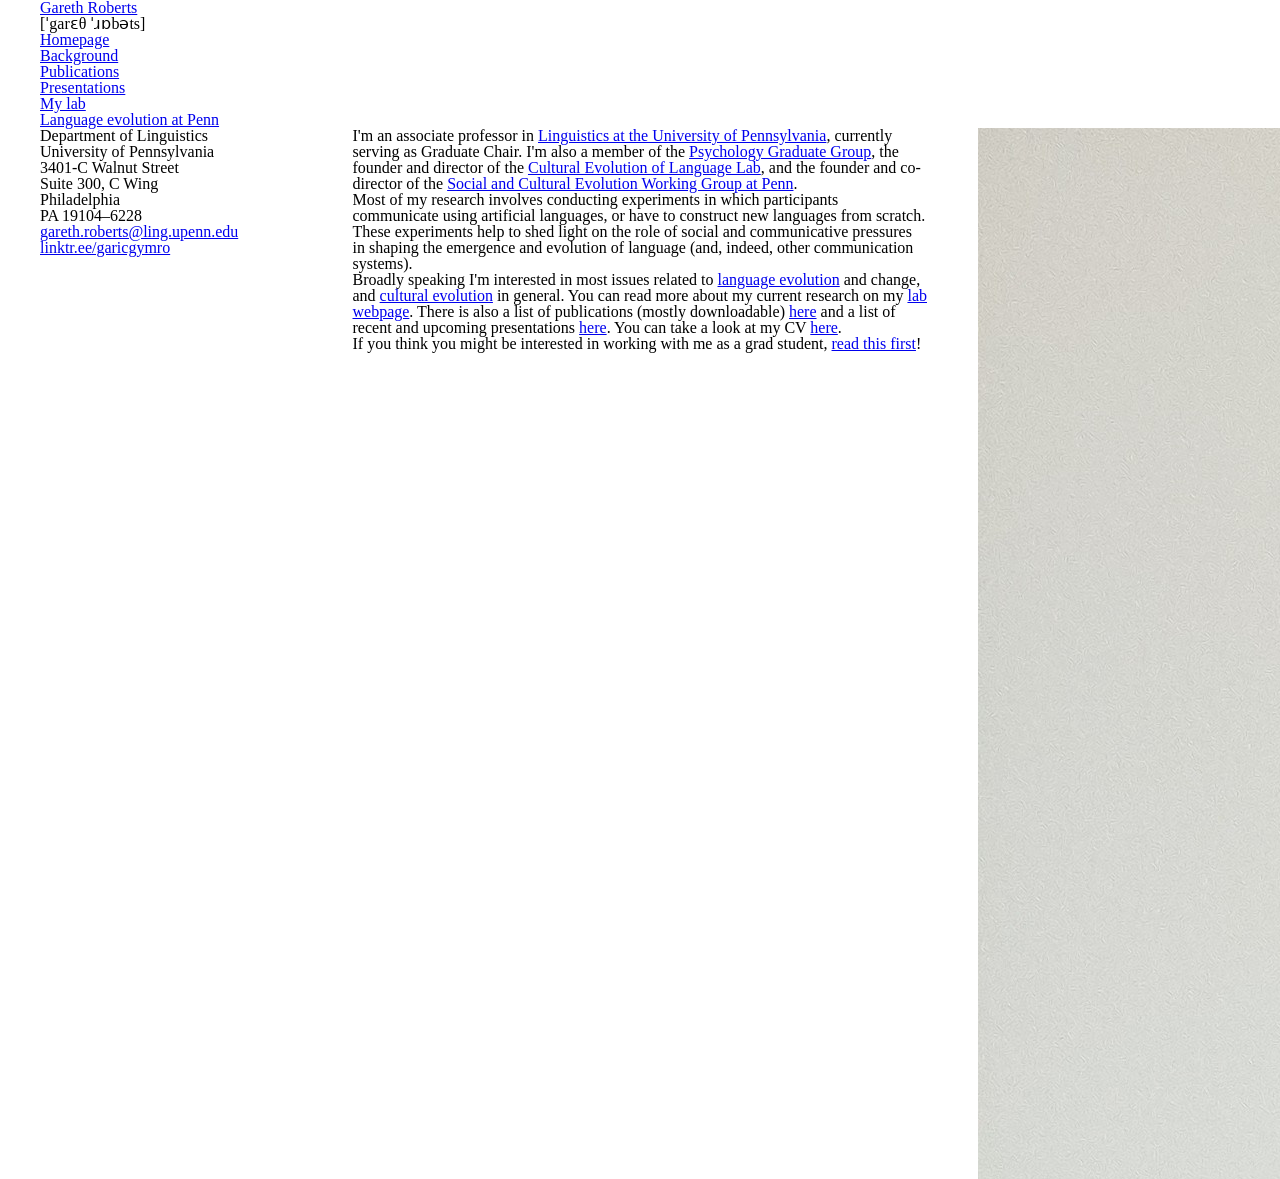
<file: index.html>
<!DOCTYPE HTML>
<!--
	Monochromed by TEMPLATED
    templated.co @templatedco
    Released for free under the Creative Commons Attribution 3.0 license (templated.co/license)
-->
<html lang = "eng"
xml:lang="eng"
xmlns="http://www.w3.org/1999/xhtml">
	<head>
		<title>Gareth Roberts</title>
		<meta http-equiv="content-type" content="text/html; charset=utf-8" />
		<meta name="description" content="" />
		<meta name="keywords" content="" />
		<!--<link href='http://fonts.googleapis.com/css?family=Oxygen:400,300,700' rel='stylesheet' type='text/css'>-->
		<!--[if lte IE 8]><script src="js/html5shiv.js"></script><![endif]-->
       <!-- <script src="http://ajax.googleapis.com/ajax/libs/jquery/1.11.0/jquery.min.js"></script>-->
		<script src="js/skel.min.js"></script>
		<!--<script src="js/skel-panels.min.js"></script>-->
		<script src="js/init.js"></script>
		<noscript>
			<link rel="stylesheet" href="css/skel-noscript.css" />
			<link rel="stylesheet" href="css/style.css" />
		</noscript>
		<!--[if lte IE 8]><link rel="stylesheet" href="css/ie/v8.css" /><![endif]-->
		<!--[if lte IE 9]><link rel="stylesheet" href="css/ie/v9.css" /><![endif]-->
	</head>
	<body class="homepage">

	<!-- Header -->
		<div id="header">
			<div class="container">
					
				<!-- Logo -->
					<div id="logo">
						<h1><a href="#">Gareth Roberts</a></h1>
						<span>[ˈgarɛθ ˈɹɒbəts]</span>
					</div>
				
				<!-- Nav -->

					<nav id="nav">


						<ul>
							<li class="active"><a href="index.html">Homepage</a></li>
							<li><a href="background.html">Background</a></li>
							<li><a href="publications.html">Publications</a></li>
							<li><a href="presentations.html">Presentations</a></li>
							<li><a href="cultural-evolution-of-language-lab.html">My lab</a></li>
							<li><a href="https://www.sas.upenn.edu/language-evolution/" target="_blank">Language evolution at Penn</a></li>
						</ul>
				
					</nav>


				
			


			</div>
		</div>
	<!-- Header -->
	
	

	
			
	<!-- Main -->
		<div id="main">
			<div class="container">
								<div class="row">


		<!-- Main -->
		<div id="main">
			<div class="container">
				<div class="row">

					<!-- Sidebar -->
						<div id="sidebar" class="3u">
							<section>
								<p>
									
						Department of Linguistics<br>
     					University of Pennsylvania<br>
     					3401-C Walnut Street<br>
     					Suite 300, C Wing<br>
     					Philadelphia<br>
     					PA 19104–6228<br>
    					<a href="mailto:gareth.roberts@ling.upenn.edu">gareth.roberts@ling.upenn.edu</a><br>
    					<a href="https://linktr.ee/garicgymro">linktr.ee/garicgymro<a><br>
    				</p>
							</section>
						</div>
					<!-- Sidebar -->
				
					<!-- Content -->
						<div id="content" class="6u skel-cell-important">
							<section>
								<header>
									<!-- <h2>Two Sidebars</h2> -->
									<!-- <span class="byline">Praesent lacus at urna congue rutrum</span> -->
								</header>
								<!-- <p><a href="#" class="image full"><img src="images/pics02.jpg" alt=""></a></p> -->
				<!-- <p>Hear me talk answer etymology questions from the internet <a href="https://youtu.be/mey9EsOwhDo?si=8Faoo1xXK2i6A7se">here</a>!<br>
					<div class="card">
        							<img src="images/Wired.png"alt="Me">

    							</div>
				</p> -->


				<p>I'm an associate professor in <a href="http://www.ling.upenn.edu">Linguistics at the University of Pennsylvania</a>, currently serving as Graduate Chair. I'm also a member of the <a href="https://psychology.sas.upenn.edu">Psychology Graduate Group</a>, the founder and director of the <a href="cultural-evolution-of-language-lab.html">Cultural Evolution of Language Lab</a>, and the founder and co-director of the <a href="https://web.sas.upenn.edu/scew/">Social and Cultural Evolution Working Group at Penn</a>.</p> 
				<!--For the 2022/2023 academic year, I'm also the Undergraduate Chair for Linguistics at Penn.</p>-->

					<p>Most of my research involves conducting experiments in which participants communicate using artificial languages, or have to construct new languages from scratch. These experiments help to shed light on the role of social and communicative pressures in shaping the emergence and evolution of language (and, indeed, other communication systems).</p> 

					<p>Broadly speaking I'm interested in most issues related to <a href="https://www.sas.upenn.edu/language-evolution/">language evolution</a> and change, and <a href="https://web.sas.upenn.edu/scew/">cultural evolution</a> in general. You can read more about my current research on my <a href="cultural-evolution-of-language-lab.html">lab webpage</a>. There is also a list of publications (mostly downloadable) <a href="publications.html">here</a> and a list of recent and upcoming presentations <a href="presentations.html">here</a>. You can take a look at my CV <a href="https://www.dropbox.com/s/rljxsm95lkd2ahp/gareth_roberts_CV.pdf?dl=0">here</a>.</p>

					<p><b>If you think you might be interested in working with me as a grad student, <a href="workwithme.html">read this first</a>!</b>
							</section>
						</div>
					<!-- /Content -->
						
					<!-- Sidebar -->
						<div id="sidebar" class="3u">
							<section>
								<div class="card">
        							<img src="images/14Ebrill2023.jpg" class="img-under" alt="Me">
        							<img src="images/zipline.jpg" class="img-top" alt="Me on a zipwire in Dolgellau">
    							</div>

								<!--<p>
									<a href="#" class="image full"><img src="images/14Ebrill2023.jpg" alt="Me"></a></p>
									<span id="surround">
									    <span id="initial"><a href="#" class="image full"><img src="images/14Ebrill2023.jpg" alt="Me"></a></span>
									    <span id="onhover"><a href="#" class="image full"><img src="images/zipline.jpg" alt="Me"></a></span>
									</span></p>-->

								<!-- <header>
									 <h2>Gravida praesent</h2> -->
									<!-- <span class="byline">Praesent lacus congue rutrum</span> -->
								<!-- </header> -->
								<!-- <p>Donec leo, vivamus fermentum nibh in augue praesent a lacus at urna congue rutrum. Maecenas luctus lectus at sapien. Consectetuer adipiscing elit.</p> -->
								<!-- <ul class="default"> -->
								<!-- 	<li><a href="#">Pellentesque quis lectus</a></li>
									<li><a href="#">Lorem ipsum adipiscing elit</a></li>
									<li><a href="#">Phasellus pellentesque congue</a></li>
									<li><a href="#">Cras aliquam risus pharetra</a></li>
									<li><a href="#">Duis metus euismod lobortis</a></li> --> 
								<!-- </ul> -->
							</section>
						</div>
					<!-- Sidebar -->
				
				</div>
			
			</div>
		</div>
	<!-- Main -->


	

	<!-- Footer -->
		<!-- <div id="footer"> -->
			<div class="container">
				<div class="row">
					<div class="3u">
						<section>

						<nav id="navPanel">


						<ul>
							<li class="active"><a href="index.html">Homepage</a></li>
							<li><a href="background.html">Background</a></li>
							<li><a href="publications.html">Publications</a></li>
							<li><a href="presentations.html" target="_blank">Presentations</a></li>
							<li><a href="cultural-evolution-of-language-lab.html" target="_blank">My lab</a></li>
							<li><a href="https://www.sas.upenn.edu/language-evolution/">Language evolution at Penn</a></li>
						</ul>
					</nav>
							
						</section>
					</div>
				</div>
			</div>
		<!-- </div> -->
	<!-- Footer  -->

	<!-- Copyright -->
	<div id="footer">
		<div id="copyright">
			<div class="container">
				Site design by TEMPLATED (adapted by Gareth Roberts); header image by <a href="https://ahoymatej.com/"><u>Nick Matej</u></a> and created for <a href="https://omnia.sas.upenn.edu/story/talking-%E2%80%9Caliens%E2%80%9D"><u>Omnia</u></a>. <a href="hafan.html"><i>🏴󠁧󠁢󠁷󠁬󠁳󠁿<u>Cliciwch am y Gymraeg</u>🏴󠁧󠁢󠁷󠁬󠁳󠁿</i></a>  
			</div>
		</div>
	</div>

	</body>
</html>
</file>
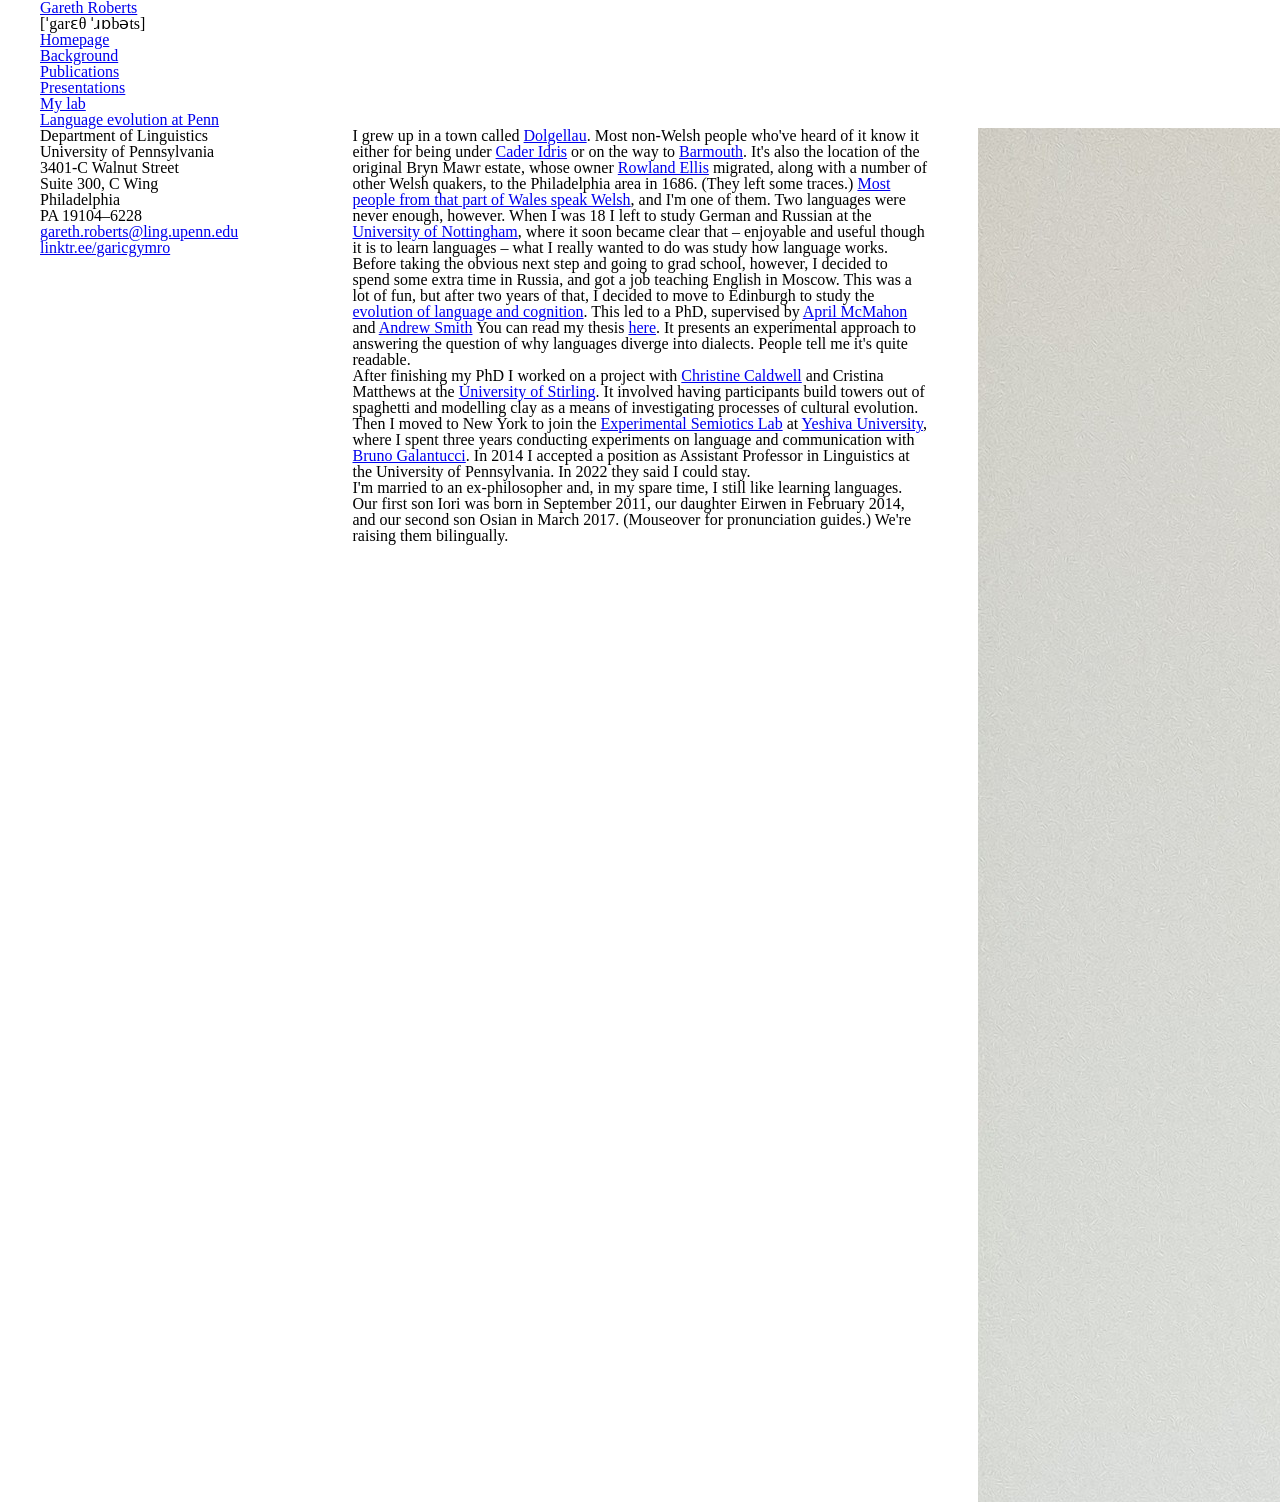
<file: background.html>
<!DOCTYPE HTML>
<!--
	Monochromed by TEMPLATED
    templated.co @templatedco
    Released for free under the Creative Commons Attribution 3.0 license (templated.co/license)
-->
<html lang = "eng"
xml:lang="eng"
xmlns="http://www.w3.org/1999/xhtml">
	<head>
		<title>Gareth Roberts: Background</title>
		<meta http-equiv="content-type" content="text/html; charset=utf-8" />
		<meta name="description" content="" />
		<meta name="keywords" content="" />
		<!--<link href='http://fonts.googleapis.com/css?family=Oxygen:400,300,700' rel='stylesheet' type='text/css'>-->
		<!--[if lte IE 8]><script src="js/html5shiv.js"></script><![endif]-->
       <!-- <script src="http://ajax.googleapis.com/ajax/libs/jquery/1.11.0/jquery.min.js"></script>-->
		<script src="js/skel.min.js"></script>
		<!--<script src="js/skel-panels.min.js"></script>-->
		<script src="js/init.js"></script>
		<noscript>
			<link rel="stylesheet" href="css/skel-noscript.css" />
			<link rel="stylesheet" href="css/style.css" />
		</noscript>
		<!--[if lte IE 8]><link rel="stylesheet" href="css/ie/v8.css" /><![endif]-->
		<!--[if lte IE 9]><link rel="stylesheet" href="css/ie/v9.css" /><![endif]-->
	</head>
	<body class="homepage">

	<!-- Header -->
		<div id="header">
			<div class="container">
					
				<!-- Logo -->
					<div id="logo">
						<h1><a href="#">Gareth Roberts</a></h1>
						<span>[ˈgarɛθ ˈɹɒbəts]</span>
					</div>
				
				<!-- Nav -->
					<nav id="nav">
						<ul>
							<li><a href="index.html">Homepage</a></li>
							<li class="active"><a href="background.html">Background</a></li>
							<li><a href="publications.html">Publications</a></li>
							<li><a href="presentations.html">Presentations</a></li>
							<li><a href="cultural-evolution-of-language-lab.html">My lab</a></li>
							<li><a href="https://www.sas.upenn.edu/language-evolution/" target="_blank">Language evolution at Penn</a></li>
						</ul>
					</nav>



			</div>
		</div>
	<!-- Header -->
	
	

	
			
	<!-- Main -->
		<div id="main">
			<div class="container">
								<div class="row">


		<!-- Main -->
		<div id="main">
			<div class="container">
				<div class="row">

					<!-- Sidebar -->
						<div id="sidebar" class="3u">
							<section>
								<p>
									
						Department of Linguistics<br>
     					University of Pennsylvania<br>
     					3401-C Walnut Street<br>
     					Suite 300, C Wing<br>
     					Philadelphia<br>
     					PA 19104–6228<br>
    					<a href="mailto:gareth.roberts@ling.upenn.edu">gareth.roberts@ling.upenn.edu</a><br>
    					<a href="https://linktr.ee/garicgymro">linktr.ee/garicgymro<a><br>
    				</p>
							</section>
						</div>
					<!-- Sidebar -->
				
					<!-- Content -->
						<div id="content" class="6u skel-cell-important">
							<section>
								<header>
									<!-- <h2>Two Sidebars</h2> -->
									<!-- <span class="byline">Praesent lacus at urna congue rutrum</span> -->
								</header>
								<!-- <p><a href="#" class="image full"><img src="images/pics02.jpg" alt=""></a></p> -->
				<p>I grew up in a town called <a href="https://en.wikipedia.org/wiki/Dolgellau">Dolgellau</a>. Most non-Welsh people who've heard of it know it either for being under <a href="https://en.wikipedia.org/wiki/Cadair_Idris">Cader Idris</a> or on the way to <a href="https://en.wikipedia.org/wiki/Barmouth">Barmouth</a>. It's also the location of the original Bryn Mawr estate, whose owner <a href="https://en.wikipedia.org/wiki/Rowland_Ellis">Rowland Ellis</a> migrated, along with a number of other Welsh quakers, to the Philadelphia area in 1686. (They left some traces.) <a href="https://statswales.gov.wales/Catalogue/Welsh-Language/Census-Welsh-Language/welshspeakers-by-ediv-2011census">Most people from that part of Wales speak Welsh</a>, and I'm one of them. Two languages were never enough, however. When I was 18 I left to study German and Russian at the <a href="https://www.nottingham.ac.uk/">University of Nottingham</a>, where it soon became clear that &ndash; enjoyable and useful though it is to learn languages &ndash; what I really wanted to do was study how language works.</p>

		<p>Before taking the obvious next step and going to grad school, however, I decided to spend some extra time in Russia, and got a job teaching English in Moscow. This was a lot of fun, but after two years of that, I decided to move to Edinburgh to study the <a href="https://study.ed.ac.uk/programmes/postgraduate-taught/283-evolution-of-language-and-cognition">evolution of language and cognition</a>. This led to a PhD, supervised by <a href="https://www.thebritishacademy.ac.uk/fellows/april-mcmahon-FBA/">April McMahon</a> and <a href="https://www.stir.ac.uk/people/256435">Andrew Smith</a> You can read my thesis <a href="https://www.dropbox.com/s/66xu9siwnu6nq2y/gareth_thesis.pdf">here</a>. It presents an experimental approach to answering the question of why languages diverge into dialects. People tell me it's quite readable.</p>

		<p>After finishing my PhD I worked on a project with <a href="https://www.stir.ac.uk/people/256092">Christine Caldwell</a> and Cristina Matthews at the <a href="https://www.stir.ac.uk">University of Stirling</a>. It involved having participants build towers out of spaghetti and modelling clay as a means of investigating processes of cultural evolution. Then I moved to New York to join the <a href="https://www.yu.edu/yeshiva-college/ug/psychology/research">Experimental Semiotics Lab</a> at <a href="https://www.yu.edu/">Yeshiva University</a>, where I spent three years conducting experiments on language and communication with <a href="https://www.yu.edu/faculty/pages/galantucci-bruno">Bruno Galantucci</a>. In 2014 I accepted a position as Assistant Professor in Linguistics at the University of Pennsylvania. In 2022 they said I could stay.</p>

		<p>I'm married to an ex-philosopher and, in my spare time, I still like learning languages. Our first son <span title="[ˈjɔri]; if you don't understand the IPA, imagine it's spelled Yorry.">Iori</span> was born in September 2011, our daughter <span title="I would pronounce it [ˈeirwɛn]; non-Welsh-speaking anglophones tend to go for AIR-wen, which is not quite the same but fine. Something more like Irwin or Erwin is not.">Eirwen</span> in February 2014, and our second son <span title="[ˈɔʃan]; if you don't understand the IPA, go for OSH-ann.">Osian</span> in March 2017. (Mouseover for pronunciation guides.) We're raising them bilingually.</p>
							</section>
						</div>
					<!-- /Content -->
						
					<!-- Sidebar -->
						<div id="sidebar" class="3u">
							<section>
								<div class="card">
        							<img src="images/14Ebrill2023.jpg" class="img-under" alt="Me">
        							<img src="images/zipline.jpg" class="img-top" alt="Me on a zipwire in Dolgellau">
    							</div>

								<!--<p>
									<a href="#" class="image full"><img src="images/14Ebrill2023.jpg" alt="Me"></a></p>
									<span id="surround">
									    <span id="initial"><a href="#" class="image full"><img src="images/14Ebrill2023.jpg" alt="Me"></a></span>
									    <span id="onhover"><a href="#" class="image full"><img src="images/zipline.jpg" alt="Me"></a></span>
									</span></p>-->

								<!-- <header>
									 <h2>Gravida praesent</h2> -->
									<!-- <span class="byline">Praesent lacus congue rutrum</span> -->
								<!-- </header> -->
								<!-- <p>Donec leo, vivamus fermentum nibh in augue praesent a lacus at urna congue rutrum. Maecenas luctus lectus at sapien. Consectetuer adipiscing elit.</p> -->
								<!-- <ul class="default"> -->
								<!-- 	<li><a href="#">Pellentesque quis lectus</a></li>
									<li><a href="#">Lorem ipsum adipiscing elit</a></li>
									<li><a href="#">Phasellus pellentesque congue</a></li>
									<li><a href="#">Cras aliquam risus pharetra</a></li>
									<li><a href="#">Duis metus euismod lobortis</a></li> --> 
								<!-- </ul> -->
							</section>
						</div>
					<!-- Sidebar -->
				
				</div>
			
			</div>
		</div>
	<!-- Main -->

		<!-- Footer -->
		<!-- <div id="footer"> -->
			<div class="container">
				<div class="row">
					<div class="3u">
						<section>

						<nav id="navPanel">


						<ul>
							<li><a href="index.html">Homepage</a></li>
							<li class="active"><a href="background.html">Background</a></li>
							<li><a href="publications.html">Publications</a></li>
							<li><a href="presentations.html">Presentations</a></li>
							<li><a href="cultural-evolution-of-language-lab.html">My lab</a></li>
							<li><a href="https://www.sas.upenn.edu/language-evolution/" target="_blank">Language evolution at Penn</a></li>
						</ul>
					</nav>
							
						</section>
					</div>
				</div>
			</div>
		<!-- </div> -->
	<!-- Footer  -->

	<!-- Copyright -->
	<div id="footer">
		<div id="copyright">
			<div class="container">
				Site design by TEMPLATED (adapted by Gareth Roberts); header image by <a href="https://ahoymatej.com/"><u>Nick Matej</u></a> and created for <a href="https://omnia.sas.upenn.edu/story/talking-%E2%80%9Caliens%E2%80%9D"><u>Omnia</u></a>. <a href="cefndir.html"><i>🏴󠁧󠁢󠁷󠁬󠁳󠁿<u>Cliciwch am y Gymraeg</u>🏴󠁧󠁢󠁷󠁬󠁳󠁿</i></a>  
			</div>
		</div>
	</div>

	</body>
</html>
</file>
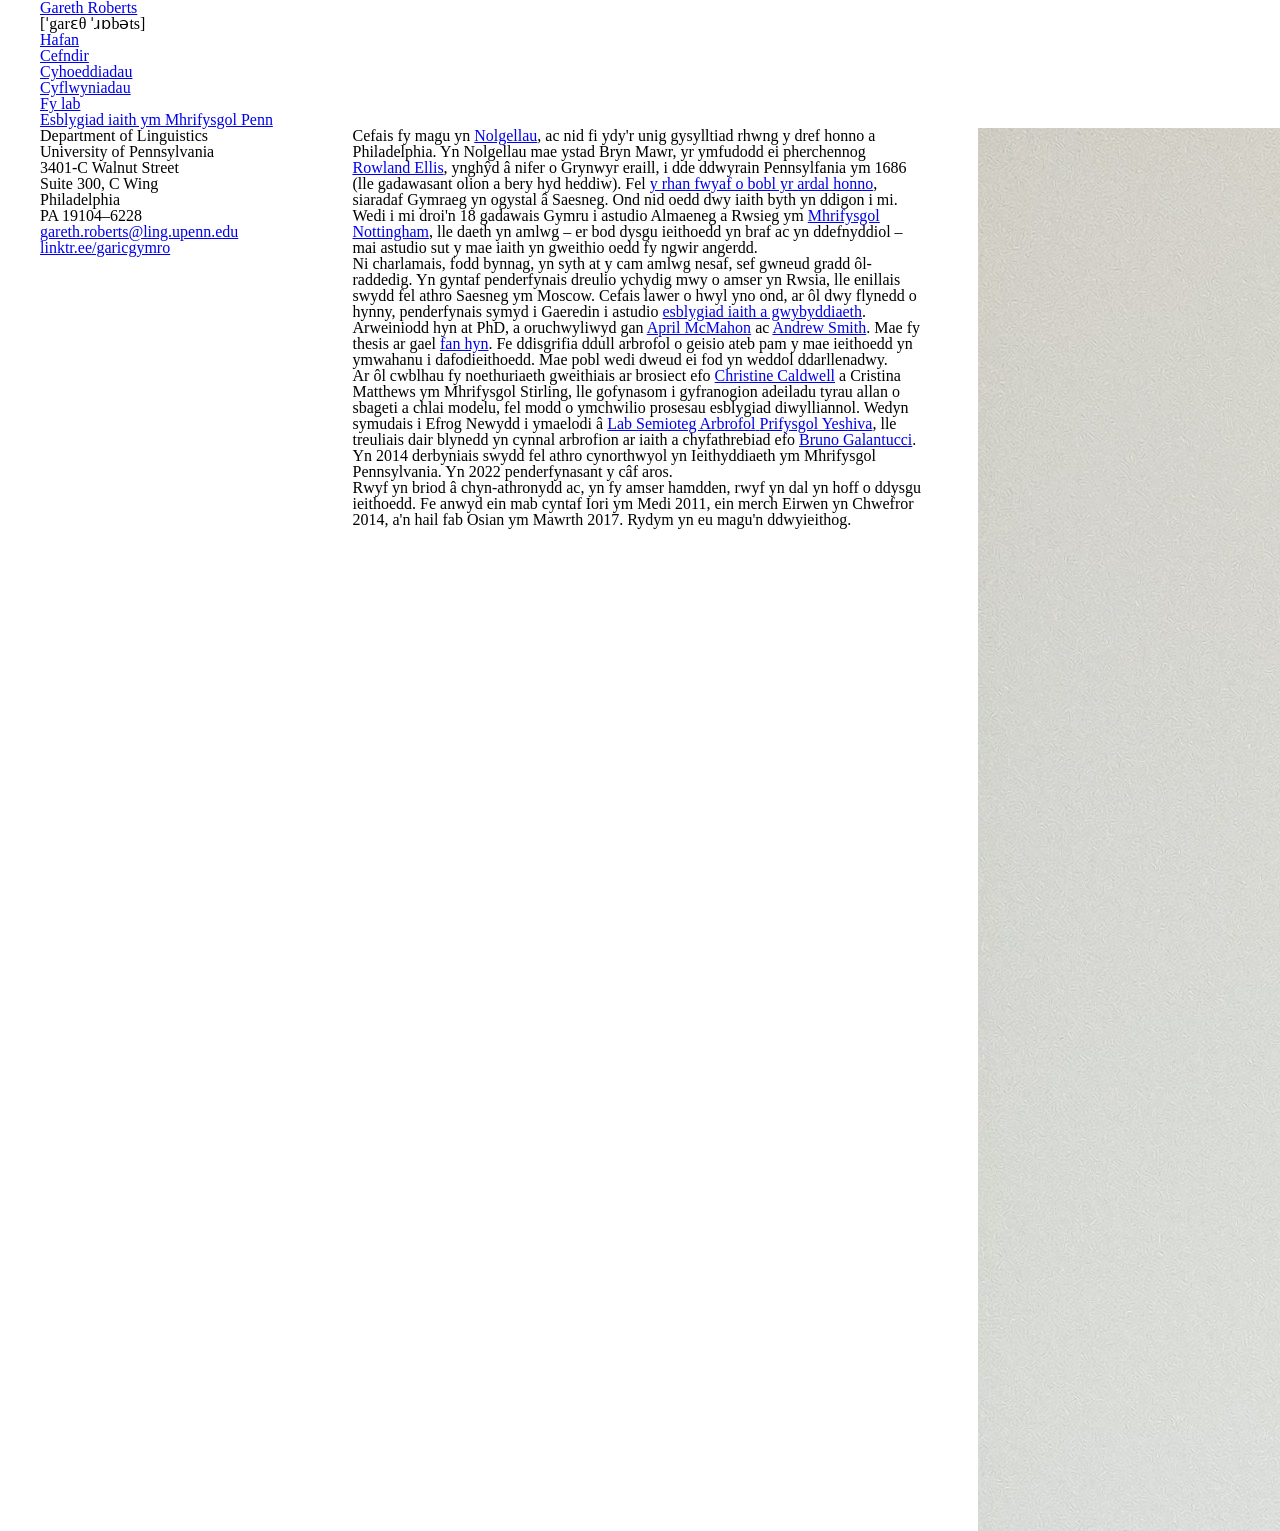
<file: cefndir.html>
<!DOCTYPE HTML>
<!--
	Monochromed by TEMPLATED
    templated.co @templatedco
    Released for free under the Creative Commons Attribution 3.0 license (templated.co/license)
-->
<html lang = "eng"
xml:lang="eng"
xmlns="http://www.w3.org/1999/xhtml">
	<head>
		<title>Gareth Roberts: Cefndir</title>
		<meta http-equiv="content-type" content="text/html; charset=utf-8" />
		<meta name="description" content="" />
		<meta name="keywords" content="" />
		<!--<link href='http://fonts.googleapis.com/css?family=Oxygen:400,300,700' rel='stylesheet' type='text/css'>-->
		<!--[if lte IE 8]><script src="js/html5shiv.js"></script><![endif]-->
       <!-- <script src="http://ajax.googleapis.com/ajax/libs/jquery/1.11.0/jquery.min.js"></script>-->
		<script src="js/skel.min.js"></script>
		<!--<script src="js/skel-panels.min.js"></script>-->
		<script src="js/init.js"></script>
		<noscript>
			<link rel="stylesheet" href="css/skel-noscript.css" />
			<link rel="stylesheet" href="css/style.css" />
		</noscript>
		<!--[if lte IE 8]><link rel="stylesheet" href="css/ie/v8.css" /><![endif]-->
		<!--[if lte IE 9]><link rel="stylesheet" href="css/ie/v9.css" /><![endif]-->
	</head>
	<body class="homepage">

	<!-- Header -->
		<div id="header">
			<div class="container">
					
				<!-- Logo -->
					<div id="logo">
						<h1><a href="#">Gareth Roberts</a></h1>
						<span>[ˈgarɛθ ˈɹɒbəts]</span>
					</div>
				
				<!-- Nav -->
					<nav id="nav">
						<ul>
							<li><a href="hafan.html">Hafan</a></li>
							<li class="active"><a href="cefndir.html">Cefndir</a></li>
							<li><a href="cyhoeddiadau.html">Cyhoeddiadau</a></li>
							<li><a href="cyflwyniadau.html">Cyflwyniadau</a></li>
							<li><a href="lab-esblygiad-diwylliannol-iaith.html">Fy lab</a></li>
							<li><a href="https://www.sas.upenn.edu/language-evolution/" target="_blank">Esblygiad iaith ym Mhrifysgol Penn</a></li>
						</ul>
					</nav>



			</div>
		</div>
	<!-- Header -->
	
	

	
			
	<!-- Main -->
		<div id="main">
			<div class="container">
								<div class="row">


		<!-- Main -->
		<div id="main">
			<div class="container">
				<div class="row">

					<!-- Sidebar -->
						<div id="sidebar" class="3u">
							<section>
								<p>
									
						Department of Linguistics<br>
     					University of Pennsylvania<br>
     					3401-C Walnut Street<br>
     					Suite 300, C Wing<br>
     					Philadelphia<br>
     					PA 19104–6228<br>
    					<a href="mailto:gareth.roberts@ling.upenn.edu">gareth.roberts@ling.upenn.edu</a><br>
    					<a href="https://linktr.ee/garicgymro">linktr.ee/garicgymro<a><br>
    				</p>
							</section>
						</div>
					<!-- Sidebar -->
				
					<!-- Content -->
						<div id="content" class="6u skel-cell-important">
							<section>
								<header>
									<!-- <h2>Two Sidebars</h2> -->
									<!-- <span class="byline">Praesent lacus at urna congue rutrum</span> -->
								</header>
			



		<p>Cefais fy magu yn <a href="https://cy.wikipedia.org/wiki/Dolgellau">Nolgellau</a>, ac nid fi ydy'r unig gysylltiad rhwng y dref honno a Philadelphia. Yn Nolgellau mae ystad Bryn Mawr, yr ymfudodd ei pherchennog <a href="https://cy.wikipedia.org/wiki/Rowland_Ellis">Rowland Ellis</a>, ynghŷd â nifer o Grynwyr eraill, i dde ddwyrain Pennsylfania ym 1686 (lle gadawasant olion a bery hyd heddiw).  Fel <a href="https://statscymru.llyw.cymru/Catalogue/Welsh-Language/Census-Welsh-Language/welshspeakers-by-ediv-2011census">y rhan fwyaf o bobl yr ardal honno</a>, siaradaf Gymraeg yn ogystal â Saesneg. Ond nid oedd dwy iaith byth yn ddigon i mi. Wedi i mi droi'n 18 gadawais Gymru i astudio Almaeneg a Rwsieg ym <a href="https://www.nottingham.ac.uk/">Mhrifysgol Nottingham</a>, lle daeth yn amlwg &ndash; er bod dysgu ieithoedd yn braf ac yn ddefnyddiol &ndash; mai astudio sut y mae iaith yn gweithio oedd fy ngwir angerdd.</p>
		

		<p>Ni charlamais, fodd bynnag, yn syth at y cam amlwg nesaf, sef gwneud gradd ôl-raddedig. Yn gyntaf penderfynais dreulio ychydig mwy o amser yn Rwsia, lle enillais swydd fel athro Saesneg ym Moscow. Cefais lawer o hwyl yno ond, ar ôl dwy flynedd o hynny, penderfynais symyd i Gaeredin i astudio <a href="https://study.ed.ac.uk/programmes/postgraduate-taught/283-evolution-of-language-and-cognition">esblygiad iaith a gwybyddiaeth</a>. Arweiniodd hyn at PhD, a oruchwyliwyd gan <a href="https://www.thebritishacademy.ac.uk/fellows/april-mcmahon-FBA/">April McMahon</a> ac <a href="https://www.stir.ac.uk/people/256435">Andrew Smith</a>. Mae fy thesis ar gael <a href="https://www.dropbox.com/s/66xu9siwnu6nq2y/gareth_thesis.pdf">fan hyn</a>. Fe ddisgrifia ddull arbrofol o geisio ateb pam y mae ieithoedd yn ymwahanu i dafodieithoedd. Mae pobl wedi dweud ei fod yn weddol ddarllenadwy.</p>

		<p>Ar ôl cwblhau fy noethuriaeth gweithiais ar brosiect efo <a href="https://www.stir.ac.uk/people/256092">Christine Caldwell</a> a Cristina Matthews ym Mhrifysgol Stirling, lle gofynasom i gyfranogion adeiladu tyrau allan o sbageti a chlai modelu, fel modd o ymchwilio prosesau esblygiad diwylliannol. Wedyn symudais i Efrog Newydd i ymaelodi â <a href="https://www.yu.edu/yeshiva-college/ug/psychology/research">Lab Semioteg Arbrofol<a href="https://www.yu.edu/yeshiva-college/ug/psychology/research"> <a href="https://www.yu.edu/">Prifysgol Yeshiva</a>, lle treuliais dair blynedd yn cynnal arbrofion ar iaith a chyfathrebiad efo <a href="https://www.yu.edu/faculty/pages/galantucci-bruno">Bruno Galantucci</a>. Yn 2014 derbyniais swydd fel athro cynorthwyol yn Ieithyddiaeth ym Mhrifysgol Pennsylvania. Yn 2022 penderfynasant y câf aros.</p>

		<p>Rwyf yn briod â chyn-athronydd ac, yn fy amser hamdden, rwyf yn dal yn hoff o ddysgu ieithoedd. Fe anwyd ein mab cyntaf Iori ym Medi 2011, ein merch Eirwen yn Chwefror 2014, a'n hail fab Osian ym Mawrth 2017. Rydym yn eu magu'n ddwyieithog.</p>
							</section>
						</div>
					<!-- /Content -->
						
					<!-- Sidebar -->
						<div id="sidebar" class="3u">
							<section>
								<div class="card">
        							<img src="images/14Ebrill2023.jpg" class="img-under" alt="Fi">
        							<img src="images/zipline.jpg" class="img-top" alt="Fi ar wifren sip yn Nolgellau">
    							</div>

								<!--<p>
									<a href="#" class="image full"><img src="images/14Ebrill2023.jpg" alt="Me"></a></p>
									<span id="surround">
									    <span id="initial"><a href="#" class="image full"><img src="images/14Ebrill2023.jpg" alt="Me"></a></span>
									    <span id="onhover"><a href="#" class="image full"><img src="images/zipline.jpg" alt="Me"></a></span>
									</span></p>-->

								<!-- <header>
									 <h2>Gravida praesent</h2> -->
									<!-- <span class="byline">Praesent lacus congue rutrum</span> -->
								<!-- </header> -->
								<!-- <p>Donec leo, vivamus fermentum nibh in augue praesent a lacus at urna congue rutrum. Maecenas luctus lectus at sapien. Consectetuer adipiscing elit.</p> -->
								<!-- <ul class="default"> -->
								<!-- 	<li><a href="#">Pellentesque quis lectus</a></li>
									<li><a href="#">Lorem ipsum adipiscing elit</a></li>
									<li><a href="#">Phasellus pellentesque congue</a></li>
									<li><a href="#">Cras aliquam risus pharetra</a></li>
									<li><a href="#">Duis metus euismod lobortis</a></li> --> 
								<!-- </ul> -->
							</section>
						</div>
					<!-- Sidebar -->
				</div>
			
			</div>
		</div>
	<!-- Main -->

		<!-- Footer -->
		<!-- <div id="footer"> -->
			<div class="container">
				<div class="row">
					<div class="3u">
						<section>

						<nav id="navPanel">


						<ul>
							<li><a href="hafan.html">Hafan</a></li>
							<li class="active"><a href="cefndir.html">>Cefndir</a></li>
							<li><a href="cyhoeddiadau.html">Cyhoeddiadau</a></li>
							<li><a href="cyflwyniadau.html">Cyflwyniadau</a></li>
							<li><a href="lab-esblygiad-diwylliannol-iaith.html">Fy lab</a></li>
							<li><a href="https://www.sas.upenn.edu/language-evolution/" target="_blank">Esblygiad iaith ym Mhrifysgol Penn</a></li>
						</ul>
					</nav>
							
						</section>
					</div>
				</div>
			</div>
		<!-- </div> -->
	<!-- Footer  -->

	<!-- Copyright -->
	<div id="footer">
		<div id="copyright">
			<div class="container">
				Dyluniad y wefan gan TEMPLATED (addaswyd gan Gareth Roberts); llun penawd gan <a href="https://ahoymatej.com/"><u>Nick Matej</u> a'i grewyd ar gyfer <a href="https://omnia.sas.upenn.edu/story/talking-%E2%80%9Caliens%E2%80%9D"><u>Omnia</u></a>. <a href="background.html"><i>Click for English.</i></a>  
			</div>
		</div>
	</div>

	</body>
</html>
</file>
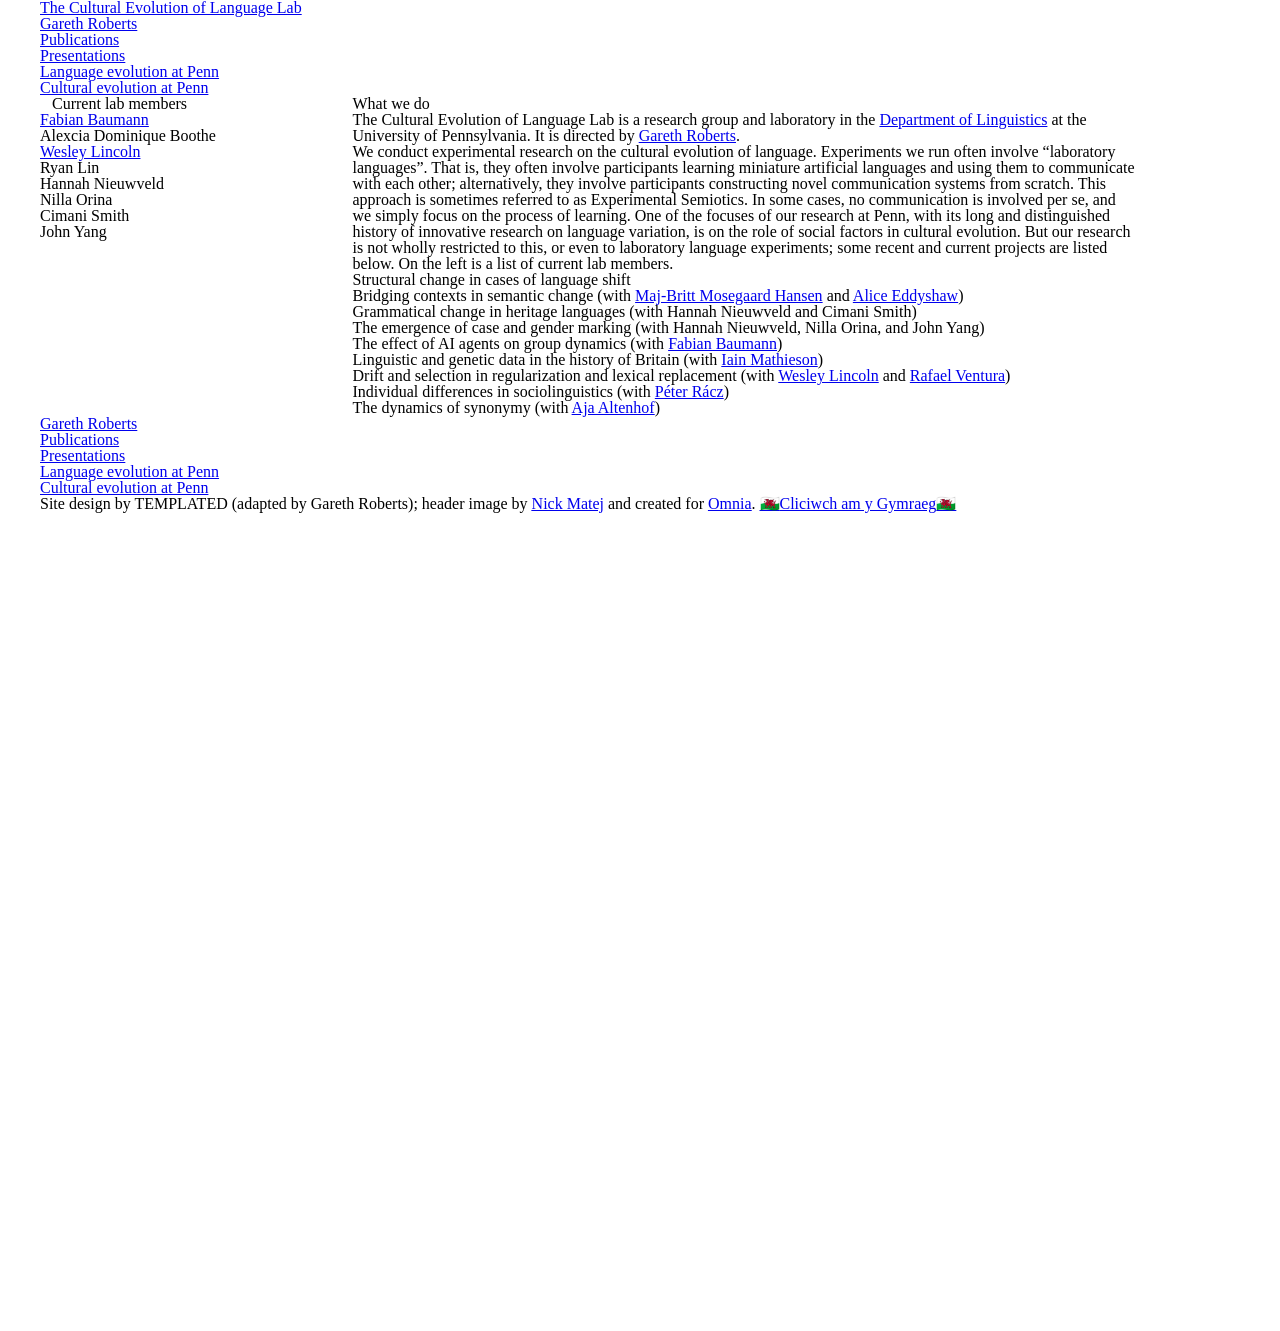
<file: cultural-evolution-of-language-lab.html>
<!DOCTYPE HTML>
<!--
	Monochromed by TEMPLATED
    templated.co @templatedco
    Released for free under the Creative Commons Attribution 3.0 license (templated.co/license)
-->
<html lang = "eng"
xml:lang="eng"
xmlns="http://www.w3.org/1999/xhtml">
	<head>
		<title>Cultural Evolution of Language Lab</title>
		<meta http-equiv="content-type" content="text/html; charset=utf-8" />
		<meta name="description" content="" />
		<meta name="keywords" content="" />
		<!--<link href='http://fonts.googleapis.com/css?family=Oxygen:400,300,700' rel='stylesheet' type='text/css'>-->
		<!--[if lte IE 8]><script src="js/html5shiv.js"></script><![endif]-->
       <!-- <script src="http://ajax.googleapis.com/ajax/libs/jquery/1.11.0/jquery.min.js"></script>-->
		<script src="js/skel.min.js"></script>
		<!--<script src="js/skel-panels.min.js"></script>-->
		<script src="js/init.js"></script>
		<noscript>
			<link rel="stylesheet" href="css/skel-noscript.css" />
			<link rel="stylesheet" href="css/style.css" />
		</noscript>
		<!--[if lte IE 8]><link rel="stylesheet" href="css/ie/v8.css" /><![endif]-->
		<!--[if lte IE 9]><link rel="stylesheet" href="css/ie/v9.css" /><![endif]-->
	</head>
	<body class="homepage">

	<!-- Header -->
		<div id="header">
			<div class="container">
					
				<!-- Logo -->
					<div id="logo">
						<h1><a href="#">The Cultural Evolution of Language Lab</a></h1>
						<!-- <span>[ˈgarɛθ ˈɹɒbəts]</span> -->
					</div>
				
				<!-- Nav -->
				<nav id="nav">
						<ul>
							<li><a href="index.html" target="_blank">Gareth Roberts</a></li>
							<li><a href="publications.html" target="_blank">Publications</a></li>
							<li><a href="presentations.html" target="_blank">Presentations</a></li>
							<li><a href="https://www.sas.upenn.edu/language-evolution/" target="_blank">Language evolution at Penn</a></li>
							<li><a href="https://web.sas.upenn.edu/scew/" target="_blank">Cultural evolution at Penn</a></li>
						</ul>
					</nav>


					
				

			</div>
		</div>
	<!-- Header -->
	
	

	
			
	<!-- Main -->
		<div id="main">
			<div class="container">
								<div class="row">


		<!-- Main -->
		<div id="main">
			<div class="container">
				<div class="row">

					<!-- Sidebar -->
						<div id="sidebar" class="3u">
							<section>

								<div id="content">								
								<p>
									<h2>&nbsp;&nbsp;&nbsp;Current lab members</h2></p>
									<p><ul class="indentdotstyle">
	
<li><a href="https://www.sas.upenn.edu/~baumannf/">Fabian Baumann</a></li>
<li>Alexcia Dominique Boothe</li>
<li><a href="https://www.wesleymlincoln.com/">Wesley Lincoln</a></li>
<li>Ryan Lin</li>
<li>Hannah Nieuwveld</li>
<li>Nilla Orina</li>
<li>Cimani Smith</li>
<li>John Yang</li>



	<!-- <li>Aja Altenhof</li> -->
	<!-- <li>Emerson Arehart</li>
	<li>Inthat Boonpongmanee</li>
	<li>Sophie Faircloth</li>
	<li>Petros Kaklamanis</li>
	<li>Lauren Kim</li> -->
	<!-- <li>Logan Fleming</li> -->
	<!-- <li>Christina Cardenas</li> -->
	<!-- <li>Ivy Huang</li> -->
	<!-- <li>Maylat Kassa</li> -->
	<!-- <li><a href="https://www.ling.upenn.edu/~weilai/">Wei Lai</a></li> -->
	<!-- <li><a href="https://www.ling.upenn.edu/~liaini/">Aini Li</a></li> -->
	<!-- <li>Madeleine McGrath</li> -->
	<!-- <li>Vanessa Nieto</li> -->
	<!-- <li>Wesley Lincoln</li> -->
	<!-- <li>Robert Snider</li> -->
	<!-- <li><a href="https://www.rafael-ventura.com/">Rafael Ventura</a></li> -->
	<!-- <li>Matthias Volker</li> -->
	<!-- <li><a href="https://www.laceywade.com">Lacey Wade</a></li> -->
	<!-- <li><a href="https://yosianewhite.net">Yosiane White</a></li> -->


</ul>

</p>
</div>
							</section>
						</div>
					<!-- Sidebar -->
				
					<!-- Content -->
						<div id="content" class="8u skel-cell-important">
							<section>
								<header>
									<h2>What we do</h2>
									<span class="byline"></span>
								</header>
								<!-- <p><a href="#" class="image full"><img src="images/pics02.jpg" alt=""></a></p> -->
					<p>The Cultural Evolution of Language Lab is a research group and laboratory in the <a href="https://www.ling.upenn.edu/">Department of Linguistics</a> at the University of Pennsylvania. It is directed by <a href="https://www.drgarethroberts.com">Gareth Roberts</a>.</p>

				<p>We conduct experimental research on the cultural evolution of language. Experiments we run often involve &ldquo;laboratory languages&rdquo;. That is, they often involve participants learning miniature artificial languages and using them to communicate with each other; alternatively, they involve participants constructing novel communication systems from scratch. This approach is sometimes referred to as Experimental Semiotics. In some cases, no communication is involved per se, and we simply focus on the process of learning. One of the focuses of our research at Penn, with its long and distinguished history of innovative research on language variation, is on the role of social factors in cultural evolution. But our research is not wholly restricted to this, or even to laboratory language experiments; some recent and current projects are listed below. On the left is a list of current lab members.

								<p><ul class="indentdotstyle">

	<li>Structural change in cases of language shift</li>				

	<li>Bridging contexts in semantic change (with <a href="https://research.manchester.ac.uk/en/persons/maj-britt.mosegaardhansen/">Maj-Britt Mosegaard Hansen</a> and <a href="https://www.linkedin.com/in/alice-eddyshaw-a2328a17b/">Alice Eddyshaw</a>)</li>						

	<li>Grammatical change in heritage languages (with Hannah Nieuwveld and Cimani Smith)</li>

	<li>The emergence of case and gender marking (with Hannah Nieuwveld, Nilla Orina, and John Yang)</li>

	<li>The effect of AI agents on group dynamics (with <a href="https://www.sas.upenn.edu/~baumannf/">Fabian Baumann</a>)

	<li>Linguistic and genetic data in the history of Britain (with <a href="https://www.med.upenn.edu/mathieson-lab/">Iain Mathieson</a>)</li>

	<!-- <li>Interaction, indexicality and change in a computer game (with <a href="https://betsysneller.github.io/">Betsy Sneller</a>)</li> -->

	<li>Drift and selection in regularization and lexical replacement (with <a href="https://www.ling.upenn.edu/people/wesley-lincoln">Wesley Lincoln</a> and <a href="https://www.rafael-ventura.com/">Rafael Ventura</a>)</li>

	<li>Individual differences in sociolinguistics (with <a href="https://peterracz.wordpress.com/">Péter Rácz</a>)</li>

	<!-- <li>Social biases and efficiency in language change (with <a href="https://mfedzech.github.io/">Masha Fedzechkina</a> and Lucy Hall Hartley)</li> -->

	<li>The dynamics of synonymy (with <a href="https://langsci.wisc.edu/staff/altenhof-aja/">Aja Altenhof</a>)</li>


	<!-- <li>The role of iconicity in communication (with <a href="https://www.linkedin.com/in/petros-kaklamanis-a54798240">Petros Kaklamanis</a> and <a href="https://www.linkedin.com/in/robert-snider-237a001b1">Rob Snider</a>)</li> -->

	<!-- <li>Noise, time, and redundancy (with Inthat Boonpongmanee and <a href="https://sites.google.com/umich.edu/sophiefaircloth">Sophie Faircloth</a>)</li> -->

	<!-- <li>The organization of phonological spaces (with <a href="https://web.sas.upenn.edu/robinclark/">Robin Clark</a> and <a href="https://www.sas.upenn.edu/~kuangj/Home.html">Jianjing Kuang</a>; <a href="https://www.nsf.gov/awardsearch/showAward?AWD_ID=1946882&HistoricalAwards=false">NSF-funded</a>!)</li> -->




	<!-- <li>Polysemy, synonymy, and connotation (with Aja Altenhof)</li> -->

	<!-- <li>Variation in attitudes to Welsh mutation (with <a href="https://yosianewhite.net/">Yosiane White</a>)</li> -->

	<!-- <li>Indexicality and awareness (with <a href="https://betsysneller.github.io/">Betsy Sneller</a>)</li> -->

	<!-- <li>Basic properties of signaling (with <a href="https://www.rug.nl/staff/g.j.mills/research">Greg Mills</a> and Madeleine McGrath)</li> -->
<!-- 
	<li>Entropy, learning, and morphological paradigms (with <a href="https://olliesayeed.wixsite.com/ollie">Ollie Sayeed</a> and <a href="https://sites.google.com/site/jeremyzehr/home/">Jérémy Zehr</a>)</li>
 -->
	<!-- <li>The emergence of indexicality (with <a href="https://www.ling.upenn.edu/~liaini/">Aini Li</a>)</li> -->



</ul></p>

				</p>
							</section>
						</div>
					<!-- /Content -->
						
					<!-- Sidebar -->
						<div id="sidebar" class="1u">
							<section>
								<p><br></p>
									<!-- <p> -->
									<!-- <a href="#" class="image full"><img src="images/lab-logo.png" alt=""></a></p> -->
								<!-- <header>
									 <h2>Gravida praesent</h2> -->
									<!-- <span class="byline">Praesent lacus congue rutrum</span> -->
								<!-- </header> -->
								<!-- <p>Donec leo, vivamus fermentum nibh in augue praesent a lacus at urna congue rutrum. Maecenas luctus lectus at sapien. Consectetuer adipiscing elit.</p> -->
								<!-- <ul class="default"> -->
								<!-- 	<li><a href="#">Pellentesque quis lectus</a></li>
									<li><a href="#">Lorem ipsum adipiscing elit</a></li>
									<li><a href="#">Phasellus pellentesque congue</a></li>
									<li><a href="#">Cras aliquam risus pharetra</a></li>
									<li><a href="#">Duis metus euismod lobortis</a></li> --> 
								<!-- </ul> -->
							</section>
						</div>
					<!-- Sidebar -->
				
				</div>
			
			</div>
		</div>
	<!-- Main -->

<!-- Footer -->
		<!-- <div id="footer"> -->
			<div class="container">
				<div class="row">
					<div class="3u">
						<section>

						<nav id="navPanel">


						<ul>
							<li><a href="index.html" target="_blank">Gareth Roberts</a></li>
							<li><a href="publications.html" target="_blank">Publications</a></li>
							<li><a href="presentations.html" target="_blank">Presentations</a></li>
							<li><a href="https://www.sas.upenn.edu/language-evolution/" target="_blank">Language evolution at Penn</a></li>
							<li><a href="https://web.sas.upenn.edu/scew/" target="_blank">Cultural evolution at Penn</a></li>
						</ul>
					</nav>
							
						</section>
					</div>
				</div>
			</div>
		<!-- </div> -->
	<!-- Footer  -->

	<!-- Copyright -->
	<div id="footer">
		<div id="copyright">
			<div class="container">
				Site design by TEMPLATED (adapted by Gareth Roberts); header image by <a href="https://ahoymatej.com/"><u>Nick Matej</u></a> and created for <a href="https://omnia.sas.upenn.edu/story/talking-%E2%80%9Caliens%E2%80%9D"><u>Omnia</u></a>. <a href="lab-esblygiad-diwylliannol-iaith.html"><i>🏴󠁧󠁢󠁷󠁬󠁳󠁿<u>Cliciwch am y Gymraeg</u>🏴󠁧󠁢󠁷󠁬󠁳󠁿</i></a> 
			</div>
		</div>
	</div>
	</body>
</html>
</file>
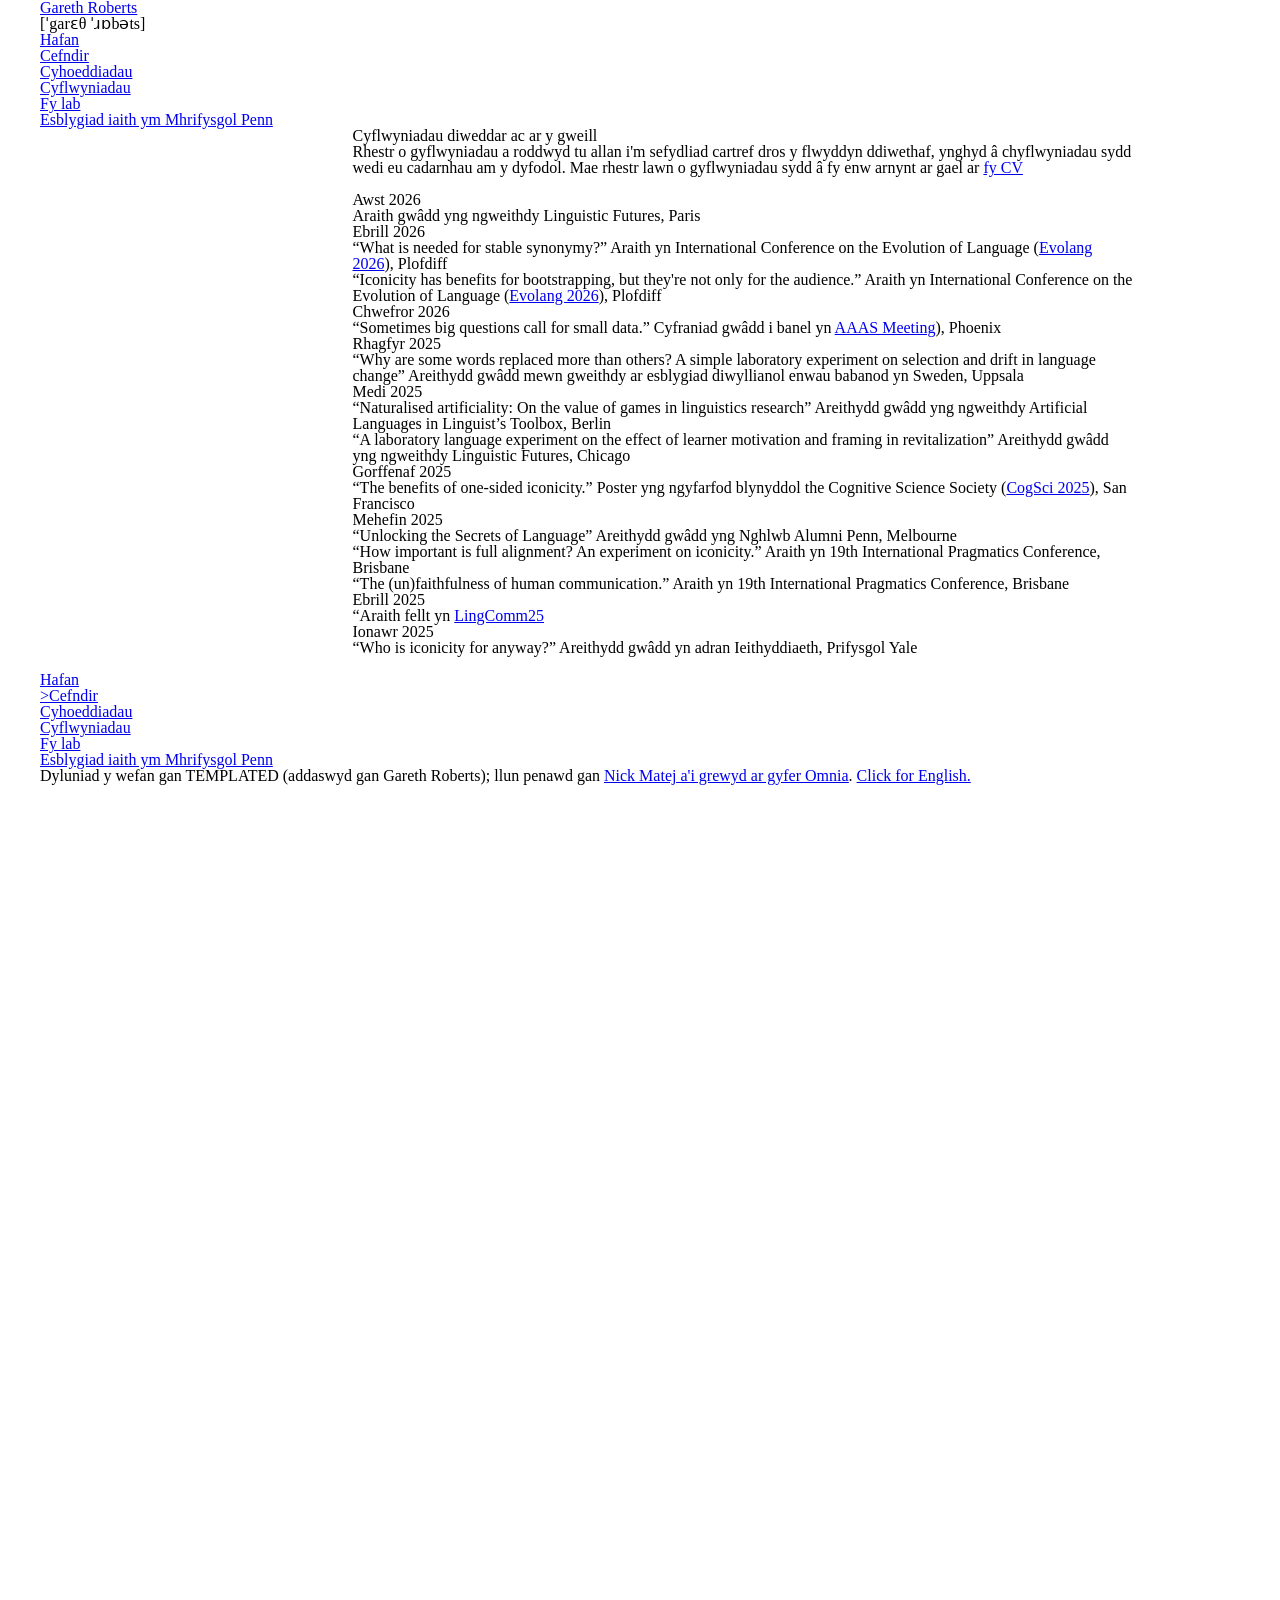
<file: cyflwyniadau.html>
<!DOCTYPE HTML>
<!--
	Monochromed by TEMPLATED
    templated.co @templatedco
    Released for free under the Creative Commons Attribution 3.0 license (templated.co/license)
-->
<html lang = "eng"
xml:lang="eng"
xmlns="http://www.w3.org/1999/xhtml">
	<head>
		<title>Gareth Roberts: Cyflwyniadau</title>
		<meta http-equiv="content-type" content="text/html; charset=utf-8" />
		<meta name="description" content="" />
		<meta name="keywords" content="" />
		<!--<link href='http://fonts.googleapis.com/css?family=Oxygen:400,300,700' rel='stylesheet' type='text/css'>-->
		<!--[if lte IE 8]><script src="js/html5shiv.js"></script><![endif]-->
       <!-- <script src="http://ajax.googleapis.com/ajax/libs/jquery/1.11.0/jquery.min.js"></script>-->
		<script src="js/skel.min.js"></script>
		<!--<script src="js/skel-panels.min.js"></script>-->
		<script src="js/init.js"></script>
		<noscript>
			<link rel="stylesheet" href="css/skel-noscript.css" />
			<link rel="stylesheet" href="css/style.css" />
		</noscript>
		<!--[if lte IE 8]><link rel="stylesheet" href="css/ie/v8.css" /><![endif]-->
		<!--[if lte IE 9]><link rel="stylesheet" href="css/ie/v9.css" /><![endif]-->
	</head>
	<body class="homepage">

	<!-- Header -->
		<div id="header">
			<div class="container">
					
				<!-- Logo -->
					<div id="logo">
						<h1><a href="#">Gareth Roberts</a></h1>
						<span>[ˈgarɛθ ˈɹɒbəts]</span>
					</div>
				
				<!-- Nav -->
				<nav id="nav">
						<ul>
							<li><a href="hafan.html">Hafan</a></li>
							<li><a href="cefndir.html">Cefndir</a></li>
							<li><a href="cyhoeddiadau.html">Cyhoeddiadau</a></li>
							<li class="active"><a href="cyflwyniadau.html">Cyflwyniadau</a></li>
							<li><a href="lab-esblygiad-diwylliannol-iaith.html">Fy lab</a></li>
							<li><a href="https://www.sas.upenn.edu/language-evolution/" target="_blank">Esblygiad iaith ym Mhrifysgol Penn</a></li>
						</ul>
					</nav>


				

			</div>
		</div>
	<!-- Header -->
	
	

	
			
	<!-- Main -->
		<div id="main">
			<div class="container">
								<div class="row">


		<!-- Main -->
		<div id="main">
			<div class="container">
				<div class="row">

					<!-- Sidebar -->
						<div id="sidebar" class="3u">
							<section>
								<p>
									<br>
						
    				</p>
							</section>
						</div>
					<!-- Sidebar -->
				
					<!-- Content -->
						<div id="content" class="8u skel-cell-important">
							<section>
								<header>

									<h2>Cyflwyniadau diweddar ac ar y gweill</h2>
									 <span class="byline"><i>Rhestr o gyflwyniadau a roddwyd tu allan i'm sefydliad cartref dros y flwyddyn ddiwethaf, ynghyd â chyflwyniadau sydd wedi eu cadarnhau am y dyfodol. Mae rhestr lawn o gyflwyniadau sydd â fy enw arnynt ar gael ar <a href="https://www.dropbox.com/s/rljxsm95lkd2ahp/gareth_roberts_CV.pdf?dl=0">fy CV</a></i></span><p><br></p>
								</header>
								<!-- <p><a href="#" class="image full"><img src="images/pics02.jpg" alt=""></a></p> -->

<h2>Awst 2026</h2>
<ul class="dotstyle">

<li>Araith gwâdd yng ngweithdy Linguistic Futures, Paris</li>

</ul>

<h2>Ebrill 2026</h2>
<ul class="dotstyle">

<li>&ldquo;What is needed for stable synonymy?&rdquo; Araith yn International Conference on the Evolution of Language (<a href="https://sites.google.com/york.ac.uk/evolang2026/home">Evolang 2026</a>), Plofdiff</li>

<li>&ldquo;Iconicity has benefits for bootstrapping, but they're not only for the audience.&rdquo; Araith yn International Conference on the Evolution of Language (<a href="https://sites.google.com/york.ac.uk/evolang2026/home">Evolang 2026</a>), Plofdiff</li>

</ul>

<h2>Chwefror 2026</h2>
<ul class="dotstyle">

<li>&ldquo;Sometimes big questions call for small data.&rdquo; Cyfraniad gwâdd i banel yn <a href="https://aaas.confex.com/aaas/2026/meetingapp.cgi/Home/0">AAAS Meeting</a>), Phoenix</li>

</ul>

<h2>Rhagfyr 2025</h2>
<ul class="dotstyle">

<li>&ldquo;Why are some words replaced more than others? A simple laboratory experiment on selection and drift in language change&rdquo; Areithydd gwâdd mewn gweithdy ar esblygiad diwyllianol enwau babanod yn Sweden, Uppsala</li>

</ul>

<h2>Medi 2025</h2>
<ul class="dotstyle">

<li>&ldquo;Naturalised artificiality: On the value of games in linguistics research&rdquo; Areithydd gwâdd yng ngweithdy <i>Artificial Languages in Linguist’s Toolbox</i>, Berlin</li>

<li>&ldquo;A laboratory language experiment on the effect of learner motivation and framing in revitalization&rdquo; Areithydd gwâdd yng ngweithdy <i>Linguistic Futures</i>, Chicago</li>

</ul>

<h2>Gorffenaf 2025</h2>
<ul class="dotstyle">

<li>&ldquo;The benefits of one-sided iconicity.&rdquo; Poster yng ngyfarfod blynyddol the Cognitive Science Society (<a href="https://cognitivesciencesociety.org/cogsci-2025/">CogSci 2025</a>), San Francisco</li>

</ul>


<h2>Mehefin 2025</h2>
<ul class="dotstyle">

<li>&ldquo;Unlocking the Secrets of Language&rdquo; Areithydd gwâdd yng Nghlwb Alumni Penn, Melbourne</li>

<li>&ldquo;How important is full alignment? An experiment on iconicity.&rdquo; Araith yn 19th International Pragmatics Conference, Brisbane</li>

<li>&ldquo;The (un)faithfulness of human communication.&rdquo; Araith yn 19th International Pragmatics Conference, Brisbane</li>

</ul>

<h2>Ebrill 2025</h2>
<ul class="dotstyle">

<li>&ldquo;Araith fellt yn <a href="https://lingcomm.org/lingcomm25/">LingComm25</a></li>

</ul>


<h2>Ionawr 2025</h2>
<ul class="dotstyle">

<li>&ldquo;Who is iconicity for anyway?&rdquo; Areithydd gwâdd yn adran Ieithyddiaeth, Prifysgol Yale</li>

</ul>



<!-- <h2>Gorffenaf 2024</h2>
<ul class="dotstyle">

<li>&ldquo;Communicative factors in the emergence of phonological dispersion.&rdquo; Poster yn annual meeting of the Cognitive Science Society (<a href="https://cognitivesciencesociety.org/cogsci-2024/">CogSci 2024</a>), Rotterdam.</li>

<li>&ldquo;Beginnings, endings, and things in the middle: Why language obsolescence matters for language evolution&rdquo;. Panel: <i>Investigating Obsolescence: Where are we now?</i> yn <a href="https://iclave12.dioe.at/">ICLaVE</a>, Vienna.</li>

</ul>

<h2>Mai 2024</h2>
<ul class="dotstyle">

<li>&ldquo;The emergence of non-absolute synonymy: An iterated-learning experiment.&rdquo; Araith gan <a href="https://langsci.wisc.edu/staff/altenhof-aja/">Aja Altenhof</a> yn International Conference on the Evolution of Language (<a href="https://evolang2024.github.io/">Evolang</a>) 2024, Madison.</li>

<li>&ldquo;The evolution of phonological dispersion: New experimental results.&rdquo;. Araith yn International Conference on the Evolution of Language (<a href="https://evolang2024.github.io/">Evolang</a>) 2024, Madison.

</ul>




<h2>Mawrth 2024</h2>
<ul class="dotstyle">
<li><a href="https://www.alumni.upenn.edu/s/1587/gid2/16/interior.aspx?sid=1587&gid=2&pgid=43065&content_id=59128">&ldquo;Aliens, experiments, and cultural evolution: How artificial language games in the lab can shed light on real language change outside it&rdquo;</a> Penn Alumni Global Discovery Series.</li>

</ul>

<h2>Hydref 2023</h2>
<ul class="dotstyle">

<li>Areithydd gwâdd yn Language Evolution and Emergence group, Nijmegen.</li>

</ul>

<h2>Mehefin 2023</h2>
<ul class="dotstyle">

<li>&ldquo;Some thoughts on artificiality and authenticity.&rdquo; Areithydd gwâdd yn 2023 ADE-ALD Summer Seminar ym Mhrifysgol Georgetown.</li>

</ul>


<h2>Ebrill 2023</h2>
<ul class="dotstyle">

<li>&ldquo;Competition for semantic resources in artificial languages&rdquo; Areithydd gwâdd yn Centre for Language Evolution Studies, Nicolaus Copernicus University, Toruń.</li>

</ul>


<h2>Mawrth 2023</h2>
<ul class="dotstyle">

<li>&ldquo;Games, Brains, and Novel Ideals: How communication games unlock new vistas for understanding the dynamics of language.&rdquo; Areithydd gwâdd yn Language Educator Symposium, University of Pennsylvania.</li>

<li>&ldquo;Social meaning in alien languages: Investigating linguistic indexicality in the laboratory.&rdquo; Areithydd gwâdd yn Department of Linguistics, Languages, and Cultures, Michigan State University.</li>

</ul>

 -->

<!--<h2>Hydref 2022</h2>
<ul class="dotstyle">

<li>&ldquo;New tales of linguistic conflict: Competition for semantic resources in artificial language games.&rdquo; Areithydd gwâdd yng ngweithdy &ldquo;New tales of the human past&rdquo; am esblygiad ieithyddol a diwylliannol, Prifysgol Yale.</li>

</ul>


<h2>Medi 2022</h2>
<ul class="dotstyle">

<li>Altenhof, A. a Roberts, G. &ldquo;Quality not quantity in synonymy avoidance.&rdquo; Anerchiad yn <a href="https://sites.google.com/view/joint-conf-language-evolution">Joint Conference on Language Evolution.</a></li>

<li>Ventura, R. a Roberts, G. &ldquo;Drift, selection, iconicity and frequency: An experimental study of lexical replacement.&rdquo; Anerchiad yn <a href="https://sites.google.com/view/joint-conf-language-evolution">Joint Conference on Language Evolution.</a></li>


</ul>				


<h2>Ebrill, 2022</h2>
<ul class="dotstyle">

<li>Li, A. and Roberts, G. &ldquo;Co-occurrence, extension, and social salience: The emergence of indexicality in an artificial language.&rdquo; Anerchiad yn <a href="https://iclave11.dioe.at/">iClave 11</a></li>


</ul>

<h2>Mawrth, 2022</h2>
<ul class="dotstyle">


<li><a href="https://www.youtube.com/watch?v=tYorle_C0GM">&ldquo;Aliwns, arbrofion, ac amrywiad iaith.&rdquo;</a> Areithydd gwâdd yn Adran y Gymraeg, Prifysgol Caerdydd.</li>

<li>Li, A. and Roberts, G. &ldquo;Co-occurrence, extension, and social salience: the emergence of indexicality in an artificial language.&rdquo; Anerchiad yn <a href="https://gurt.georgetown.edu/program-2022/">Georgetown University Round Table</a>.</li>


</ul>

<h2>Chwefror, 2022</h2>
<ul class="dotstyle">


<li>&ldquo;Competition for semantic resources: Experiments on the dynamics of variation in language.&rdquo; Areithydd gwâdd yn Department of Cognitive and Information Sciences, University of California Merced.</li>

</ul>

 <h2>Ionawr, 2022</h2>
<ul class="dotstyle">


<li> &ldquo;Synonymy and semantic change in laboratory languages.&rdquo; Areithydd gwâdd i Gyfadran Ieithyddiaeth Saesneg, Prifysgol Saarland.</li>

</ul>


<h2>Hydref, 2021</h2>
<ul class="dotstyle">

<li>&ldquo;Information, interaction, and inference: The emergence of organisation in experimental communication games.&rdquo; Araith gyweirnod yn Tenth Peripatetic Workshop on Cognitive Systems Modelling.</li>

</ul>

<h2>Medi 2021</h2>
<ul class="dotstyle">

<li>McGrath, M., Mills, G., a Roberts, G. &ldquo;Turn-taking and the identification of humanness in a highly restricted interactive task.&rdquo; Anerchiad yn Protolang 7, 2021.</li>
</ul>

<h2>Awst 2021</h2>
<ul class="dotstyle">

<li>&ldquo;What do you think you're doing? Questions of framing in experimental semiotics&rdquo; Areithydd gwâdd yn seminar yr haf <a href="https://cles.umk.pl/">Center for Language Evolution Studies</a>, Prifysgol Nicolaus Copernicus, Toruń.</li>


</ul> -->

<!-- 
<h2>Gorffenaf 2021</h2>
<ul class="dotstyle">
<li>Altenhof, A. a Roberts, G. &ldquo;Labels, even arbitrary ones, facilitate categorization.&rdquo; Poster yn 43rd annual meeting of the Cognitive Science Society (CogSci 2021)</li>

<li>Ventura, R., Plotkin, J. B., a Roberts, G. &ldquo;Regularization of nouns due to drift, not selection: An artificial language experiment.&rdquo; Poster yn 43rd annual meeting of the Cognitive Science Society (CogSci 2021)</li>

<li>Li, A. a Roberts, G. &ldquo;The emergence of indexicality in an artificial language.&rdquo; Poster yn 43rd annual meeting of the Cognitive Science Society (CogSci 2021)</li>
</ul>



<h2>Mehefin 2021</h2>
<ul class="dotstyle">

<li>Ventura, R., Plotkin, J. B., and Roberts, G. &ldquo;Drift drives noun regularization in an artificial-language experiment.&rdquo; Anerchiad yn <a href="https://culturalevolutionsociety.org/story/Conferences">3rd Cultural Evolution Society Conference</a></li>


</ul>


<h2>Mawrth 2021</h2>
<ul class="dotstyle">

<li>Roberts, G. &ldquo;The social modulation of learning and communicative pressures in the cultural evolution of language.&rdquo; Anerchiad gwâdd yn Centre for Language Evolution, Prifysgol Edinburgh.</li>

<li>Roberts, G. a Fedzechkina, M. &ldquo;Social and communicative biases jointly influence grammatical choices in learning.&rdquo; Anerchiad yn CUNY Conference on Human Sentence Processing 2021</li>

</ul> -->

<!-- <h2>Ionawr 2021</h2>
<ul class="dotstyle">

<li>Sayeed, O, Zehr, J., a Roberts, G. &ldquo;The role of probabilistic learning in morphological complexity reduction:
Results from an artificial language experiment.&rdquo; Poster yn <a href="https://www.linguisticsociety.org/event/lsa-2021-annual-meeting">LSA 2021</a>.</li>
</ul>						

<h2>Hydref 2020</h2>
<ul class="dotstyle">

<li>Roberts, G. &ldquo;Variation and change in alien languages.&rdquo; Araith gyweirnod yn <a href="https://sites.google.com/view/alc14">14th annual Arizona Linguistics Circle</a>.</li>
</ul>

<h2>Medi 2020</h2>

<ul class="dotstyle">
<li>Roberts, G. a Fedzechkina, M. &ldquo;Social and communicative biases jointly influence morphological choices in learning&rdquo; Poster yn <a href="https://amlap2020.org/">26th Architectures and Mechanisms for Language Processing Conference (AMLAP 2020)</a></li>
</ul>

 <h2>Gorffenaf 2020</h2>
<ul class="dotstyle">
<li>Fedzechkina, M. a Roberts G.  &ldquo;Learners sacrifice robust communication as a result of a social bias.&rdquo; Poster yn <a href="https://cognitivesciencesociety.org/cogsci-2020/">42nd annual meeting of the Cognitive Science Society (CogSci 2020)</a>.</li>
</ul>

<h2>Ebrill 2020</h2>
<ul class="dotstyle">
<li>Roberts, G. a Clark R. &ldquo;The emergence of phonology-like organization in a quasi-phonetic space.&rdquo; Poster yn <a href="https://brussels.evolang.org/">Evolang 2020</a>, Brwsel.</li>
</ul> -->

<!-- <h2>Chwefror 2020</h2>
<ul class="dotstyle">
<li>Roberts, G. &ldquo;Social meaning and counterintuitive language change: Evidence from artificial-language experiments.&rdquo; Areithydd gwâdd yn Adran Ieithyddiaeth, University of Arizona</li>
</ul>

<h2>January 2020</h2>
<ul class="dotstyle">
<li>White, Y. and Roberts, G. &ldquo;Optionality in the Welsh initial consonant mutation system.&rdquo; Anerchiad yn <a href="https://www.linguisticsociety.org/event/lsa-2020-annual-meeting">LSA 2020</a>, Orleans Newydd.</li>
</ul>

<h2>October 2019</h2>
<ul class="dotstyle">
<li>White, Y. and Roberts, G. &ldquo;Variability in the Welsh initial consonant mutation system.&rdquo; Poster yn <a href="https://nwav48.uoregon.edu/">NWAV 2019</a>, Eugene, OR.</li>

<li>Wade, L. and Roberts, G. &ldquo;Accommodation to observed vs. expected behavior in a laboratory experiment.&rdquo; Anerchiad yn <a href="https://nwav48.uoregon.edu/">NWAV 2019</a>, Eugene, OR.</li>

<li>Roberts, G. and Wade, L. &ldquo;Accommodation to observed vs. expected behavior in an alien language.&rdquo; Anerchiad yn <a href="https://ling.yale.edu/research/labs/language-brain-lab/meaning-flux-2019">Meaning in Flux 2019</a>, New Haven.</li>
</ul>

<h2>September 2019</h2>
<ul class="dotstyle">
<li>Sneller, B. and Roberts, G. &ldquo;Indexicality, sociolinguistic awareness, and language change.&rdquo; Poster yn <a href="https://uklvc12.qmul.ac.uk/">UKLVC 2019</a>, Llundain.</li>
</ul>
 -->

<!-- <p>
	<br>

						
					</p> -->
							</section>
						</div>
					<!-- /Content -->
						
					<!-- Sidebar -->
						<div id="sidebar" class="2u">
							<section>
								<p><br>
									</p>
								<!-- <header>
									 <h2>Gravida praesent</h2> -->
									<!-- <span class="byline">Praesent lacus congue rutrum</span> -->
								<!-- </header> -->
								<!-- <p>Donec leo, vivamus fermentum nibh in augue praesent a lacus at urna congue rutrum. Maecenas luctus lectus at sapien. Consectetuer adipiscing elit.</p> -->
								<!-- <ul class="default"> -->
								<!-- 	<li><a href="#">Pellentesque quis lectus</a></li>
									<li><a href="#">Lorem ipsum adipiscing elit</a></li>
									<li><a href="#">Phasellus pellentesque congue</a></li>
									<li><a href="#">Cras aliquam risus pharetra</a></li>
									<li><a href="#">Duis metus euismod lobortis</a></li> --> 
								<!-- </ul> -->
							</section>
						</div>
					<!-- Sidebar -->
				
				</div>
			
			</div>
		</div>
	<!-- Main -->

<!-- Footer -->
		<!-- <div id="footer"> -->
			<div class="container">
				<div class="row">
					<div class="3u">
						<section>

						<nav id="navPanel">


						<ul>
							<li><a href="hafan.html">Hafan</a></li>
							<li><a href="cefndir.html">>Cefndir</a></li>
							<li><a href="cyhoeddiadau.html">Cyhoeddiadau</a></li>
							<li><a href="cyflwyniadau.html" class="active">Cyflwyniadau</a></li>
							<li><a href="lab-esblygiad-diwylliannol-iaith.html">Fy lab</a></li>
							<li><a href="https://www.sas.upenn.edu/language-evolution/" target="_blank">Esblygiad iaith ym Mhrifysgol Penn</a></li>
						</ul>
					</nav>
							
						</section>
					</div>
				</div>
			</div>
		<!-- </div> -->
	<!-- Footer  -->

	<!-- Copyright -->
	<div id="footer">
		<div id="copyright">
			<div class="container">
				Dyluniad y wefan gan TEMPLATED (addaswyd gan Gareth Roberts); llun penawd gan <a href="https://ahoymatej.com/"><u>Nick Matej</u> a'i grewyd ar gyfer <a href="https://omnia.sas.upenn.edu/story/talking-%E2%80%9Caliens%E2%80%9D"><u>Omnia</u></a>. <a href="presentations.html"><i>Click for English.</i></a>  
			</div>
		</div>
	</div>
	</body>
</html>
</file>
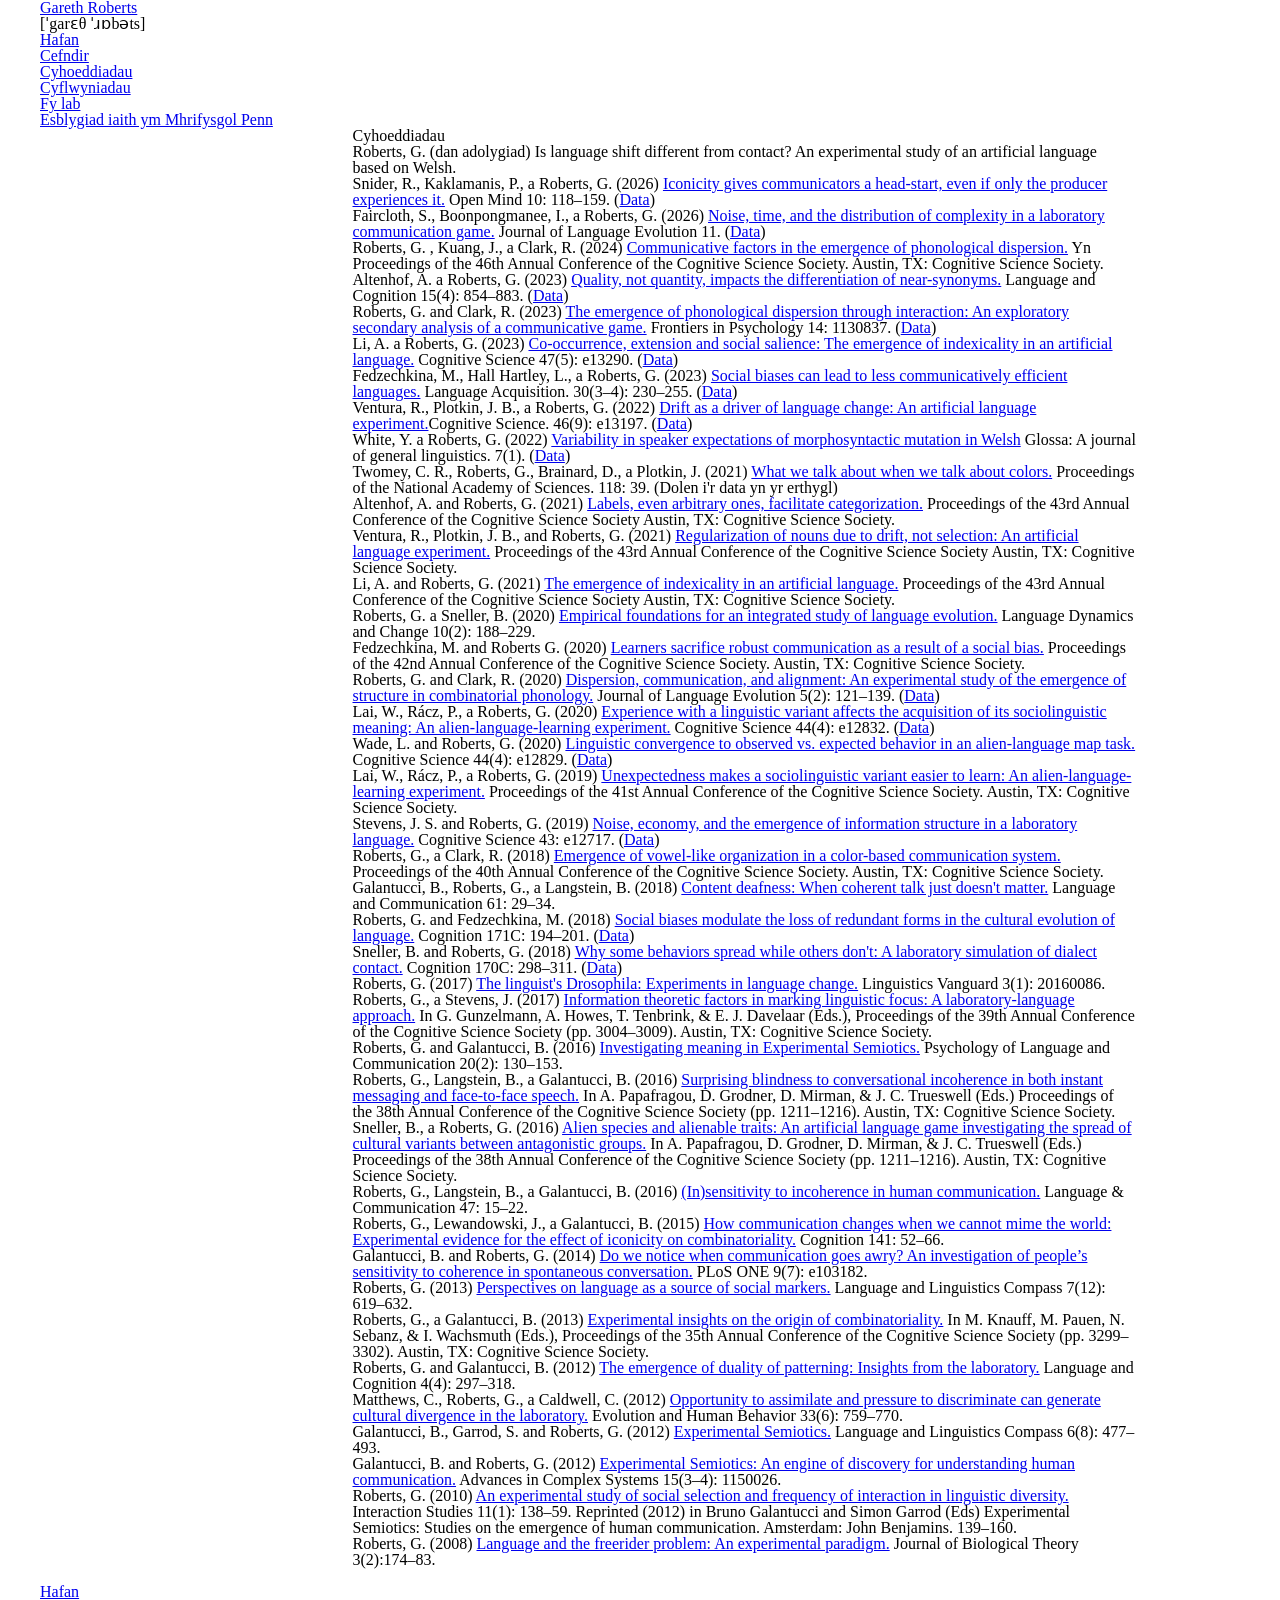
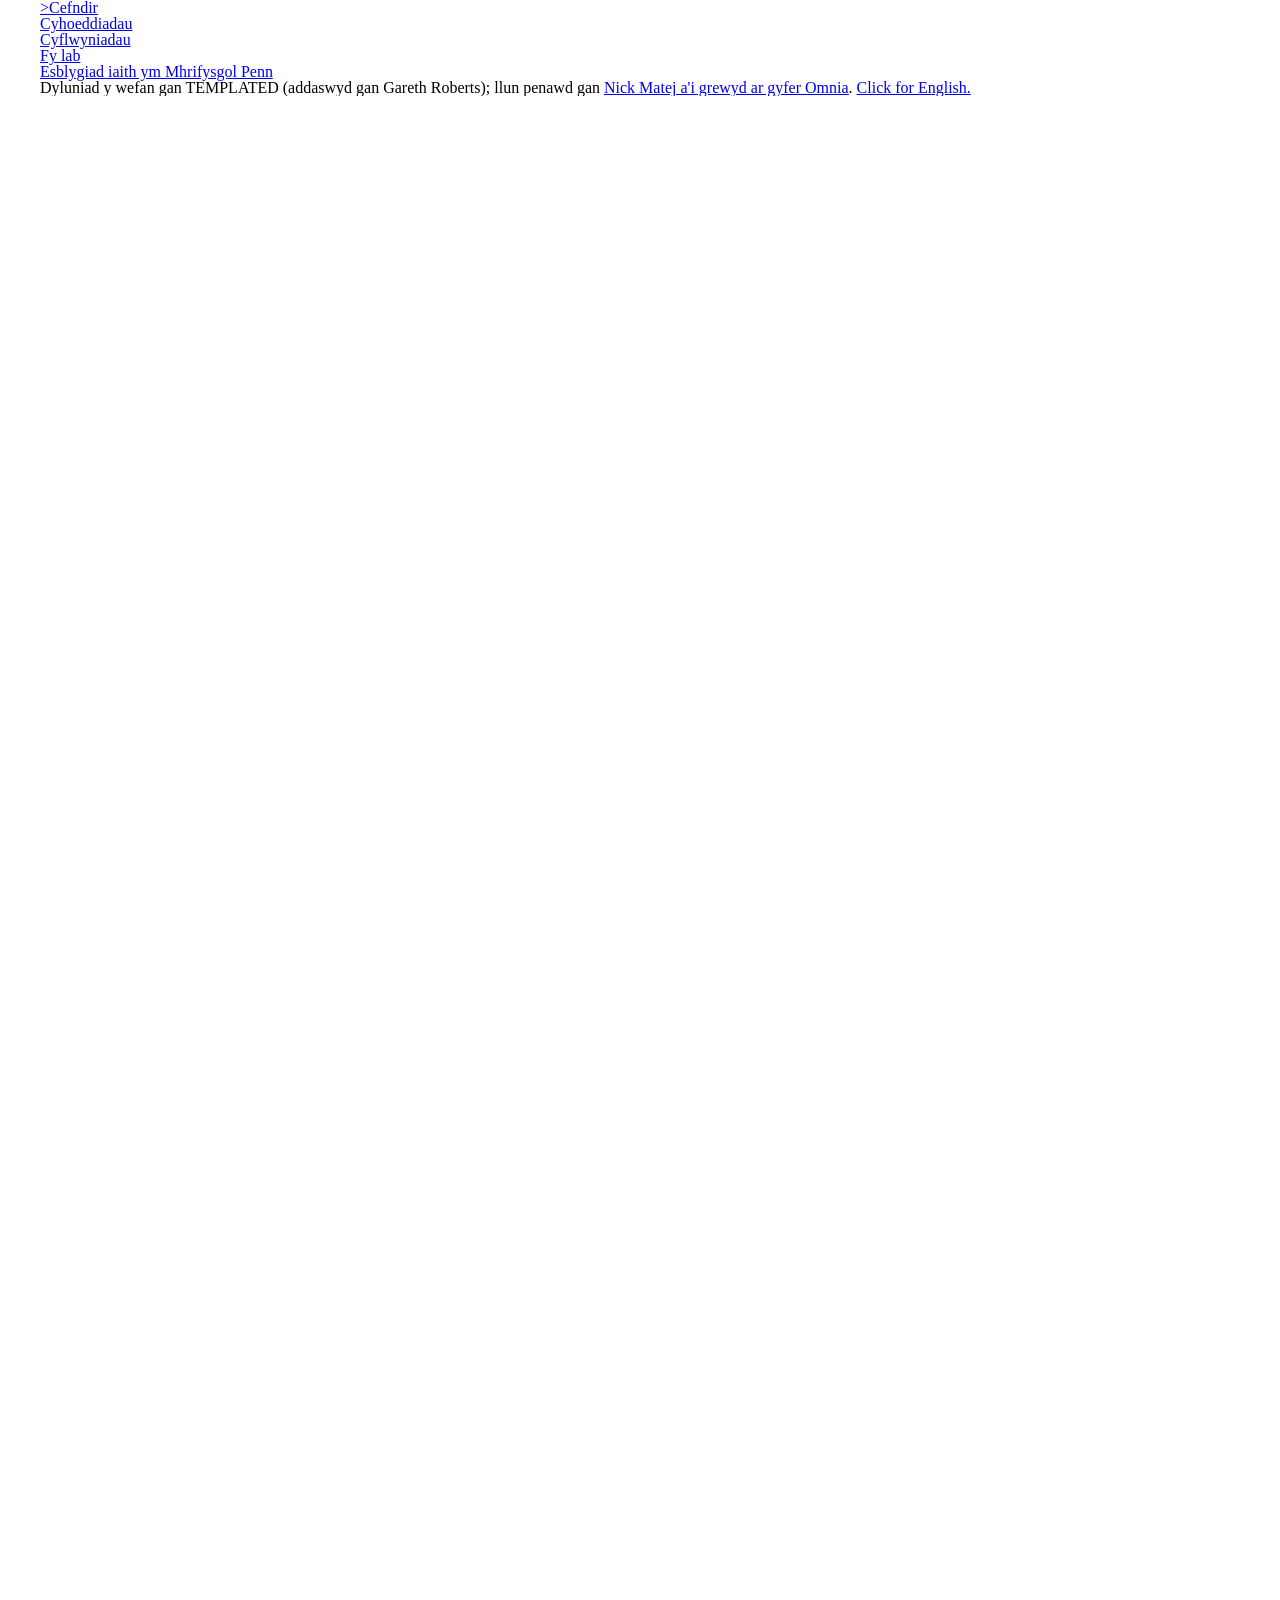
<file: cyhoeddiadau.html>
<!DOCTYPE HTML>
<!--
	Monochromed by TEMPLATED
    templated.co @templatedco
    Released for free under the Creative Commons Attribution 3.0 license (templated.co/license)
-->
<html lang = "eng"
xml:lang="eng"
xmlns="http://www.w3.org/1999/xhtml">
	<head>
		<title>Gareth Roberts: Cyhoeddiadau</title>
		<meta http-equiv="content-type" content="text/html; charset=utf-8" />
		<meta name="description" content="" />
		<meta name="keywords" content="" />
		<!--<link href='http://fonts.googleapis.com/css?family=Oxygen:400,300,700' rel='stylesheet' type='text/css'>-->
		<!--[if lte IE 8]><script src="js/html5shiv.js"></script><![endif]-->
       <!-- <script src="http://ajax.googleapis.com/ajax/libs/jquery/1.11.0/jquery.min.js"></script>-->
		<script src="js/skel.min.js"></script>
		<!--<script src="js/skel-panels.min.js"></script>-->
		<script src="js/init.js"></script>
		<noscript>
			<link rel="stylesheet" href="css/skel-noscript.css" />
			<link rel="stylesheet" href="css/style.css" />
		</noscript>
		<!--[if lte IE 8]><link rel="stylesheet" href="css/ie/v8.css" /><![endif]-->
		<!--[if lte IE 9]><link rel="stylesheet" href="css/ie/v9.css" /><![endif]-->
	</head>
	<body class="homepage">

	<!-- Header -->
		<div id="header">
			<div class="container">
					
				<!-- Logo -->
					<div id="logo">
						<h1><a href="#">Gareth Roberts</a></h1>
						<span>[ˈgarɛθ ˈɹɒbəts]</span>
					</div>
				
				<!-- Nav -->
				<nav id="nav">
						<ul>
							<li><a href="hafan.html">Hafan</a></li>
							<li><a href="cefndir.html">Cefndir</a></li>
							<li class="active"><a href="cyhoeddiadau.html">Cyhoeddiadau</a></li>
							<li><a href="cyflwyniadau.html">Cyflwyniadau</a></li>
							<li><a href="lab-esblygiad-diwylliannol-iaith.html">Fy lab</a></li>
							<li><a href="https://www.sas.upenn.edu/language-evolution/" target="_blank">Esblygiad iaith ym Mhrifysgol Penn</a></li>
						</ul>
					</nav>



				
				
			</div>
		</div>
	<!-- Header -->
	
	

	
			
	<!-- Main -->
		<div id="main">
			<div class="container">
								<div class="row">


		<!-- Main -->
		<div id="main">
			<div class="container">
				<div class="row">

					<!-- Sidebar -->
						<div id="sidebar" class="3u">
							<section>
								<p>
									<br>
						
    				</p>
							</section>
						</div>
					<!-- Sidebar -->
				
					<!-- Content -->
						<div id="content" class="8u skel-cell-important">
							<section>
								<header>

									<h2>Cyhoeddiadau</h2>
									<!-- <span class="byline">Praesent lacus at urna congue rutrum</span> -->
								</header>
								<!-- <p><a href="#" class="image full"><img src="images/pics02.jpg" alt=""></a></p> -->
				

							<p><ul class="pubstyle">

<li> Roberts, G. (dan adolygiad) Is language shift different from contact? An experimental study of an artificial language based on Welsh.</li>

<li>Snider, R., Kaklamanis, P., a Roberts, G. (2026) <a href="https://www.dropbox.com/scl/fi/4v7v208cklgyhhnf113og/SniderKaklamanisRoberts2026.pdf?rlkey=3rjvcdi2r0kzq2059ef71dfwr&dl=0">Iconicity gives communicators a head-start, even if only the producer experiences it.</a> <i>Open Mind</i> 10: 118&ndash;159. (<a href="https://osf.io/mcxf7/overview?view_only=5554cfe5e69b4da88511e4b35ece5d6b">Data</a>)</li>

<li>Faircloth, S., Boonpongmanee, I., a Roberts, G. (2026) <a href="https://www.dropbox.com/scl/fi/kjpx8cvrwoeo876v2vp6f/FairclothBoonponmaneeRoberts2026.pdf?rlkey=y06n7mq3jmjfa9sq0m3cw3e9i&dl=0">Noise, time, and the distribution of complexity in a laboratory communication game.</a> <i>Journal of Language Evolution 11</i>. (<a href="https://osf.io/me8xh/overview?view_only=b57c86af174349dbad905ca24950842c">Data</a>)</li>

<li>Roberts, G. , Kuang, J., a Clark, R. (2024) <a href="https://escholarship.org/uc/item/7332b5w1">Communicative factors in the emergence of phonological dispersion.</a> Yn <i>Proceedings of the 46th Annual Conference of the Cognitive Science Society.</i> Austin, TX: Cognitive Science Society.</li>

<li>Altenhof, A. a Roberts, G. (2023) <a href="https://www.dropbox.com/scl/fi/lhbvjyfn04840ocx5b6jd/AltenhofRoberts2023.pdf?rlkey=caruqj314mfoquzpqpspqn7ii&dl=0">Quality, not quantity, impacts the differentiation of near-synonyms.</a> <i>Language and Cognition</i> 15(4): 854&ndash;883. (<a href="https://osf.io/qt8xk/">Data</a>)</li>

<li>Roberts, G. and Clark, R. (2023) <a href="https://www.dropbox.com/s/6r3c47n0anhjxh9/RobertsClark2023.pdf?dl=0">The emergence of phonological dispersion through interaction: An exploratory secondary analysis of a communicative game.</a> <i>Frontiers in Psychology</i> 14: 1130837.  (<a href="https://osf.io/3c4zb/">Data</a>)</li>

<li>Li, A. a Roberts, G. (2023) <a href="https://www.dropbox.com/s/owk45ibyajj4nbe/LiRoberts2023.pdf?dl=0">Co-occurrence, extension and social salience: The emergence of indexicality in an artificial language.</a> <i>Cognitive Science</i> 47(5): e13290. (<a href="https://osf.io/nbk7g/">Data</a>)</li> 

<li>Fedzechkina, M., Hall Hartley, L., a Roberts, G. (2023) <a href="https://www.dropbox.com/s/xdov1gb0gb7d4ef/FedzechkinaHallHartleyRoberts2022.pdf?dl=0">Social biases can lead to less communicatively efficient languages.</a> <i>Language Acquisition.</i> 30(3&ndash;4): 230&ndash;255. (<a href="https://osf.io/hb9dc/ ">Data</a>)</li>

<li>Ventura, R., Plotkin, J. B., a Roberts, G. (2022) <a href="https://www.dropbox.com/s/vccpqecw0dugice/VenturaPlotkinRoberts2022.pdf?dl=0">Drift as a driver of language change: An artificial language experiment.</a><i>Cognitive Science.</i> 46(9): e13197. (<a href="https://osf.io/5m9ak/">Data</a>)</li>


<!-- <li>Sayeed, O., Zehr, J., and Roberts, G. (under review) Morphological paradigm entropy and learnability: An experimental approach.</li> -->

<li>White, Y. a Roberts, G. (2022) <a href="https://www.dropbox.com/s/zaiwmf7ilrjkgpz/glossa-8730-white.pdf">Variability in speaker expectations of morphosyntactic mutation in Welsh</a> <i>Glossa: A journal of general linguistics.</i> 7(1). (<a href="https://osf.io/hqrz6/">Data</a>)</li>


<li>Twomey, C. R., Roberts, G., Brainard, D., a Plotkin, J. (2021) <a href="https://www.dropbox.com/s/7ahbx0ycidmixad/TwomeyRobertsBrainardPlotkin2021.pdf?dl=0">What we talk about when we talk about colors.</a> <i>Proceedings of the National Academy of Sciences.</i> 118: 39. (Dolen i'r data yn yr erthygl)</li>


<li>Altenhof, A. and Roberts, G. (2021) <a href="https://escholarship.org/uc/item/12f8t2pr">Labels, even arbitrary ones, facilitate categorization.</a>  <i>Proceedings of the 43rd Annual Conference of the Cognitive Science Society</i> Austin, TX: Cognitive Science Society.</li>

<li>Ventura, R., Plotkin, J. B., and Roberts, G. (2021) <a href="https://escholarship.org/uc/item/6x57h78b">Regularization of nouns due to drift, not selection: An artificial language experiment.</a> <i>Proceedings of the 43rd Annual Conference of the Cognitive Science Society</i> Austin, TX: Cognitive Science Society.</li>

<li>Li, A. and Roberts, G. (2021) <a href="https://escholarship.org/uc/item/9t22s6j7">The emergence of indexicality in an artificial language.</a> <i>Proceedings of the 43rd Annual Conference of the Cognitive Science Society</i> Austin, TX: Cognitive Science Society.</li>


<li>Roberts, G. a Sneller, B. (2020) <a href="https://www.dropbox.com/s/nh7va7yplrqlhid/RobertsSneller2020.pdf">Empirical foundations for an integrated study of language evolution.</a> <i>Language Dynamics and Change</i> 10(2): 188–229.</li>

<li>Fedzechkina, M. and Roberts G. (2020) <a href="https://osf.io/usfhz/">Learners sacrifice robust communication as a result of a social bias.</a> <i>Proceedings of the 42nd Annual Conference of the Cognitive Science Society.</i> Austin, TX: Cognitive Science Society.</li>

<li>Roberts, G. and Clark, R. (2020) <a href="https://www.dropbox.com/s/7ns7b1aeacltf3y/RobertsClark2020.pdf?dl=0">Dispersion, communication, and alignment: An experimental study of the emergence of structure in combinatorial phonology.</a> <i>Journal of Language Evolution</i> 5(2): 121–139. (<a href="https://osf.io/3c4zb/">Data</a>)</li>

<li>Lai, W., Rácz, P., a Roberts, G. (2020) <a href="https://www.dropbox.com/s/qbqpzsssl7bvqb6/LaiRaczRoberts2020.pdf?dl=0">Experience with a linguistic variant affects the acquisition of its sociolinguistic meaning: An alien-language-learning experiment.</a> <i>Cognitive Science</i> 44(4): e12832. (<a href="https://osf.io/jeshr/">Data</a>)</li>

<li>Wade, L. and Roberts, G. (2020) <a href="https://www.dropbox.com/s/ainqjjzyjhilnp9/WadeRoberts2020.pdf?dl=0">Linguistic convergence to observed vs. expected behavior in an alien-language map task.</a> <i>Cognitive Science</i> 44(4): e12829. (<a href="https://osf.io/vbqdy/">Data</a>)</li>

<li>Lai, W., Rácz, P., a Roberts, G.  (2019) <a href="https://cogsci.mindmodeling.org/2019/papers/0122/0122.pdf">Unexpectedness makes a sociolinguistic variant easier to learn: An alien-language-learning experiment.</a> <i>Proceedings of the 41st Annual Conference of the Cognitive Science Society.</i> Austin, TX: Cognitive Science Society.</li>

<li>Stevens, J. S. and Roberts, G. (2019) <a href="https://www.dropbox.com/s/4oazlgfs7nqkei6/StevensRoberts2019.pdf?dl=0">Noise, economy, and the emergence of information structure in a laboratory language.</a> <i>Cognitive Science</i> 43: e12717. (<a href="https://osf.io/t4f6h/">Data</a>)</li>

<li>Roberts, G., a Clark, R. (2018) <a href="https://cogsci.mindmodeling.org/2018/papers/0191/0191.pdf">Emergence of vowel-like organization in a color-based communication system.</a> <i>Proceedings of the 40th Annual Conference of the Cognitive Science Society.</i> Austin, TX: Cognitive Science Society.</li>

<li>Galantucci, B., Roberts, G., a Langstein, B. (2018) <a href="https://www.dropbox.com/s/05hhf2ipr9ik3s8/galantucci-roberts-langstein18.pdf?dl=0">Content deafness: When coherent talk just doesn't matter.</a> <i>Language and Communication</i> 61: 29–34.</li>

<li>Roberts, G. and Fedzechkina, M. (2018) <a href="https://www.dropbox.com/s/1d8y9khobon1e2z/roberts_fedzechkina2018.pdf?dl=0">Social biases modulate the loss of redundant forms in the cultural evolution of language.</a> <i>Cognition</i> 171C: 194–201. (<a href="https://osf.io/xhb5g/">Data</a>)</li>

<li>Sneller, B. and Roberts, G. (2018) <a href="https://www.dropbox.com/s/vwvbnnw8y4i0e9d/sneller_roberts2018.pdf?dl=0">Why some behaviors spread while others don't: A laboratory simulation of dialect contact.</a> <i>Cognition</i> 170C: 298–311. (<a href="https://osf.io/s2d5c/">Data</a>)</li>

<li>Roberts, G. (2017) <a href="https://www.dropbox.com/s/vlbza04xsi23hw6/roberts17drosophila.pdf?dl=0">The linguist's Drosophila: Experiments in language change.</a> <i>Linguistics Vanguard</i> 3(1): 20160086.</li>

<li>Roberts, G., a Stevens, J. (2017) <a href="https://cogsci.mindmodeling.org/2017/papers/0568/paper0568.pdf">Information theoretic factors in marking linguistic focus: A laboratory-language approach.</a> In G. Gunzelmann, A. Howes, T. Tenbrink, & E. J. Davelaar (Eds.), <i>Proceedings of the 39th Annual Conference of the Cognitive Science Society</i> (pp. 3004–3009). Austin, TX: Cognitive Science Society.</li>

<li>Roberts, G. and Galantucci, B. (2016) <a href="https://www.dropbox.com/s/ir8fn2owxdfjvb8/roberts_galantucci16.pdf?dl=0">Investigating meaning in Experimental Semiotics.</a> <i>Psychology of Language and Communication</i> 20(2): 130–153.</li>

<li>Roberts, G., Langstein, B., a Galantucci, B. (2016) <a href="https://cogsci.mindmodeling.org/2016/papers/0217/paper0217.pdf">Surprising blindness to conversational incoherence in both instant messaging and face-to-face speech.</a> In A. Papafragou, D. Grodner, D. Mirman, & J. C. Trueswell (Eds.) <i>Proceedings of the 38th Annual Conference of the Cognitive Science Society</i> (pp. 1211–1216). Austin, TX: Cognitive Science Society.</li>

<li>Sneller, B., a Roberts, G. (2016) <a href="https://cogsci.mindmodeling.org/2016/papers/0447/paper0447.pdf">Alien species and alienable traits: An artificial language game investigating the spread of cultural variants between antagonistic groups.</a> In A. Papafragou, D. Grodner, D. Mirman, & J. C. Trueswell (Eds.) <i>Proceedings of the 38th Annual Conference of the Cognitive Science Society</i> (pp. 1211–1216). Austin, TX: Cognitive Science Society.</li>

<li>Roberts, G., Langstein, B., a Galantucci, B. (2016) <a href="https://www.dropbox.com/s/1v8azkavadi0vkk/roberts2016.pdf?dl=0">(In)sensitivity to incoherence in human communication.</a> <i>Language & Communication</i> 47: 15–22.</li>

<li>Roberts, G., Lewandowski, J., a Galantucci, B. (2015) <a href="https://www.dropbox.com/s/z9avlf6gavps1e2/roberts_lewandowski_galantucci2015.pdf?dl=0">How communication changes when we cannot mime the world: Experimental evidence for the effect of iconicity on combinatoriality.</a> <i>Cognition</i> 141: 52–66.</li>

<li>Galantucci, B. and Roberts, G. (2014) <a href="https://www.dropbox.com/s/rfleeqmidr9tnxv/galantucci_roberts_2014.pdf?dl=0">Do we notice when communication goes awry? An investigation of people’s sensitivity to coherence in spontaneous conversation.</a> <i>PLoS ONE</i> 9(7): e103182.</li>

<li>Roberts, G. (2013) <a href="https://www.dropbox.com/s/kh6nsm4wuakvb53/roberts2013.pdf?dl=0">Perspectives on language as a source of social markers.</a> <i>Language and Linguistics Compass</i> 7(12): 619–632.</li>

<li>Roberts, G., a Galantucci, B. (2013) <a href="https://cogsci.mindmodeling.org/2013/papers/0587/paper0587.pdf">Experimental insights on the origin of combinatoriality.</a> In M. Knauff, M. Pauen, N. Sebanz, & I. Wachsmuth (Eds.), <i>Proceedings of the 35th Annual Conference of the Cognitive Science Society</i> (pp. 3299–3302). Austin, TX: Cognitive Science Society.</li>

<li>Roberts, G. and Galantucci, B. (2012) <a href="https://www.dropbox.com/s/yktwg9ps21dlk4l/roberts_galantucci2012.pdf?dl=0">The emergence of duality of patterning: Insights from the laboratory.</a> <i>Language and Cognition</i> 4(4): 297–318.</li>

<li>Matthews, C., Roberts, G., a Caldwell, C. (2012) <a href="https://www.dropbox.com/s/wzeat0z26r28yfx/matthews12.pdf?dl=0">Opportunity to assimilate and pressure to discriminate can generate cultural divergence in the laboratory.</a> <i>Evolution and Human Behavior</i> 33(6): 759–770.</li>

<li>Galantucci, B., Garrod, S. and Roberts, G. (2012) <a href="https://www.dropbox.com/s/3677h3swuslc473/Galantucci_Garrod_Roberts_LLC_2012.pdf?dl=0">Experimental Semiotics.</a> <i>Language and Linguistics Compass</i> 6(8): 477–493.</li>

<li>Galantucci, B. and Roberts, G. (2012) <a href="https://www.dropbox.com/s/bxcwhov5vz799q2/galantucci_roberts2012.pdf?dl=0">Experimental Semiotics: An engine of discovery for understanding human communication.</a> <i>Advances in Complex Systems</i> 15(3–4): 1150026.</li>

<li>Roberts, G. (2010) <a href="https://www.dropbox.com/s/vxygjs88oo8np69/robertsIS.pdf">An experimental study of social selection and frequency of interaction in linguistic diversity.</a> <i>Interaction Studies</i> 11(1): 138–59.
<i>Reprinted (2012) in Bruno Galantucci and Simon Garrod (Eds) Experimental Semiotics: Studies on the emergence of human communication. Amsterdam: John Benjamins. 139–160.</i>
</li>
<li>Roberts, G. (2008) <a href="https://www.dropbox.com/s/e0rl0ss6apis8sg/Roberts2008.pdf">Language and the freerider problem: An experimental paradigm.</a> <i>Journal of Biological Theory</i> 3(2):174–83.</li>
						</ul>
					</p>
							</section>
						</div>
					<!-- /Content -->
						
					<!-- Sidebar -->
						<div id="sidebar" class="2u">
							<section>
								<p><br>
									</p>
								<!-- <header>
									 <h2>Gravida praesent</h2> -->
									<!-- <span class="byline">Praesent lacus congue rutrum</span> -->
								<!-- </header> -->
								<!-- <p>Donec leo, vivamus fermentum nibh in augue praesent a lacus at urna congue rutrum. Maecenas luctus lectus at sapien. Consectetuer adipiscing elit.</p> -->
								<!-- <ul class="default"> -->
								<!-- 	<li><a href="#">Pellentesque quis lectus</a></li>
									<li><a href="#">Lorem ipsum adipiscing elit</a></li>
									<li><a href="#">Phasellus pellentesque congue</a></li>
									<li><a href="#">Cras aliquam risus pharetra</a></li>
									<li><a href="#">Duis metus euismod lobortis</a></li> --> 
								<!-- </ul> -->
							</section>
						</div>
					<!-- Sidebar -->
				
				</div>
			
			</div>
		</div>
	<!-- Main -->
<!-- Footer -->
		<!-- <div id="footer"> -->
			<div class="container">
				<div class="row">
					<div class="3u">
						<section>

						<nav id="navPanel">


						<ul>
							<li><a href="hafan.html">Hafan</a></li>
							<li><a href="cefndir.html">>Cefndir</a></li>
							<li class="active"><a href="cyhoeddiadau.html">Cyhoeddiadau</a></li>
							<li><a href="cyflwyniadau.html">Cyflwyniadau</a></li>
							<li><a href="lab-esblygiad-diwylliannol-iaith.html">Fy lab</a></li>
							<li><a href="https://www.sas.upenn.edu/language-evolution/" target="_blank">Esblygiad iaith ym Mhrifysgol Penn</a></li>
						</ul>
					</nav>
							
						</section>
					</div>
				</div>
			</div>
		<!-- </div> -->
	<!-- Footer  -->

	<!-- Copyright -->
	<div id="footer">
		<div id="copyright">
			<div class="container">
				Dyluniad y wefan gan TEMPLATED (addaswyd gan Gareth Roberts); llun penawd gan <a href="https://ahoymatej.com/"><u>Nick Matej</u> a'i grewyd ar gyfer <a href="https://omnia.sas.upenn.edu/story/talking-%E2%80%9Caliens%E2%80%9D"><u>Omnia</u></a>. <a href="publications.html"><i>Click for English.</i></a>  
			</div>
		</div>
	</div>

	</body>
</html>
</file>
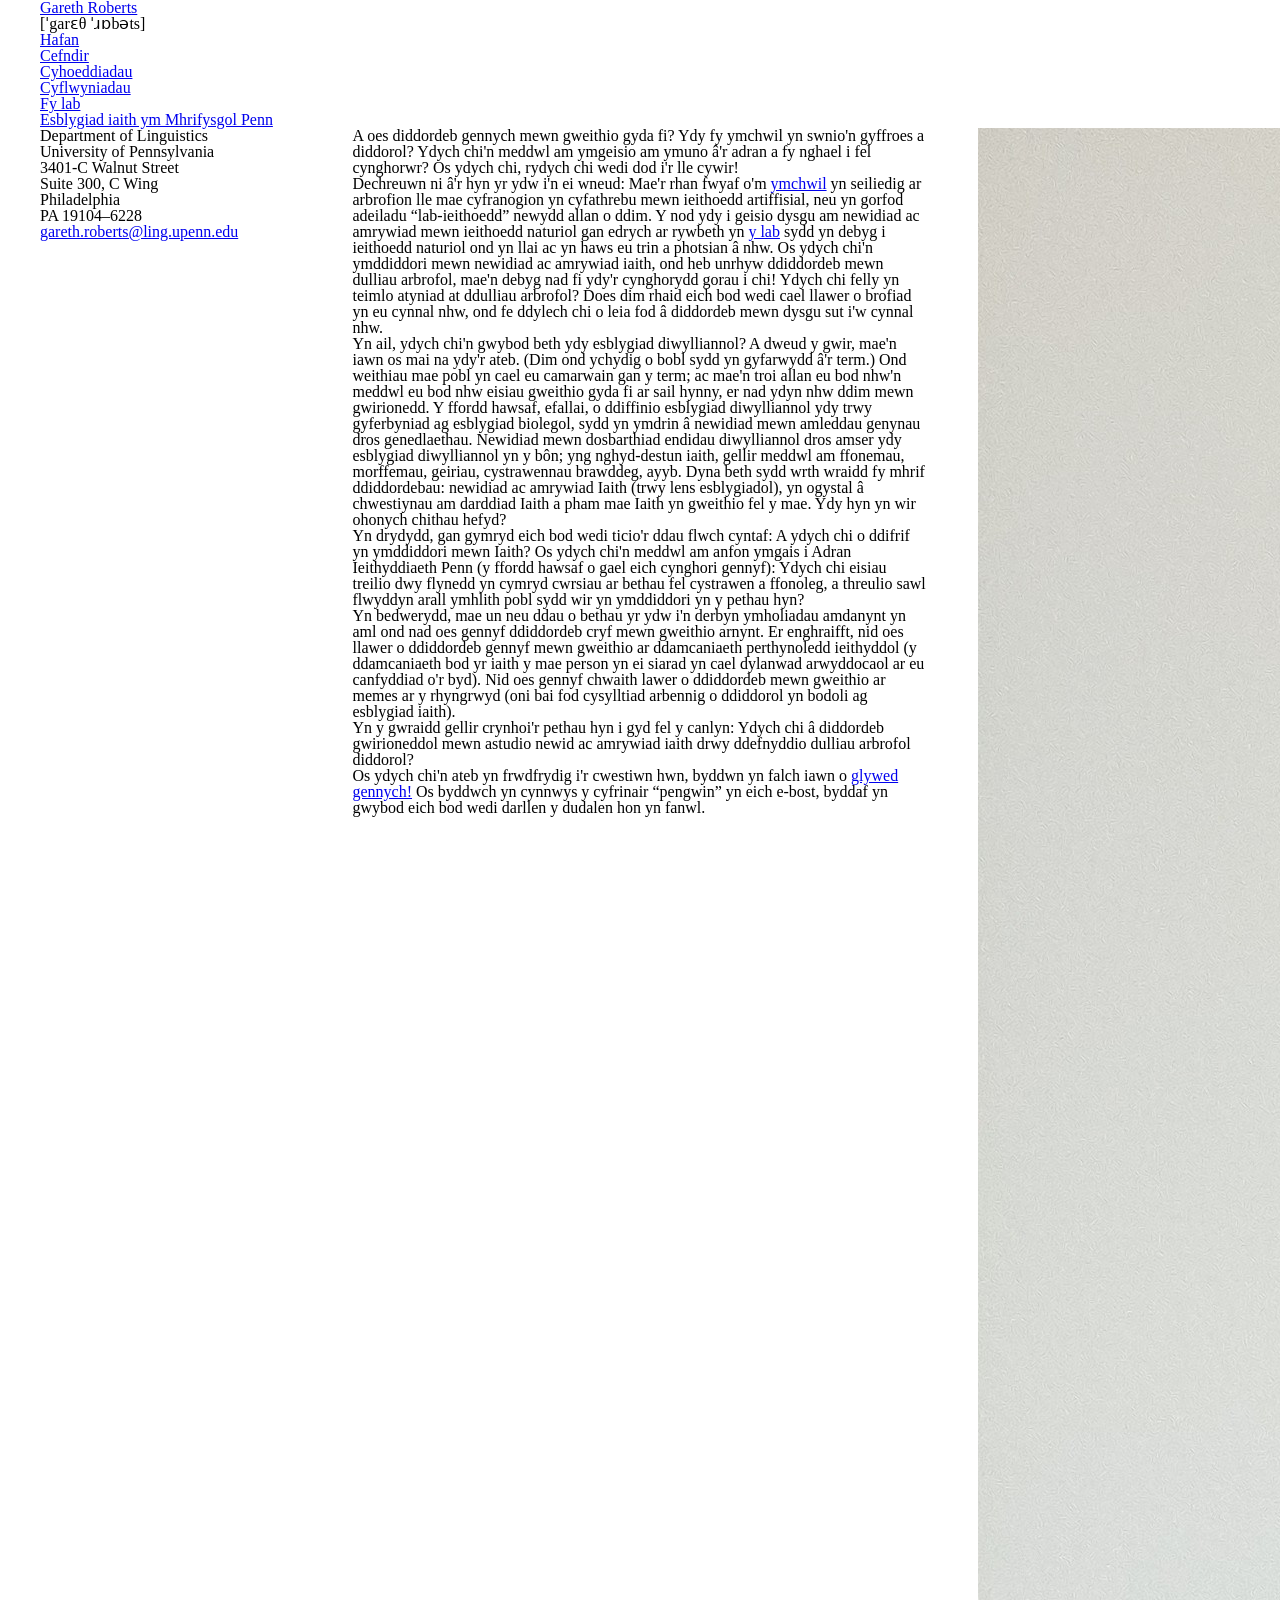
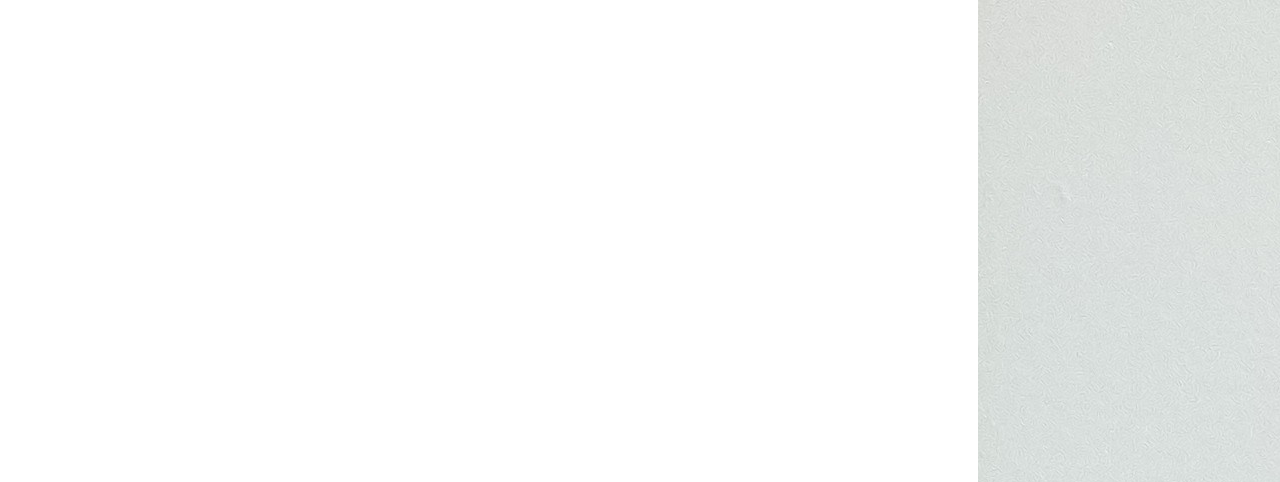
<file: gweithiogydafi.html>
<!DOCTYPE HTML>
<!--
	Monochromed by TEMPLATED
    templated.co @templatedco
    Released for free under the Creative Commons Attribution 3.0 license (templated.co/license)
-->
<html lang = "eng"
xml:lang="eng"
xmlns="http://www.w3.org/1999/xhtml">
	<head>
		<title>Gareth Roberts</title>
		<meta http-equiv="content-type" content="text/html; charset=utf-8" />
		<meta name="description" content="" />
		<meta name="keywords" content="" />
		<!--<link href='http://fonts.googleapis.com/css?family=Oxygen:400,300,700' rel='stylesheet' type='text/css'>-->
		<!--[if lte IE 8]><script src="js/html5shiv.js"></script><![endif]-->
       <!-- <script src="http://ajax.googleapis.com/ajax/libs/jquery/1.11.0/jquery.min.js"></script>-->
		<script src="js/skel.min.js"></script>
		<!--<script src="js/skel-panels.min.js"></script>-->
		<script src="js/init.js"></script>
		<noscript>
			<link rel="stylesheet" href="css/skel-noscript.css" />
			<link rel="stylesheet" href="css/style.css" />
		</noscript>
		<!--[if lte IE 8]><link rel="stylesheet" href="css/ie/v8.css" /><![endif]-->
		<!--[if lte IE 9]><link rel="stylesheet" href="css/ie/v9.css" /><![endif]-->
	</head>
	<body class="homepage">

	<!-- Header -->
		<div id="header">
			<div class="container">
					
				<!-- Logo -->
					<div id="logo">
						<h1><a href="#">Gareth Roberts</a></h1>
						<span>[ˈgarɛθ ˈɹɒbəts]</span>
					</div>
				
				<!-- Nav -->

					<nav id="nav">


						<ul>
							<li><a href="hafan.html">Hafan</a></li>
							<li><a href="cefndir.html">Cefndir</a></li>
							<li><a href="cyhoeddiadau.html">Cyhoeddiadau</a></li>
							<li><a href="cyflwyniadau.html">Cyflwyniadau</a></li>
							<li><a href="lab-esblygiad-diwylliannol-iaith.html">Fy lab</a></li>
							<li><a href="https://www.sas.upenn.edu/language-evolution/" target="_blank">Esblygiad iaith ym Mhrifysgol Penn</a></li>
						</ul>
				
					</nav>


				
			


			</div>
		</div>
	<!-- Header -->
	
	

	
			
	<!-- Main -->
		<div id="main">
			<div class="container">
								<div class="row">


		<!-- Main -->
		<div id="main">
			<div class="container">
				<div class="row">

					<!-- Sidebar -->
						<div id="sidebar" class="3u">
							<section>
								<p>
									
						Department of Linguistics<br>
     					University of Pennsylvania<br>
     					3401-C Walnut Street<br>
     					Suite 300, C Wing<br>
     					Philadelphia<br>
     					PA 19104–6228<br>
    					<a href="mailto:gareth.roberts@ling.upenn.edu">gareth.roberts@ling.upenn.edu</a><br>
    				</p>
							</section>
						</div>
					<!-- Sidebar -->
				
					<!-- Content -->
						<div id="content" class="6u skel-cell-important">
							<section>
								<header>
									<!-- <h2>Two Sidebars</h2> -->
									<!-- <span class="byline">Praesent lacus at urna congue rutrum</span> -->
								</header>
								<!-- <p><a href="#" class="image full"><img src="images/pics02.jpg" alt=""></a></p> -->
				

				<p><b>A oes diddordeb gennych mewn gweithio gyda fi?</b> Ydy fy ymchwil yn swnio'n gyffroes a diddorol? Ydych chi'n meddwl am ymgeisio am ymuno â'r adran a fy nghael i fel cynghorwr? Os ydych chi, rydych chi wedi dod i'r lle cywir!</p>

				<p>Dechreuwn ni â'r hyn yr ydw i'n ei wneud: Mae'r rhan fwyaf o'm <a href="publications.html">ymchwil</a> yn seiliedig ar arbrofion lle mae cyfranogion yn cyfathrebu mewn ieithoedd artiffisial, neu yn gorfod adeiladu &ldquo;lab-ieithoedd&rdquo; newydd allan o ddim. Y nod ydy i geisio dysgu am newidiad ac amrywiad mewn ieithoedd naturiol gan edrych ar rywbeth yn <a href="cultural-evolution-of-language-lab.html">y lab</a> sydd yn debyg i ieithoedd naturiol ond yn llai ac yn haws eu trin a photsian â nhw. Os ydych chi'n ymddiddori mewn newidiad ac amrywiad iaith, ond heb unrhyw ddiddordeb mewn dulliau arbrofol, mae'n debyg nad fi ydy'r cynghorydd gorau i chi! <b>Ydych chi felly yn teimlo atyniad at ddulliau arbrofol?</b>  Does dim rhaid eich bod wedi cael llawer o brofiad yn eu cynnal nhw, ond fe ddylech chi o leia fod â diddordeb mewn dysgu sut i'w cynnal nhw.</p>

			

					<p>Yn ail, ydych chi'n gwybod beth ydy esblygiad diwylliannol? A dweud y gwir, mae'n iawn os mai na ydy'r ateb. (Dim ond ychydig o bobl sydd yn gyfarwydd â'r term.) Ond weithiau mae pobl yn cael eu camarwain gan y term; ac mae'n troi allan eu bod nhw'n meddwl eu bod nhw eisiau gweithio gyda fi ar sail hynny, er nad ydyn nhw ddim mewn gwirionedd. Y ffordd hawsaf, efallai, o ddiffinio esblygiad diwylliannol ydy trwy gyferbyniad ag esblygiad biolegol, sydd yn ymdrin â newidiad mewn amleddau genynau dros genedlaethau. Newidiad mewn dosbarthiad endidau diwylliannol dros amser ydy esblygiad diwylliannol yn y bôn; yng nghyd-destun iaith, gellir meddwl am ffonemau, morffemau, geiriau, cystrawennau brawddeg, ayyb. Dyna beth sydd wrth wraidd fy mhrif ddiddordebau: newidiad ac amrywiad Iaith (trwy lens esblygiadol), yn ogystal â chwestiynau am darddiad Iaith a pham mae Iaith yn gweithio fel y mae. <b>Ydy hyn yn wir ohonych chithau hefyd?</b></p>



					<p>Yn drydydd, gan gymryd eich bod wedi ticio'r ddau flwch cyntaf: A ydych chi o ddifrif yn ymddiddori mewn Iaith? Os ydych chi'n meddwl am anfon ymgais i Adran Ieithyddiaeth Penn (y ffordd hawsaf o gael eich cynghori gennyf): <b>Ydych chi eisiau treilio dwy flynedd yn cymryd cwrsiau ar bethau fel cystrawen a ffonoleg, a threulio sawl flwyddyn arall ymhlith pobl sydd <i>wir</i> yn ymddiddori yn y pethau hyn?</b></p>

					<p> Yn bedwerydd, mae un neu ddau o bethau yr ydw i'n derbyn ymholiadau amdanynt yn aml ond nad oes gennyf ddiddordeb cryf mewn gweithio arnynt. Er enghraifft, <b>nid</b> oes llawer o ddiddordeb gennyf mewn gweithio ar ddamcaniaeth perthynoledd ieithyddol (y ddamcaniaeth bod yr iaith y mae person yn ei siarad yn cael dylanwad arwyddocaol ar eu canfyddiad o'r byd). <b>Nid</b> oes gennyf chwaith lawer o ddiddordeb mewn gweithio ar <i>memes</i> ar y rhyngrwyd (oni bai fod cysylltiad arbennig o ddiddorol yn bodoli ag esblygiad iaith).</p>

					<p>Yn y gwraidd gellir crynhoi'r pethau hyn i gyd fel y canlyn: <b>Ydych chi â diddordeb gwirioneddol mewn astudio newid ac amrywiad iaith drwy ddefnyddio dulliau arbrofol diddorol?</b></p>


					<p>Os ydych chi'n ateb yn frwdfrydig i'r cwestiwn hwn, byddwn yn falch iawn o <a href="mailto:gareth.roberts@ling.upenn.edu">glywed gennych!</a> Os byddwch yn cynnwys y cyfrinair &ldquo;pengwin&rdquo; yn eich e-bost, byddaf yn gwybod eich bod wedi darllen y dudalen hon yn fanwl.</p>



							</section>
						</div>
					<!-- /Content -->
						
					<!-- Sidebar -->
						<div id="sidebar" class="3u">
							<section>
								<p>
									<a href="#" class="image full"><img src="images/14Ebrill2023.jpg" alt="Fi"></a></p>
								<!-- <header>
									 <h2>Gravida praesent</h2> -->
									<!-- <span class="byline">Praesent lacus congue rutrum</span> -->
								<!-- </header> -->
								<!-- <p>Donec leo, vivamus fermentum nibh in augue praesent a lacus at urna congue rutrum. Maecenas luctus lectus at sapien. Consectetuer adipiscing elit.</p> -->
								<!-- <ul class="default"> -->
								<!-- 	<li><a href="#">Pellentesque quis lectus</a></li>
									<li><a href="#">Lorem ipsum adipiscing elit</a></li>
									<li><a href="#">Phasellus pellentesque congue</a></li>
									<li><a href="#">Cras aliquam risus pharetra</a></li>
									<li><a href="#">Duis metus euismod lobortis</a></li> --> 
								<!-- </ul> -->
							</section>
						</div>
					<!-- Sidebar -->
				
				</div>
			
			</div>
		</div>
	<!-- Main -->

	<!-- Footer -->
		<!-- <div id="footer"> -->
			<div class="container">
				<div class="row">
					<div class="3u">
						<section>

						<nav id="navPanel">


						<ul>
							<li><a href="hafan.html">Hafan</a></li>
							<li><a href="cefndir.html">Cefndir</a></li>
							<li><a href="cyhoeddiadau.html">Cyhoeddiadau</a></li>
							<li><a href="cyflwyniadau.html">Cyflwyniadau</a></li>
							<li><a href="lab-esblygiad-diwylliannol-iaith.html">Fy lab</a></li>
							<li><a href="https://www.sas.upenn.edu/language-evolution/" target="_blank">Esblygiad iaith ym Mhrifysgol Penn</a></li>
						</ul>
					</nav>
							
						</section>
					</div>
				</div>
			</div>
		<!-- </div> -->
	<!-- Footer  -->

	<!-- Copyright -->

	<div id="footer">
		<div id="copyright">
			<div class="container">
				Dyluniad y wefan gan TEMPLATED (addaswyd gan Gareth Roberts); llun penawd gan <a href="https://ahoymatej.com/"><u>Nick Matej</u> a'i grewyd ar gyfer <a href="https://omnia.sas.upenn.edu/story/talking-%E2%80%9Caliens%E2%80%9D"><u>Omnia</u></a>. <a href="workwithme.html"><i>Click for English.</i></a> 
			</div>
		</div>
	</div>

	</body>
</html>
</file>
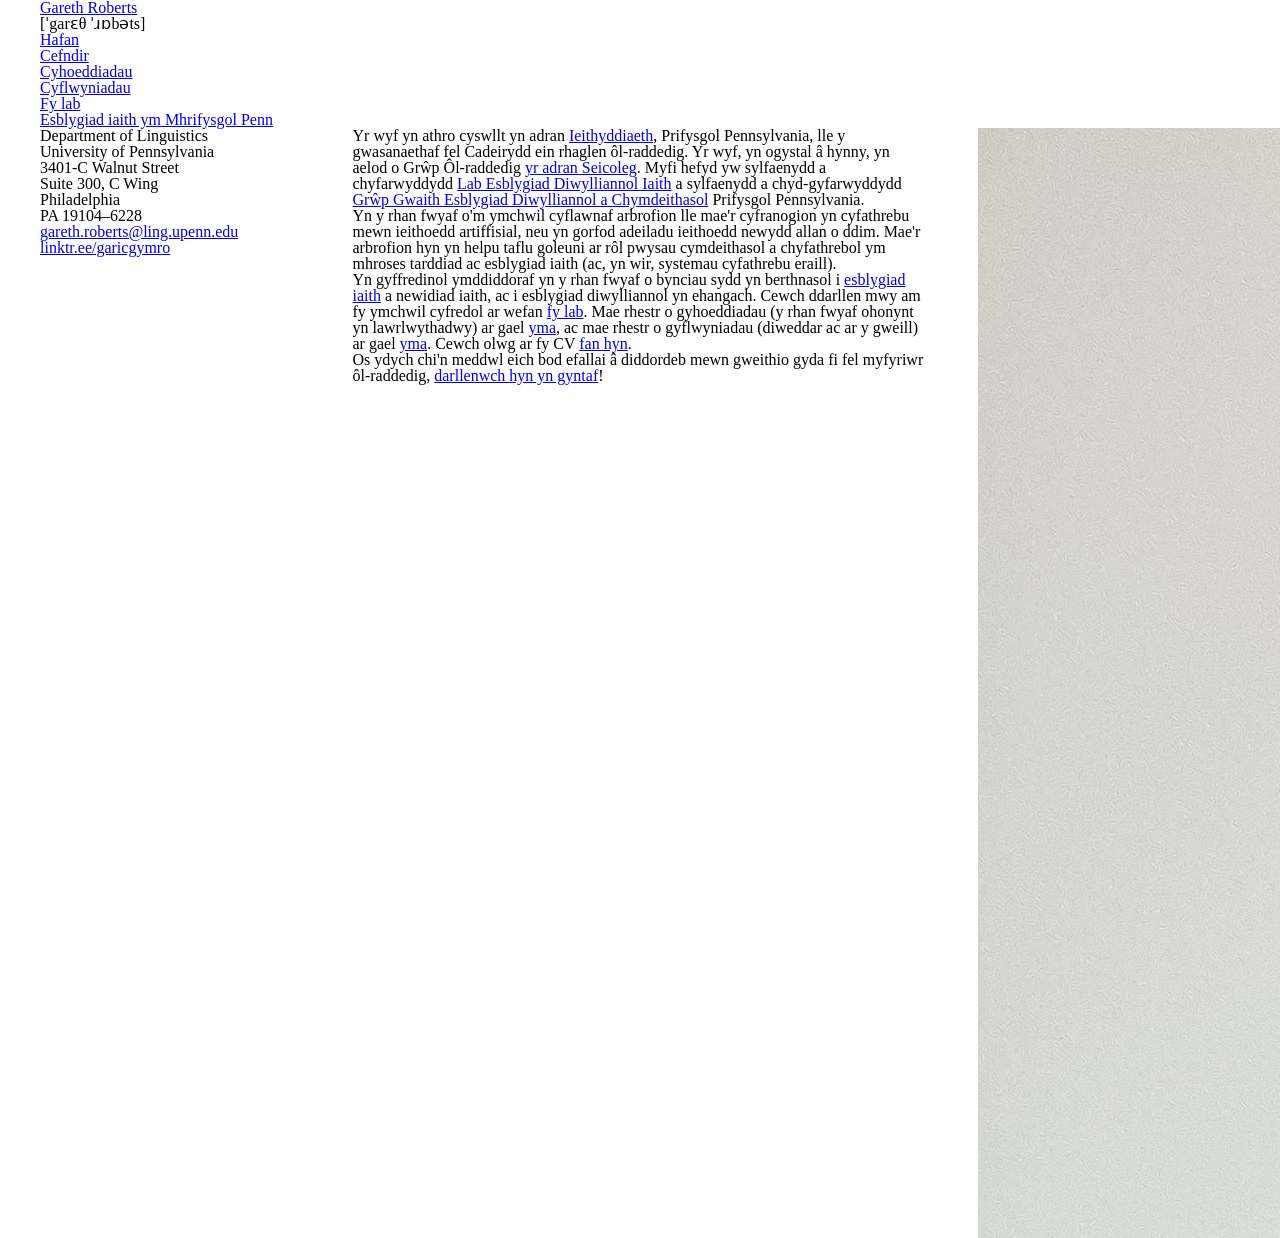
<file: hafan.html>
<!DOCTYPE HTML>
<!--
	Monochromed by TEMPLATED
    templated.co @templatedco
    Released for free under the Creative Commons Attribution 3.0 license (templated.co/license)
-->
<html lang = "eng"
xml:lang="eng"
xmlns="http://www.w3.org/1999/xhtml">
	<head>
		<title>Gareth Roberts</title>
		<meta http-equiv="content-type" content="text/html; charset=utf-8" />
		<meta name="description" content="" />
		<meta name="keywords" content="" />
		<!--<link href='http://fonts.googleapis.com/css?family=Oxygen:400,300,700' rel='stylesheet' type='text/css'>-->
		<!--[if lte IE 8]><script src="js/html5shiv.js"></script><![endif]-->
       <!-- <script src="http://ajax.googleapis.com/ajax/libs/jquery/1.11.0/jquery.min.js"></script>-->
		<script src="js/skel.min.js"></script>
		<!--<script src="js/skel-panels.min.js"></script>-->
		<script src="js/init.js"></script>
		<noscript>
			<link rel="stylesheet" href="css/skel-noscript.css" />
			<link rel="stylesheet" href="css/style.css" />
		</noscript>
		<!--[if lte IE 8]><link rel="stylesheet" href="css/ie/v8.css" /><![endif]-->
		<!--[if lte IE 9]><link rel="stylesheet" href="css/ie/v9.css" /><![endif]-->
	</head>
	<body class="homepage">

	<!-- Header -->
		<div id="header">
			<div class="container">
					
				<!-- Logo -->
					<div id="logo">
						<h1><a href="#">Gareth Roberts</a></h1>
						<span>[ˈgarɛθ ˈɹɒbəts]</span>
					</div>
				
				<!-- Nav -->

					<nav id="nav">


						<ul>
							<li class="active"><a href="hafan.html">Hafan</a></li>
							<li><a href="cefndir.html">Cefndir</a></li>
							<li><a href="cyhoeddiadau.html">Cyhoeddiadau</a></li>
							<li><a href="cyflwyniadau.html">Cyflwyniadau</a></li>
							<li><a href="lab-esblygiad-diwylliannol-iaith.html">Fy lab</a></li>
							<li><a href="https://www.sas.upenn.edu/language-evolution/" target="_blank">Esblygiad iaith ym Mhrifysgol Penn</a></li>
						</ul>
				
					</nav>


				
			


			</div>
		</div>
	<!-- Header -->
	
	

	
			
	<!-- Main -->
		<div id="main">
			<div class="container">
								<div class="row">


		<!-- Main -->
		<div id="main">
			<div class="container">
				<div class="row">

					<!-- Sidebar -->
						<div id="sidebar" class="3u">
							<section>
								<p>
									
						Department of Linguistics<br>
     					University of Pennsylvania<br>
     					3401-C Walnut Street<br>
     					Suite 300, C Wing<br>
     					Philadelphia<br>
     					PA 19104–6228<br>
    					<a href="mailto:gareth.roberts@ling.upenn.edu">gareth.roberts@ling.upenn.edu</a><br>
    					<a href="https://linktr.ee/garicgymro">linktr.ee/garicgymro<a><br>
    				</p>
							</section>
						</div>
					<!-- Sidebar -->
				
					<!-- Content -->
						<div id="content" class="6u skel-cell-important">
							<section>
								<header>
									<!-- <h2>Two Sidebars</h2> -->
									<!-- <span class="byline">Praesent lacus at urna congue rutrum</span> -->
								</header>
								<!-- <p><a href="#" class="image full"><img src="images/pics02.jpg" alt=""></a></p> -->
				

					<p>Yr wyf yn athro cyswllt yn adran <a href="http://www.ling.upenn.edu">Ieithyddiaeth</a>, Prifysgol Pennsylvania, lle y gwasanaethaf fel Cadeirydd ein rhaglen ôl-raddedig. Yr wyf, yn ogystal â hynny, yn aelod o Grŵp Ôl-raddedig <a href="https://psychology.sas.upenn.edu">yr adran Seicoleg</a>. Myfi hefyd yw sylfaenydd a chyfarwyddydd <a href="cultural-evolution-of-language-lab.html">Lab Esblygiad Diwylliannol Iaith</a> a sylfaenydd a chyd-gyfarwyddydd  <a href="https://web.sas.upenn.edu/scew/">Grŵp Gwaith Esblygiad Diwylliannol a Chymdeithasol</a> Prifysgol Pennsylvania.</p> 
					<!--Yn ystod y flwyddyn academaidd 2022/2023, fi hefyd ydy'r Cadeirydd Israddedig yn adran Ieithyddiaeth Penn.</p>-->

					<p>Yn y rhan fwyaf o'm ymchwil cyflawnaf arbrofion lle mae'r cyfranogion yn cyfathrebu mewn ieithoedd artiffisial, neu yn gorfod adeiladu ieithoedd newydd allan o ddim. Mae'r arbrofion hyn yn helpu taflu goleuni ar rôl pwysau cymdeithasol a chyfathrebol ym mhroses tarddiad ac esblygiad iaith (ac, yn wir, systemau cyfathrebu eraill).</p>

					<p>Yn gyffredinol ymddiddoraf yn y rhan fwyaf o bynciau sydd yn berthnasol i <a href="https://www.sas.upenn.edu/language-evolution/">esblygiad iaith</a> a newidiad iaith, ac i esblygiad diwylliannol yn ehangach. Cewch ddarllen mwy am fy ymchwil cyfredol ar wefan <a href="cultural-evolution-of-language-lab.html">fy lab</a>. Mae rhestr o gyhoeddiadau (y rhan fwyaf ohonynt yn lawrlwythadwy) ar gael <a href="publications.html">yma</a>, ac mae rhestr o gyflwyniadau (diweddar ac ar y gweill) ar gael <a href="presentations.html">yma</a>. Cewch olwg ar fy CV <a href="https://www.dropbox.com/s/rljxsm95lkd2ahp/gareth_roberts_CV.pdf?dl=0">fan hyn</a>.</p>

					<p><b>Os ydych chi'n meddwl eich bod efallai â diddordeb mewn gweithio gyda fi fel myfyriwr ôl-raddedig, <a href="gweithiogydafi.html">darllenwch hyn yn gyntaf</a>!</b>


							</section>
						</div>
					<!-- /Content -->
						
					<!-- Sidebar -->
						<div id="sidebar" class="3u">
							<section>
								<div class="card">
        							<img src="images/14Ebrill2023.jpg" class="img-under" alt="Fi">
        							<img src="images/zipline.jpg" class="img-top" alt="Fi ar wifren sip yn Nolgellau">
    							</div>

								<!--<p>
									<a href="#" class="image full"><img src="images/14Ebrill2023.jpg" alt="Me"></a></p>
									<span id="surround">
									    <span id="initial"><a href="#" class="image full"><img src="images/14Ebrill2023.jpg" alt="Me"></a></span>
									    <span id="onhover"><a href="#" class="image full"><img src="images/zipline.jpg" alt="Me"></a></span>
									</span></p>-->

								<!-- <header>
									 <h2>Gravida praesent</h2> -->
									<!-- <span class="byline">Praesent lacus congue rutrum</span> -->
								<!-- </header> -->
								<!-- <p>Donec leo, vivamus fermentum nibh in augue praesent a lacus at urna congue rutrum. Maecenas luctus lectus at sapien. Consectetuer adipiscing elit.</p> -->
								<!-- <ul class="default"> -->
								<!-- 	<li><a href="#">Pellentesque quis lectus</a></li>
									<li><a href="#">Lorem ipsum adipiscing elit</a></li>
									<li><a href="#">Phasellus pellentesque congue</a></li>
									<li><a href="#">Cras aliquam risus pharetra</a></li>
									<li><a href="#">Duis metus euismod lobortis</a></li> --> 
								<!-- </ul> -->
							</section>
						</div>
					<!-- Sidebar -->
				
				</div>
			
			</div>
		</div>
	<!-- Main -->

	<!-- Footer -->
		<!-- <div id="footer"> -->
			<div class="container">
				<div class="row">
					<div class="3u">
						<section>

						<nav id="navPanel">


						<ul>
							<li class="active"><a href="hafan.html">Hafan</a></li>
							<li><a href="cefndir.html">Cefndir</a></li>
							<li><a href="cyhoeddiadau.html">Cyhoeddiadau</a></li>
							<li><a href="cyflwyniadau.html">Cyflwyniadau</a></li>
							<li><a href="lab-esblygiad-diwylliannol-iaith.html">Fy lab</a></li>
							<li><a href="https://www.sas.upenn.edu/language-evolution/" target="_blank">Esblygiad iaith ym Mhrifysgol Penn</a></li>
						</ul>
					</nav>
							
						</section>
					</div>
				</div>
			</div>
		<!-- </div> -->
	<!-- Footer  -->

	<!-- Copyright -->

	<div id="footer">
		<div id="copyright">
			<div class="container">
				Dyluniad y wefan gan TEMPLATED (addaswyd gan Gareth Roberts); llun penawd gan <a href="https://ahoymatej.com/"><u>Nick Matej</u> a'i grewyd ar gyfer <a href="https://omnia.sas.upenn.edu/story/talking-%E2%80%9Caliens%E2%80%9D"><u>Omnia</u></a>.<a href="index.html"><i>Click for English.</i></a>  
			</div>
		</div>
	</div>

	</body>
</html>
</file>
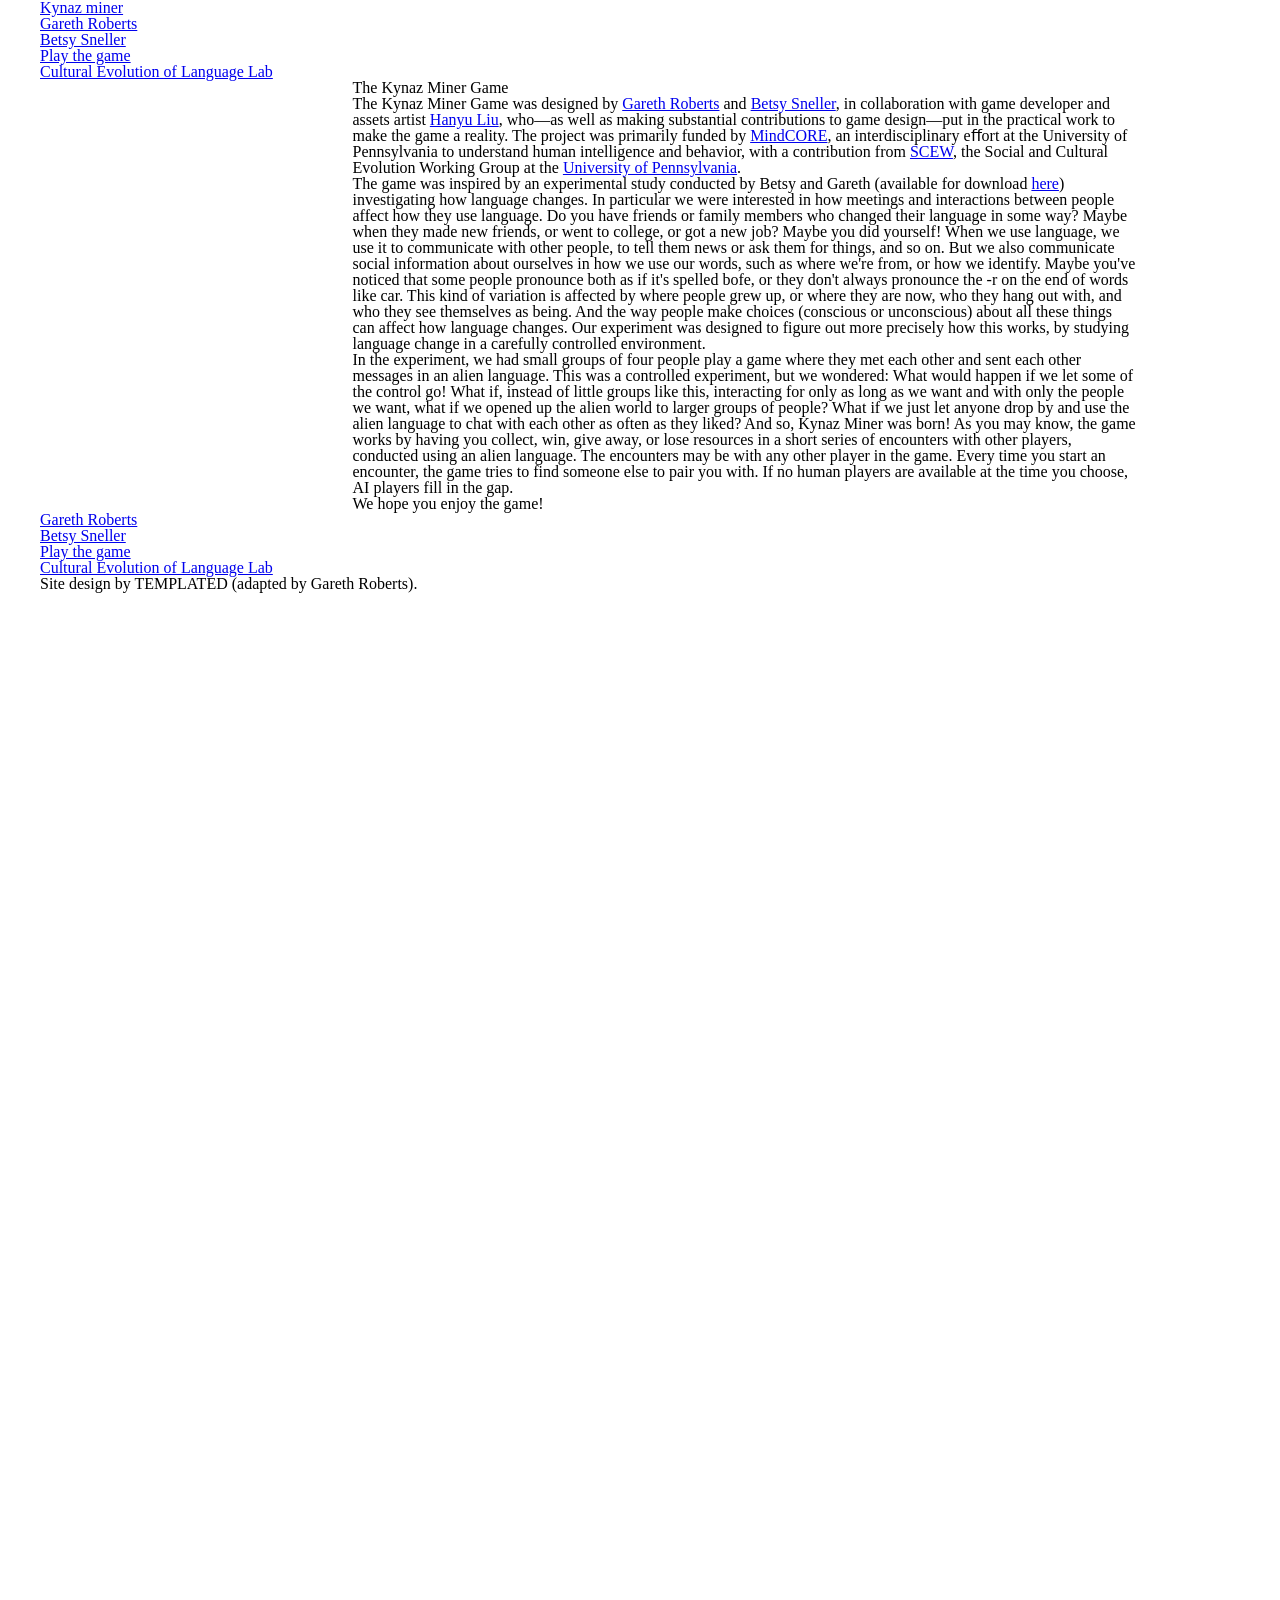
<file: kynazminer.html>
<!DOCTYPE HTML>
<!--
	Monochromed by TEMPLATED
    templated.co @templatedco
    Released for free under the Creative Commons Attribution 3.0 license (templated.co/license)
-->
<html lang = "eng"
xml:lang="eng"
xmlns="http://www.w3.org/1999/xhtml">
	<head>
		<title>The Kynaz Miner Game</title>
		<meta http-equiv="content-type" content="text/html; charset=utf-8" />
		<meta name="description" content="" />
		<meta name="keywords" content="" />
		<!--<link href='http://fonts.googleapis.com/css?family=Oxygen:400,300,700' rel='stylesheet' type='text/css'>-->
		<!--[if lte IE 8]><script src="js/html5shiv.js"></script><![endif]-->
       <!-- <script src="http://ajax.googleapis.com/ajax/libs/jquery/1.11.0/jquery.min.js"></script>-->
		<script src="js/skel.min.js"></script>
		<!--<script src="js/skel-panels.min.js"></script>-->
		<script src="js/init.js"></script>
		<noscript>
			<link rel="stylesheet" href="css/skel-noscript.css" />
			<link rel="stylesheet" href="css/style.css" />
		</noscript>
		<!--[if lte IE 8]><link rel="stylesheet" href="css/ie/v8.css" /><![endif]-->
		<!--[if lte IE 9]><link rel="stylesheet" href="css/ie/v9.css" /><![endif]-->
	</head>
	<body class="homepage">

	<!-- Header -->
		<div id="headerKynaz">
			<div class="container">
					
				<!-- Logo -->
					<div id="Kynazlogo">
						<h1><a href="#">Kynaz miner</a></h1>
						<!-- <span>[ˈgarɛθ ˈɹɒbəts]</span> -->
					</div>
				
				<!-- Nav -->
				<nav id="nav">
						<ul>
							<li><a href="index.html" target="_blank">Gareth Roberts</a></li>
							<li><a href="https://betsysneller.github.io/" target="_blank">Betsy Sneller</a></li>
							<li><a href="http://kynazminer-env.jkfbn4mdjp.us-east-1.elasticbeanstalk.com/" target="_blank">Play the game</a></li>
							<li><a href="cultural-evolution-of-language-lab.html" target="_blank">Cultural Evolution of Language Lab</a></li>
						</ul>
					</nav>


					
				

			</div>
		</div>
	<!-- Header -->
	
	

	
			
	<!-- Main -->
		<div id="main">
			<div class="container">
								<div class="row">


		<!-- Main -->
		<div id="main">
			<div class="container">
				<div class="row">

					<!-- Sidebar -->
								<div id="sidebar" class="3u">
							<section>

								<div id="content">								
								<p>
									<h2>&nbsp;&nbsp;&nbsp;</h2></p>
									<p>

</p>
</div>
							</section>
						</div>
					<!-- Sidebar -->
				
					<!-- Content -->
						<div id="content" class="8u skel-cell-important">
							<section>
								<header>
									<h2>The Kynaz Miner Game</h2>
									<span class="byline"></span>
								</header>
						
					<p>The Kynaz Miner Game was designed by <a href="index.html" target="_blank">Gareth Roberts</a> and
							<a href="https://betsysneller.github.io/" target="_blank">Betsy Sneller</a>, in collaboration with game developer and assets artist <a href="http://liuhanyu.net/">Hanyu Liu</a>, who&mdash;as well as making substantial contributions to game design&mdash;put in the practical work to make the game a reality.  The project was primarily funded by <a href="https://mindcore.sas.upenn.edu/">MindCORE</a>, an interdisciplinary eﬀort at the University of Pennsylvania to understand human intelligence and behavior, with a contribution from <a href="https://web.sas.upenn.edu/scew/">SCEW</a>, the Social and Cultural Evolution Working Group at the <a href="https://www.upenn.edu/">University of Pennsylvania</a>.
					</p>
					<p>The game was inspired by an experimental study conducted by Betsy and Gareth (available for download <a href="https://www.dropbox.com/s/vwvbnnw8y4i0e9d/sneller_roberts2018.pdf?dl=0">here</a>) investigating how language changes. In particular we were interested in how meetings and interactions between people affect how they use language. Do you have friends or family members who changed their language in some way? Maybe when they made new friends, or went to college, or got a new job? Maybe you did yourself! When we use language, we use it to communicate with other people, to tell them news or ask them for things, and so on. But we also communicate social information about ourselves in <i>how</i> we use our words, such as where we're from, or how we identify. Maybe you've noticed that some people pronounce <i>both</i> as if it's spelled <i>bofe</i>, or they don't always pronounce the -r on the end of words like <i>car</i>. This kind of variation is affected by where people grew up, or where they are now, who they hang out with, and who they see themselves as being. And the way people make choices (conscious or unconscious) about all these things can affect how language changes. Our experiment was designed to figure out more precisely how this works, by studying language change in a carefully controlled environment.</p>

					<p>In the experiment, we had small groups of four people play a game where they met each other and sent each other messages in an alien language. This was a controlled experiment, but we wondered: What would happen if we let some of the control go! What if, instead of little groups like this, interacting for only as long as we want and with only the people we want, what if we opened up the alien world to larger groups of people? What if we just let anyone drop by and use the alien language to chat with each other as often as they liked? And so, Kynaz Miner was born! As you may know, the game works by having you collect, win, give away, or lose resources in a short series of encounters with other players, conducted using an alien language. The encounters may be with any other player in the game. Every time you start an encounter, the game tries to find someone else to pair you with. If no human players are available at the time you choose, AI players fill in the gap. </p>

					<p>We hope you enjoy the game!</p>

	

				</p>
							</section>
						</div>
					<!-- /Content -->
						
					<!-- Sidebar -->
						<div id="sidebar" class="1u">
							<section>
								<p><br></p>
									<!-- <p> -->
									<!-- <a href="#" class="image full"><img src="images/lab-logo.png" alt=""></a></p> -->
								<!-- <header>
									 <h2>Gravida praesent</h2> -->
									<!-- <span class="byline">Praesent lacus congue rutrum</span> -->
								<!-- </header> -->
								<!-- <p>Donec leo, vivamus fermentum nibh in augue praesent a lacus at urna congue rutrum. Maecenas luctus lectus at sapien. Consectetuer adipiscing elit.</p> -->
								<!-- <ul class="default"> -->
								<!-- 	<li><a href="#">Pellentesque quis lectus</a></li>
									<li><a href="#">Lorem ipsum adipiscing elit</a></li>
									<li><a href="#">Phasellus pellentesque congue</a></li>
									<li><a href="#">Cras aliquam risus pharetra</a></li>
									<li><a href="#">Duis metus euismod lobortis</a></li> --> 
								<!-- </ul> -->
							</section>
						</div>
					<!-- Sidebar -->
				
				</div>
			
			</div>
		</div>
	<!-- Main -->

<!-- Footer -->
		<!-- <div id="footer"> -->
			<div class="container">
				<div class="row">
					<div class="3u">
						<section>

						<nav id="navPanel">


						<ul>
							<li><a href="index.html" target="_blank">Gareth Roberts</a></li>
							<li><a href="https://betsysneller.github.io/" target="_blank">Betsy Sneller</a></li>
							<li><a href="http://kynazminer-env.jkfbn4mdjp.us-east-1.elasticbeanstalk.com/" target="_blank">Play the game</a></li>
							<li><a href="cultural-evolution-of-language-lab.html" target="_blank">Cultural Evolution of Language Lab</a></li>
						</ul>
					</nav>
							
						</section>
					</div>
				</div>
			</div>
		<!-- </div> -->
	<!-- Footer  -->

	<!-- Copyright -->
	<div id="footer">
		<div id="copyright">
			<div class="container">
				Site design by TEMPLATED (adapted by Gareth Roberts). 
			</div>
		</div>
	</div>
	</body>
</html>
</file>
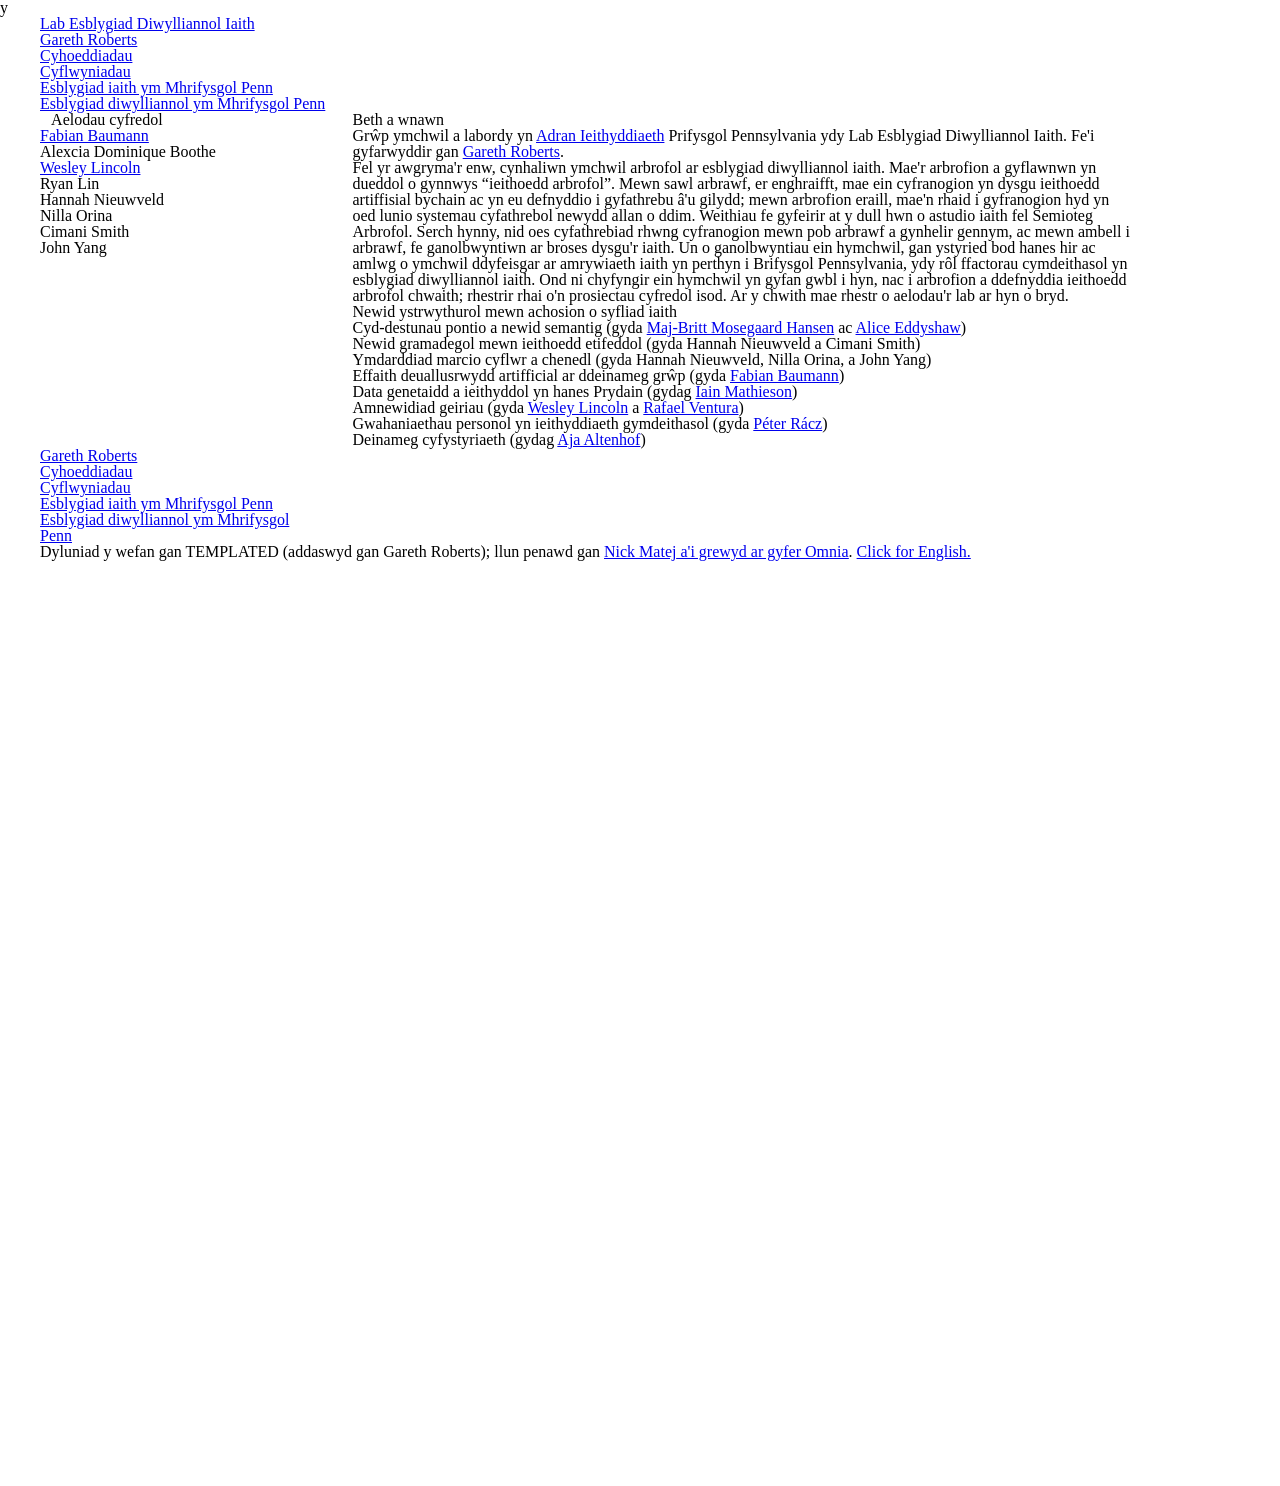
<file: lab-esblygiad-diwylliannol-iaith.html>
<!DOCTYPE HTML>
<!--
	Monochromed by TEMPLATED
    templated.co @templatedco
    Released for free under the Creative Commons Attribution 3.0 license (templated.co/license)
-->
<html lang = "eng"
xml:lang="eng"
xmlns="http://www.w3.org/1999/xhtml">
	<head>
		<title>Cultural Evolution of Language Lab</title>
		<meta http-equiv="content-type" content="text/html; charset=utf-8" />
		<meta name="description" content="" />
		<meta name="keywords" content="" />
		<!--<link href='http://fonts.googleapis.com/css?family=Oxygen:400,300,700' rel='stylesheet' type='text/css'>-->
		<!--[if lte IE 8]><script src="js/html5shiv.js"></script><![endif]-->
       <!-- <script src="http://ajax.googleapis.com/ajax/libs/jquery/1.11.0/jquery.min.js"></script>-->
		<script src="js/skel.min.js"></script>
		<!--<script src="js/skel-panels.min.js"></script>-->
		<script src="js/init.js"></script>
		<noscript>
			<link rel="stylesheet" href="css/skel-noscript.css" />
			<link rel="stylesheet" href="css/style.css" />
		</noscript>
		<!--[if lte IE 8]><link rel="stylesheet" href="css/ie/v8.css" /><![endif]-->
		<!--[if lte IE 9]><link rel="stylesheet" href="css/ie/v9.css" /><![endif]-->
	</head>
	<body class="homepage">

	<!-- Header -->y
		<div id="header">
			<div class="container">
					
				<!-- Logo -->
					<div id="logo">
						<h1><a href="#">Lab Esblygiad Diwylliannol Iaith</a></h1>
						<!-- <span>[ˈgarɛθ ˈɹɒbəts]</span> -->
					</div>
				
				<!-- Nav -->
				<nav id="nav">
						<ul>
							<li><a href="hafan.html" target="_blank">Gareth Roberts</a></li>
							<li><a href="cyhoeddiadau.html" target="_blank">Cyhoeddiadau</a></li>
							<li><a href="cyflwyniadau.html" target="_blank">Cyflwyniadau</a></li>
							<li><a href="https://www.sas.upenn.edu/language-evolution/" target="_blank">Esblygiad iaith ym Mhrifysgol Penn</a></li>
							<li><a href="https://web.sas.upenn.edu/scew/" target="_blank">Esblygiad diwylliannol ym Mhrifysgol Penn</a></li>
						</ul>
					</nav>


					
				

			</div>
		</div>
	<!-- Header -->
	
	

	
			
	<!-- Main -->
		<div id="main">
			<div class="container">
								<div class="row">


		<!-- Main -->
		<div id="main">
			<div class="container">
				<div class="row">

					<!-- Sidebar -->
						<div id="sidebar" class="3u">
							<section>

								<div id="content">								
								<p>
									<h2>&nbsp;&nbsp;&nbsp;Aelodau cyfredol</h2></p>
									<p><ul class="indentdotstyle">
	
<li><a href="https://www.sas.upenn.edu/~baumannf/">Fabian Baumann</a></li>
<li>Alexcia Dominique Boothe</li>
<li><a href="https://www.wesleymlincoln.com/">Wesley Lincoln</a></li>
<li>Ryan Lin</li>
<li>Hannah Nieuwveld</li>
<li>Nilla Orina</li>
<li>Cimani Smith</li>
<li>John Yang</li>



	<!-- <li>Aja Altenhof</li> -->
	<!-- <li>Emerson Arehart</li>
	<li>Inthat Boonpongmanee</li>
	<li>Sophie Faircloth</li>
	<li>Petros Kaklamanis</li>
	<li>Lauren Kim</li> -->
	<!-- <li>Logan Fleming</li> -->
	<!-- <li>Christina Cardenas</li> -->
	<!-- <li>Ivy Huang</li> -->
	<!-- <li>Maylat Kassa</li> -->
	<!-- <li><a href="https://www.ling.upenn.edu/~weilai/">Wei Lai</a></li> -->
	<!-- <li><a href="https://www.ling.upenn.edu/~liaini/">Aini Li</a></li> -->
	<!-- <li>Madeleine McGrath</li> -->
	<!-- <li>Vanessa Nieto</li> -->
	<!-- <li>Wesley Lincoln</li> -->
	<!-- <li>Robert Snider</li> -->
	<!-- <li><a href="https://www.rafael-ventura.com/">Rafael Ventura</a></li> -->
	<!-- <li>Matthias Volker</li> -->
	<!-- <li><a href="https://www.laceywade.com">Lacey Wade</a></li> -->
	<!-- <li><a href="https://yosianewhite.net">Yosiane White</a></li> -->

</ul>

</p>
</div>
							</section>
						</div>
					<!-- Sidebar -->
				
					<!-- Content -->
						<div id="content" class="8u skel-cell-important">
							<section>
								<header>
									<h2>Beth a wnawn</h2>
									<span class="byline"></span>
								</header>
								<!-- <p><a href="#" class="image full"><img src="images/pics02.jpg" alt=""></a></p> -->
					<p>Grŵp ymchwil a labordy yn <a href="https://www.ling.upenn.edu/">Adran Ieithyddiaeth</a> Prifysgol Pennsylvania ydy Lab Esblygiad Diwylliannol Iaith. Fe'i gyfarwyddir gan <a href="https://www.drgarethroberts.com">Gareth Roberts</a>.</p>
					
					<p>Fel yr awgryma'r enw, cynhaliwn ymchwil arbrofol ar esblygiad diwylliannol iaith. Mae'r arbrofion a gyflawnwn yn dueddol o gynnwys &ldquo;ieithoedd arbrofol&rdquo;. Mewn sawl arbrawf, er enghraifft, mae ein cyfranogion yn dysgu ieithoedd artiffisial bychain ac yn eu defnyddio i gyfathrebu â'u gilydd; mewn arbrofion eraill, mae'n rhaid i gyfranogion hyd yn oed lunio systemau cyfathrebol newydd allan o ddim. Weithiau fe gyfeirir at y dull hwn o astudio iaith fel Semioteg Arbrofol. Serch hynny, nid oes cyfathrebiad rhwng cyfranogion mewn pob arbrawf a gynhelir gennym, ac mewn ambell i arbrawf, fe ganolbwyntiwn ar broses dysgu'r iaith. Un o ganolbwyntiau ein hymchwil, gan ystyried bod hanes hir ac amlwg o ymchwil ddyfeisgar ar amrywiaeth iaith yn perthyn i Brifysgol Pennsylvania, ydy rôl ffactorau cymdeithasol yn esblygiad diwylliannol iaith. Ond ni chyfyngir ein hymchwil yn gyfan gwbl i hyn, nac i arbrofion a ddefnyddia ieithoedd arbrofol chwaith; rhestrir rhai o'n prosiectau cyfredol isod. Ar y chwith mae rhestr o aelodau'r lab ar hyn o bryd.</p>

		

								<p><ul class="indentdotstyle">


	<li>Newid ystrwythurol mewn achosion o syfliad iaith</li>				

	<li>Cyd-destunau pontio a newid semantig (gyda <a href="https://research.manchester.ac.uk/en/persons/maj-britt.mosegaardhansen/">Maj-Britt Mosegaard Hansen</a> ac <a href="https://www.linkedin.com/in/alice-eddyshaw-a2328a17b/">Alice Eddyshaw</a>)</li>						

	<li>Newid gramadegol mewn ieithoedd etifeddol (gyda Hannah Nieuwveld a Cimani Smith)</li>

	<li>Ymdarddiad marcio cyflwr a chenedl (gyda Hannah Nieuwveld, Nilla Orina, a John Yang)</li>

	<li>Effaith deuallusrwydd artifficial ar ddeinameg grŵp (gyda <a href="https://www.sas.upenn.edu/~baumannf/">Fabian Baumann</a>)

		<li>Data genetaidd a ieithyddol yn hanes Prydain (gydag <a href="https://www.med.upenn.edu/mathieson-lab/">Iain Mathieson</a>)</li>

	<!-- <li>Rhyngweithiad, arwyddocâd cymdeithasaol a newidiad iaith mewn gêm gyfrifiadurol (gyda <a href="https://betsysneller.github.io/">Betsy Sneller</a>)</li> -->

	<li>Amnewidiad geiriau (gyda <a href="https://www.ling.upenn.edu/people/wesley-lincoln">Wesley Lincoln</a> a <a href="https://www.rafael-ventura.com/">Rafael Ventura</a>)</li>

	<li>Gwahaniaethau personol yn ieithyddiaeth gymdeithasol (gyda <a href="https://peterracz.wordpress.com/">Péter Rácz</a>)</li>

	<!-- <li>Pwysau cymdeithasol ac effeithiolrwydd yn newidiad iaith (gyda <a href="https://mfedzech.github.io/">Masha Fedzechkina</a> a Lucy Hall Hartley)</li> -->

	<li>Deinameg cyfystyriaeth (gydag <a href="https://langsci.wisc.edu/staff/altenhof-aja/">Aja Altenhof</a>)</li>

		<!-- <li>Rôl gyfathrebol eiconigrwydd (gyda <a href="https://www.linkedin.com/in/petros-kaklamanis-a54798240">Petros Kaklamanis</a> and <a href="https://www.linkedin.com/in/robert-snider-237a001b1">Rob Snider</a>)</li> -->

	<!-- <li>Sŵn, amser, a gorymadrodd (gydag Inthat Boonpongmanee and <a href="https://sites.google.com/umich.edu/sophiefaircloth">Sophie Faircloth</a>)</li> -->

	<!-- <li>Trefniant systemau ffonolegol (gyda <a href="https://web.sas.upenn.edu/robinclark/">Robin Clark</a> a <a href="https://www.sas.upenn.edu/~kuangj/Home.html">Jianjing Kuang</a>; <a href="https://www.nsf.gov/awardsearch/showAward?AWD_ID=1946882&HistoricalAwards=false">Cyllid NSF</a>!)</li> -->







	<!-- <li>Amlystyredd, cyfystyredd, a chynodiad (gyda Aja Altenhof)</li> -->

	<!-- <li>Amrywiaeth mewn agweddau tuag at dreiglad yn y Gymraeg (gyda <a href="https://yosianewhite.net/">Yosiane White</a>)</li> -->

	<!-- <li>Arwyddocâd cymdeithasaol ac ymwybyddiaeth (gyda <a href="https://betsysneller.github.io/">Betsy Sneller</a>)</li> -->

	<!-- <li>Nodweddion sylfaenol signalu (gyda <a href="https://www.rug.nl/staff/g.j.mills/research">Greg Mills</a> a Madeleine McGrath)</li> -->

	<!-- <li>Entropi, dysgu, a rhediadau morffolegol (gyda <a href="https://olliesayeed.wixsite.com/ollie">Ollie Sayeed</a> a <a href="https://sites.google.com/site/jeremyzehr/home/">Jérémy Zehr</a>)</li> -->

	<!-- <li>Ymdarddiad arwyddocâd cymdeithasaol (gyda <a href="https://www.ling.upenn.edu/~liaini/">Aini Li</a>)</li> -->



</ul></p>

				</p>
							</section>
						</div>
					<!-- /Content -->
						
					<!-- Sidebar -->
						<div id="sidebar" class="1u">
							<section>
								<p><br></p>
									<!-- <p> -->
									<!-- <a href="#" class="image full"><img src="images/lab-logo.png" alt=""></a></p> -->
								<!-- <header>
									 <h2>Gravida praesent</h2> -->
									<!-- <span class="byline">Praesent lacus congue rutrum</span> -->
								<!-- </header> -->
								<!-- <p>Donec leo, vivamus fermentum nibh in augue praesent a lacus at urna congue rutrum. Maecenas luctus lectus at sapien. Consectetuer adipiscing elit.</p> -->
								<!-- <ul class="default"> -->
								<!-- 	<li><a href="#">Pellentesque quis lectus</a></li>
									<li><a href="#">Lorem ipsum adipiscing elit</a></li>
									<li><a href="#">Phasellus pellentesque congue</a></li>
									<li><a href="#">Cras aliquam risus pharetra</a></li>
									<li><a href="#">Duis metus euismod lobortis</a></li> --> 
								<!-- </ul> -->
							</section>
						</div>
					<!-- Sidebar -->
				
				</div>
			
			</div>
		</div>
	<!-- Main -->

<!-- Footer -->
		<!-- <div id="footer"> -->
			<div class="container">
				<div class="row">
					<div class="3u">
						<section>

						<nav id="navPanel">


						<ul>
							<li><a href="hafan.html" target="_blank">Gareth Roberts</a></li>
							<li><a href="cyhoeddiadau.html" target="_blank">Cyhoeddiadau</a></li>
							<li><a href="cyflwyniadau.html" target="_blank">Cyflwyniadau</a></li>
							<li><a href="https://www.sas.upenn.edu/language-evolution/" target="_blank">Esblygiad iaith ym Mhrifysgol Penn</a></li>
							<li><a href="https://web.sas.upenn.edu/scew/" target="_blank">Esblygiad diwylliannol ym Mhrifysgol Penn</a></li>
						</ul>

					</nav>
							
						</section>
					</div>
				</div>
			</div>
		<!-- </div> -->
	<!-- Footer  -->

	<!-- Copyright -->
	<div id="footer">
		<div id="copyright">
			<div class="container">
				Dyluniad y wefan gan TEMPLATED (addaswyd gan Gareth Roberts); llun penawd gan <a href="https://ahoymatej.com/"><u>Nick Matej</u> a'i grewyd ar gyfer <a href="https://omnia.sas.upenn.edu/story/talking-%E2%80%9Caliens%E2%80%9D"><u>Omnia</u></a>. <a href="cultural-evolution-of-language-lab.html"><i>Click for English.</i></a> 
			</div>
		</div>
	</div>
	</body>
</html>
</file>
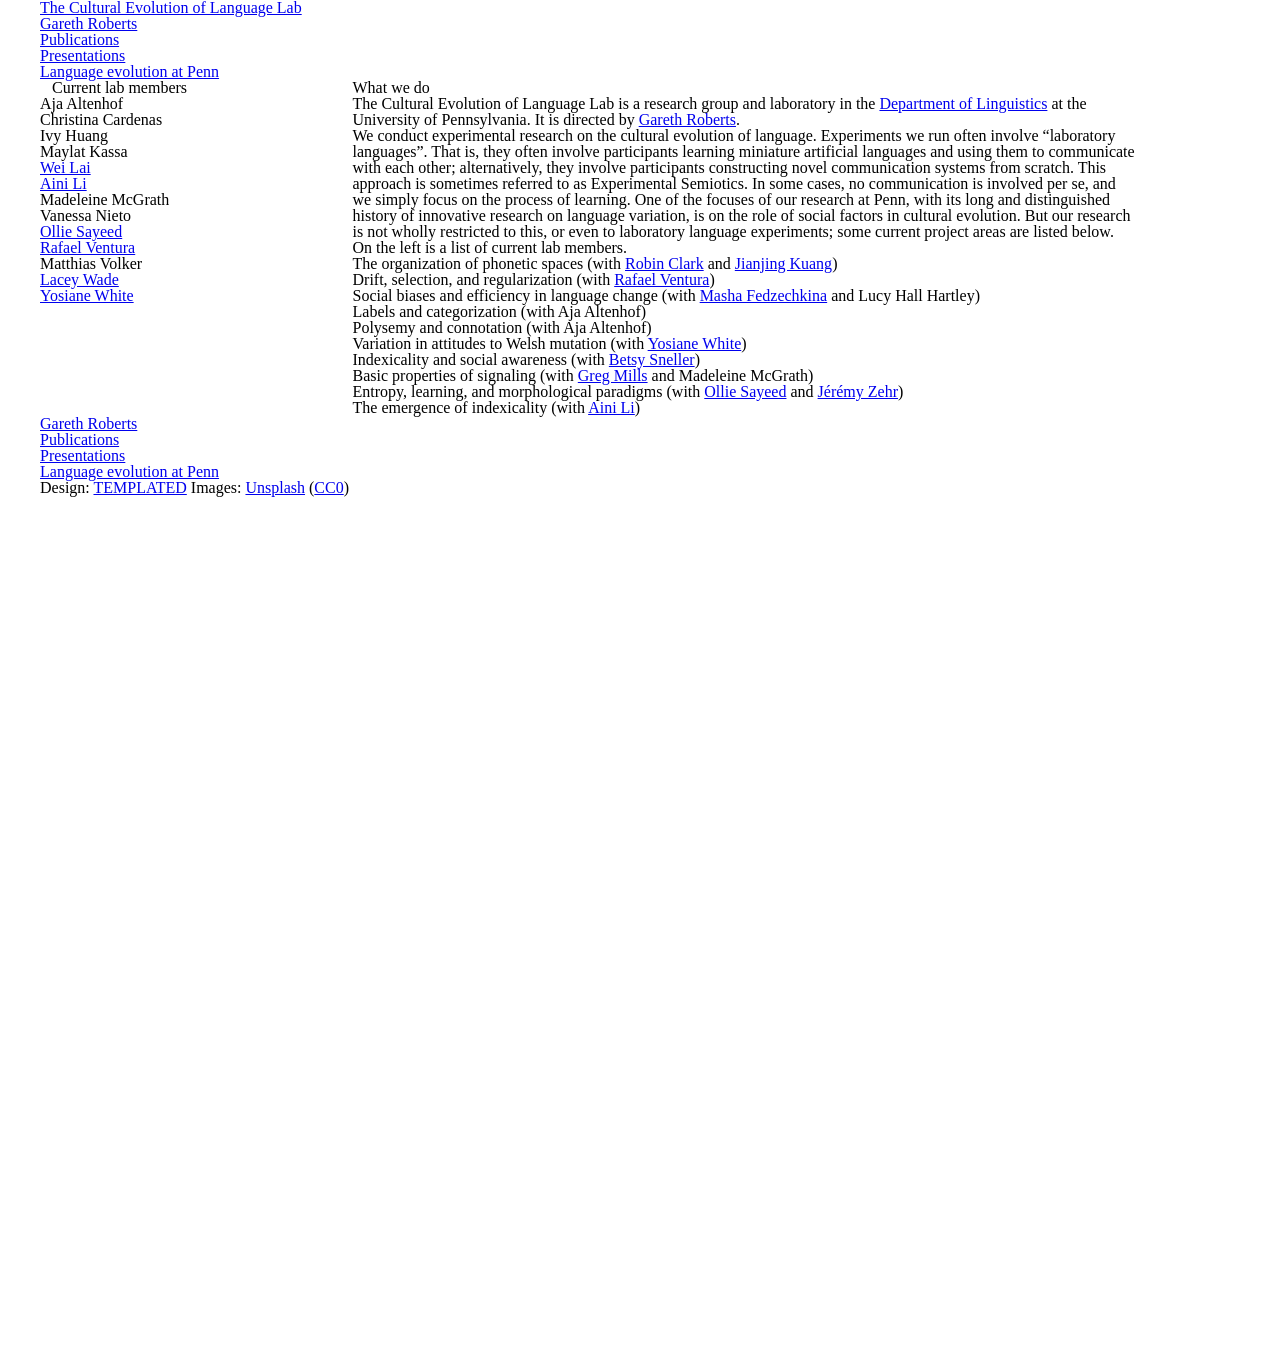
<file: lab.html>
<!DOCTYPE HTML>
<!--
	Monochromed by TEMPLATED
    templated.co @templatedco
    Released for free under the Creative Commons Attribution 3.0 license (templated.co/license)
-->
<html lang = "eng"
xml:lang="eng"
xmlns="http://www.w3.org/1999/xhtml">
	<head>
		<title>Gareth Roberts</title>
		<meta http-equiv="content-type" content="text/html; charset=utf-8" />
		<meta name="description" content="" />
		<meta name="keywords" content="" />
		<!--<link href='http://fonts.googleapis.com/css?family=Oxygen:400,300,700' rel='stylesheet' type='text/css'>-->
		<!--[if lte IE 8]><script src="js/html5shiv.js"></script><![endif]-->
       <!-- <script src="http://ajax.googleapis.com/ajax/libs/jquery/1.11.0/jquery.min.js"></script>-->
		<script src="js/skel.min.js"></script>
		<!--<script src="js/skel-panels.min.js"></script>-->
		<script src="js/init.js"></script>
		<noscript>
			<link rel="stylesheet" href="css/skel-noscript.css" />
			<link rel="stylesheet" href="css/style.css" />
		</noscript>
		<!--[if lte IE 8]><link rel="stylesheet" href="css/ie/v8.css" /><![endif]-->
		<!--[if lte IE 9]><link rel="stylesheet" href="css/ie/v9.css" /><![endif]-->
	</head>
	<body class="homepage">

	<!-- Header -->
		<div id="header">
			<div class="container">
					
				<!-- Logo -->
					<div id="logo">
						<h1><a href="#">The Cultural Evolution of Language Lab</a></h1>
						<!-- <span>[ˈgarɛθ ˈɹɒbəts]</span> -->
					</div>
				
				<!-- Nav -->
				<nav id="nav">
						<ul>
							<li><a href="index.html" target="_blank">Gareth Roberts</a></li>
							<li><a href="publications.html" target="_blank">Publications</a></li>
							<li><a href="presentations.html" target="_blank">Presentations</a></li>
							<li><a href="https://www.sas.upenn.edu/language-evolution/" target="_blank">Language evolution at Penn</a></li>
						</ul>
					</nav>


					
				

			</div>
		</div>
	<!-- Header -->
	
	

	
			
	<!-- Main -->
		<div id="main">
			<div class="container">
								<div class="row">


		<!-- Main -->
		<div id="main">
			<div class="container">
				<div class="row">

					<!-- Sidebar -->
						<div id="sidebar" class="3u">
							<section>

								<div id="content">								
								<p>
									<h2>&nbsp;&nbsp;&nbsp;Current lab members</h2></p>
									<p><ul class="indentdotstyle">
	
	<li>Aja Altenhof</li>
	<li>Christina Cardenas</li>
	<li>Ivy Huang</li>
	<li>Maylat Kassa</li>
	<li><a href="https://www.ling.upenn.edu/~weilai/">Wei Lai</a></li>
	<li><a href="https://www.ling.upenn.edu/~liaini/">Aini Li</a></li>
	<li>Madeleine McGrath</li>
	<li>Vanessa Nieto</li>
	<li><a href="https://olliesayeed.wixsite.com/ollie">Ollie Sayeed</a></li>
	<li><a href="https://www.rafael-ventura.com/">Rafael Ventura</a></li>
	<li>Matthias Volker</li>
	<li><a href="https://www.laceywade.com">Lacey Wade</a></li>
	<li><a href="https://yosianewhite.net">Yosiane White</a></li>

</ul>

</p>
</div>
							</section>
						</div>
					<!-- Sidebar -->
				
					<!-- Content -->
						<div id="content" class="8u skel-cell-important">
							<section>
								<header>
									<h2>What we do</h2>
									<span class="byline"></span>
								</header>
								<!-- <p><a href="#" class="image full"><img src="images/pics02.jpg" alt=""></a></p> -->
					<p>The Cultural Evolution of Language Lab is a research group and laboratory in the <a href="https://www.ling.upenn.edu/">Department of Linguistics</a> at the University of Pennsylvania. It is directed by <a href="https://www.drgarethroberts.com">Gareth Roberts</a>.</p>

				<p>We conduct experimental research on the cultural evolution of language. Experiments we run often involve &ldquo;laboratory languages&rdquo;. That is, they often involve participants learning miniature artificial languages and using them to communicate with each other; alternatively, they involve participants constructing novel communication systems from scratch. This approach is sometimes referred to as Experimental Semiotics. In some cases, no communication is involved per se, and we simply focus on the process of learning. One of the focuses of our research at Penn, with its long and distinguished history of innovative research on language variation, is on the role of social factors in cultural evolution. But our research is not wholly restricted to this, or even to laboratory language experiments; some current project areas are listed below. On the left is a list of current lab members.

								<p><ul class="indentdotstyle">
	<li>The organization of phonetic spaces (with <a href="https://web.sas.upenn.edu/robinclark/">Robin Clark</a> and <a href="https://www.sas.upenn.edu/~kuangj/Home.html">Jianjing Kuang</a>)</li>

	<li>Drift, selection, and regularization (with <a href="https://www.rafael-ventura.com/">Rafael Ventura</a>)</li>

	<li>Social biases and efficiency in language change (with <a href="https://mfedzech.github.io/">Masha Fedzechkina</a> and Lucy Hall Hartley)</li>

	<li>Labels and categorization (with Aja Altenhof)</li>

	<li>Polysemy and connotation (with Aja Altenhof)</li>

	<li>Variation in attitudes to Welsh mutation (with <a href="https://yosianewhite.net/">Yosiane White</a>)</li>

	<li> Indexicality and social awareness (with <a href="https://betsysneller.github.io/">Betsy Sneller</a>)</li>

	<li>Basic properties of signaling (with <a href="https://www.rug.nl/staff/g.j.mills/research">Greg Mills</a> and Madeleine McGrath)</li>

	<li>Entropy, learning, and morphological paradigms (with <a href="https://olliesayeed.wixsite.com/ollie">Ollie Sayeed</a> and <a href="https://sites.google.com/site/jeremyzehr/home/">Jérémy Zehr</a>)</li>

	<li>The emergence of indexicality (with <a href="https://www.ling.upenn.edu/~liaini/">Aini Li</a>)</li>



</ul></p>

				</p>
							</section>
						</div>
					<!-- /Content -->
						
					<!-- Sidebar -->
						<div id="sidebar" class="1u">
							<section>
								<p><br></p>
									<!-- <p> -->
									<!-- <a href="#" class="image full"><img src="images/lab-logo.png" alt=""></a></p> -->
								<!-- <header>
									 <h2>Gravida praesent</h2> -->
									<!-- <span class="byline">Praesent lacus congue rutrum</span> -->
								<!-- </header> -->
								<!-- <p>Donec leo, vivamus fermentum nibh in augue praesent a lacus at urna congue rutrum. Maecenas luctus lectus at sapien. Consectetuer adipiscing elit.</p> -->
								<!-- <ul class="default"> -->
								<!-- 	<li><a href="#">Pellentesque quis lectus</a></li>
									<li><a href="#">Lorem ipsum adipiscing elit</a></li>
									<li><a href="#">Phasellus pellentesque congue</a></li>
									<li><a href="#">Cras aliquam risus pharetra</a></li>
									<li><a href="#">Duis metus euismod lobortis</a></li> --> 
								<!-- </ul> -->
							</section>
						</div>
					<!-- Sidebar -->
				
				</div>
			
			</div>
		</div>
	<!-- Main -->

<!-- Footer -->
		<!-- <div id="footer"> -->
			<div class="container">
				<div class="row">
					<div class="3u">
						<section>

						<nav id="navPanel">


						<ul>
							<li><a href="index.html" target="_blank">Gareth Roberts</a></li>
							<li><a href="publications.html" target="_blank">Publications</a></li>
							<li><a href="presentations.html" target="_blank">Presentations</a></li>
							<li><a href="https://www.sas.upenn.edu/language-evolution/" target="_blank">Language evolution at Penn</a></li>
						</ul>
					</nav>
							
						</section>
					</div>
				</div>
			</div>
		<!-- </div> -->
	<!-- Footer  -->

	<!-- Copyright -->
	<div id="footer">
		<div id="copyright">
			<div class="container">
				Design: <a href="http://templated.co">TEMPLATED</a> Images: <a href="http://unsplash.com">Unsplash</a> (<a href="http://unsplash.com/cc0">CC0</a>)
			</div>
		</div>
	</div>
	</body>
</html>
</file>
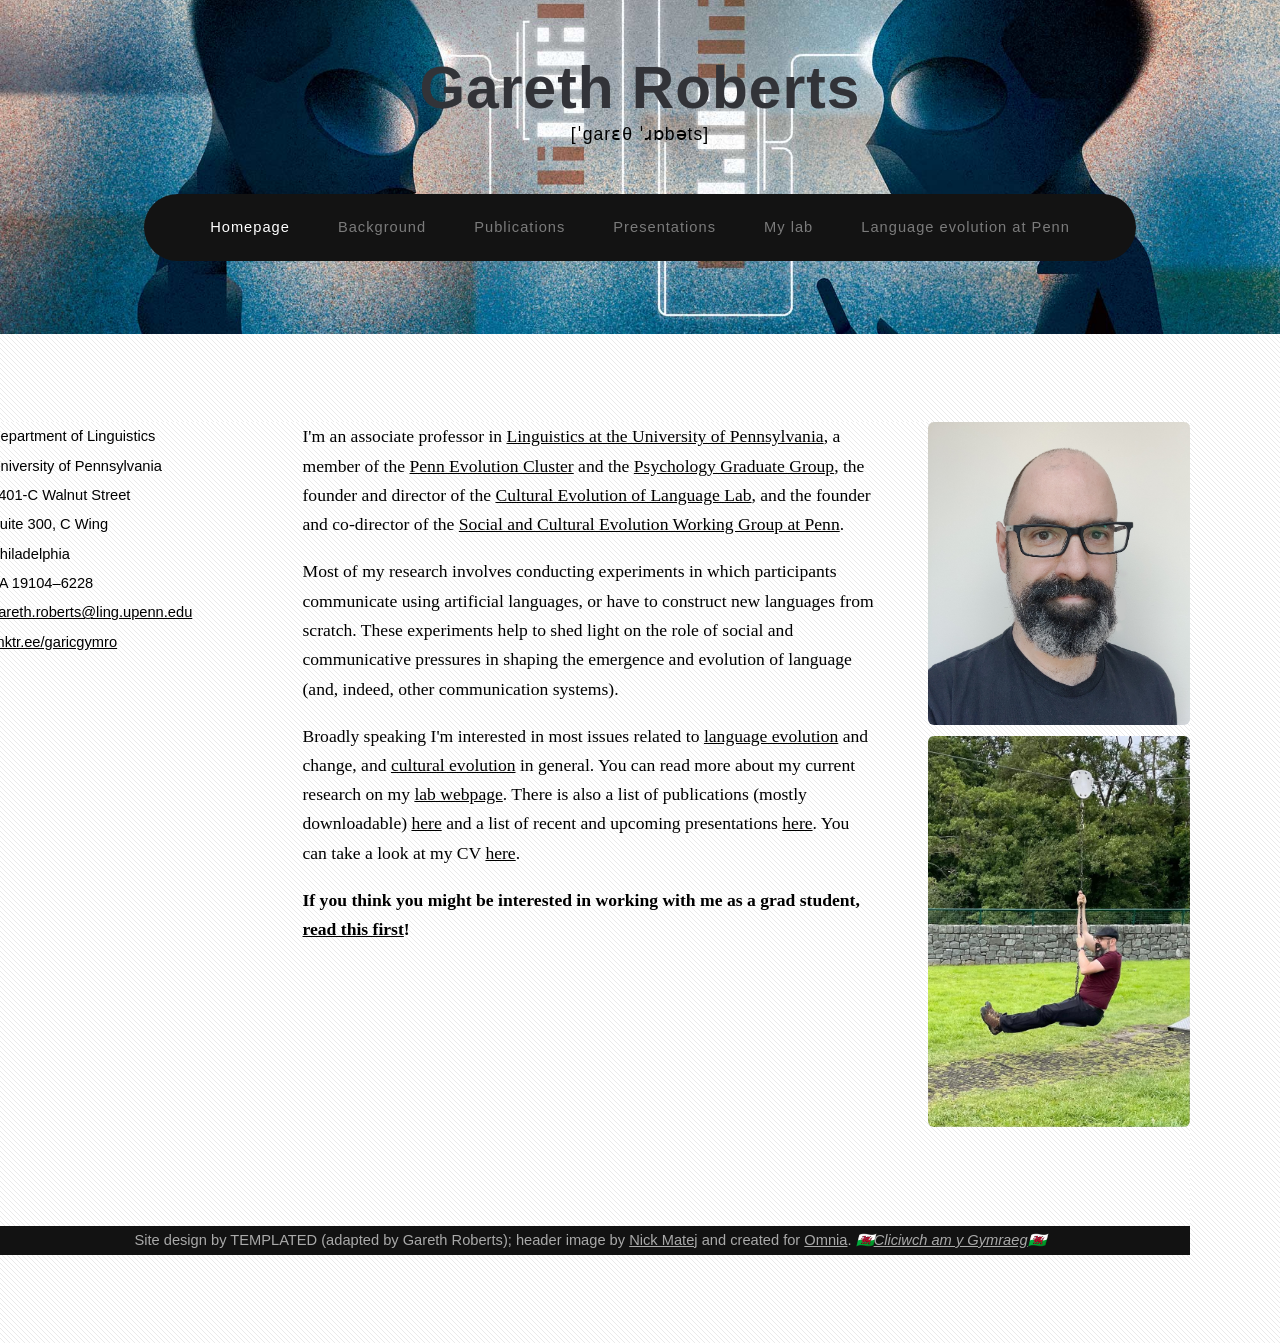
<file: OLDindex.html>
<!DOCTYPE HTML>
<!--
	Monochromed by TEMPLATED
    templated.co @templatedco
    Released for free under the Creative Commons Attribution 3.0 license (templated.co/license)
-->
<html lang = "eng"
xml:lang="eng"
xmlns="http://www.w3.org/1999/xhtml">
	<head>
		<title>Gareth Roberts</title>
		<meta http-equiv="content-type" content="text/html; charset=utf-8" />
		<meta name="description" content="" />
		<meta name="keywords" content="" />
		<!--<link href='http://fonts.googleapis.com/css?family=Oxygen:400,300,700' rel='stylesheet' type='text/css'>-->
		<!--[if lte IE 8]><script src="js/html5shiv.js"></script><![endif]-->
       <!-- <script src="http://ajax.googleapis.com/ajax/libs/jquery/1.11.0/jquery.min.js"></script>-->
		<script src="js/skel.min.js"></script>
		<!--<script src="js/skel-panels.min.js"></script>-->
		<script src="js/init.js"></script>
		<noscript>
			<link rel="stylesheet" href="css/skel-noscript.css" />
			<link rel="stylesheet" href="css/style.css" />
		</noscript>
		<!--[if lte IE 8]><link rel="stylesheet" href="css/ie/v8.css" /><![endif]-->
		<!--[if lte IE 9]><link rel="stylesheet" href="css/ie/v9.css" /><![endif]-->
	</head>
	<body class="homepage">

	<!-- Header -->
		<div id="header">
			<div class="container">
					
				<!-- Logo -->
					<div id="logo">
						<h1><a href="#">Gareth Roberts</a></h1>
						<span>[ˈgarɛθ ˈɹɒbəts]</span>
					</div>
				
				<!-- Nav -->

					<nav id="nav">


						<ul>
							<li class="active"><a href="index.html">Homepage</a></li>
							<li><a href="background.html">Background</a></li>
							<li><a href="publications.html">Publications</a></li>
							<li><a href="presentations.html">Presentations</a></li>
							<li><a href="cultural-evolution-of-language-lab.html">My lab</a></li>
							<li><a href="https://www.sas.upenn.edu/language-evolution/" target="_blank">Language evolution at Penn</a></li>
						</ul>
				
					</nav>


				
			


			</div>
		</div>
	<!-- Header -->
	
	

	
			
	<!-- Main -->
		<div id="main">
			<div class="container">
								<div class="row">


		<!-- Main -->
		<div id="main">
			<div class="container">
				<div class="row">

					<!-- Sidebar -->
						<div id="sidebar" class="3u">
							<section>
								<p>
									
						Department of Linguistics<br>
     					University of Pennsylvania<br>
     					3401-C Walnut Street<br>
     					Suite 300, C Wing<br>
     					Philadelphia<br>
     					PA 19104–6228<br>
    					<a href="mailto:gareth.roberts@ling.upenn.edu">gareth.roberts@ling.upenn.edu</a><br>
    					<a href="https://linktr.ee/garicgymro">linktr.ee/garicgymro<a><br>
    				</p>
							</section>
						</div>
					<!-- Sidebar -->
				
					<!-- Content -->
						<div id="content" class="6u skel-cell-important">
							<section>
								<header>
									<!-- <h2>Two Sidebars</h2> -->
									<!-- <span class="byline">Praesent lacus at urna congue rutrum</span> -->
								</header>
								<!-- <p><a href="#" class="image full"><img src="images/pics02.jpg" alt=""></a></p> -->
				<p>I'm an associate professor in <a href="http://www.ling.upenn.edu">Linguistics at the University of Pennsylvania</a>, a member of the <a href="http://evolutioncluster.sas.upenn.edu/Evolution_cluster.html">Penn Evolution Cluster</a> and the <a href="https://psychology.sas.upenn.edu">Psychology Graduate Group</a>, the founder and director of the <a href="cultural-evolution-of-language-lab.html">Cultural Evolution of Language Lab</a>, and the founder and co-director of the <a href="https://web.sas.upenn.edu/scew/">Social and Cultural Evolution Working Group at Penn</a>.</p> 
				<!--For the 2022/2023 academic year, I'm also the Undergraduate Chair for Linguistics at Penn.</p>-->

					<p>Most of my research involves conducting experiments in which participants communicate using artificial languages, or have to construct new languages from scratch. These experiments help to shed light on the role of social and communicative pressures in shaping the emergence and evolution of language (and, indeed, other communication systems).</p> 

					<p>Broadly speaking I'm interested in most issues related to <a href="https://www.sas.upenn.edu/language-evolution/">language evolution</a> and change, and <a href="https://web.sas.upenn.edu/scew/">cultural evolution</a> in general. You can read more about my current research on my <a href="cultural-evolution-of-language-lab.html">lab webpage</a>. There is also a list of publications (mostly downloadable) <a href="publications.html">here</a> and a list of recent and upcoming presentations <a href="presentations.html">here</a>. You can take a look at my CV <a href="https://www.dropbox.com/s/rljxsm95lkd2ahp/gareth_roberts_CV.pdf?dl=0">here</a>.</p>

					<p><b>If you think you might be interested in working with me as a grad student, <a href="workwithme.html">read this first</a>!</b>
							</section>
						</div>
					<!-- /Content -->
						
					<!-- Sidebar -->
						<div id="sidebar" class="3u">
							<section>
								<p>
									<!--<a href="#" class="image full"><img src="images/14Ebrill2023.jpg" alt="Me"></a></p>-->
									<span id="surround">
									    <span id="initial"><a href="#" class="image full"><img src="images/14Ebrill2023.jpg" alt="Me"></a></span>
									    <span id="onhover"><a href="#" class="image full"><img src="images/zipline.jpg" alt="Me"></a></span>
									</span></p>

								<!-- <header>
									 <h2>Gravida praesent</h2> -->
									<!-- <span class="byline">Praesent lacus congue rutrum</span> -->
								<!-- </header> -->
								<!-- <p>Donec leo, vivamus fermentum nibh in augue praesent a lacus at urna congue rutrum. Maecenas luctus lectus at sapien. Consectetuer adipiscing elit.</p> -->
								<!-- <ul class="default"> -->
								<!-- 	<li><a href="#">Pellentesque quis lectus</a></li>
									<li><a href="#">Lorem ipsum adipiscing elit</a></li>
									<li><a href="#">Phasellus pellentesque congue</a></li>
									<li><a href="#">Cras aliquam risus pharetra</a></li>
									<li><a href="#">Duis metus euismod lobortis</a></li> --> 
								<!-- </ul> -->
							</section>
						</div>
					<!-- Sidebar -->
				
				</div>
			
			</div>
		</div>
	<!-- Main -->


	

	<!-- Footer -->
		<!-- <div id="footer"> -->
			<div class="container">
				<div class="row">
					<div class="3u">
						<section>

						<nav id="navPanel">


						<ul>
							<li class="active"><a href="index.html">Homepage</a></li>
							<li><a href="background.html">Background</a></li>
							<li><a href="publications.html">Publications</a></li>
							<li><a href="presentations.html" target="_blank">Presentations</a></li>
							<li><a href="cultural-evolution-of-language-lab.html" target="_blank">My lab</a></li>
							<li><a href="https://www.sas.upenn.edu/language-evolution/">Language evolution at Penn</a></li>
						</ul>
					</nav>
							
						</section>
					</div>
				</div>
			</div>
		<!-- </div> -->
	<!-- Footer  -->

	<!-- Copyright -->
	<div id="footer">
		<div id="copyright">
			<div class="container">
				Site design by TEMPLATED (adapted by Gareth Roberts); header image by <a href="https://ahoymatej.com/"><u>Nick Matej</u></a> and created for <a href="https://omnia.sas.upenn.edu/story/talking-%E2%80%9Caliens%E2%80%9D"><u>Omnia</u></a>. <a href="hafan.html"><i>🏴󠁧󠁢󠁷󠁬󠁳󠁿<u>Cliciwch am y Gymraeg</u>🏴󠁧󠁢󠁷󠁬󠁳󠁿</i></a>  
			</div>
		</div>
	</div>

	</body>
</html>
</file>
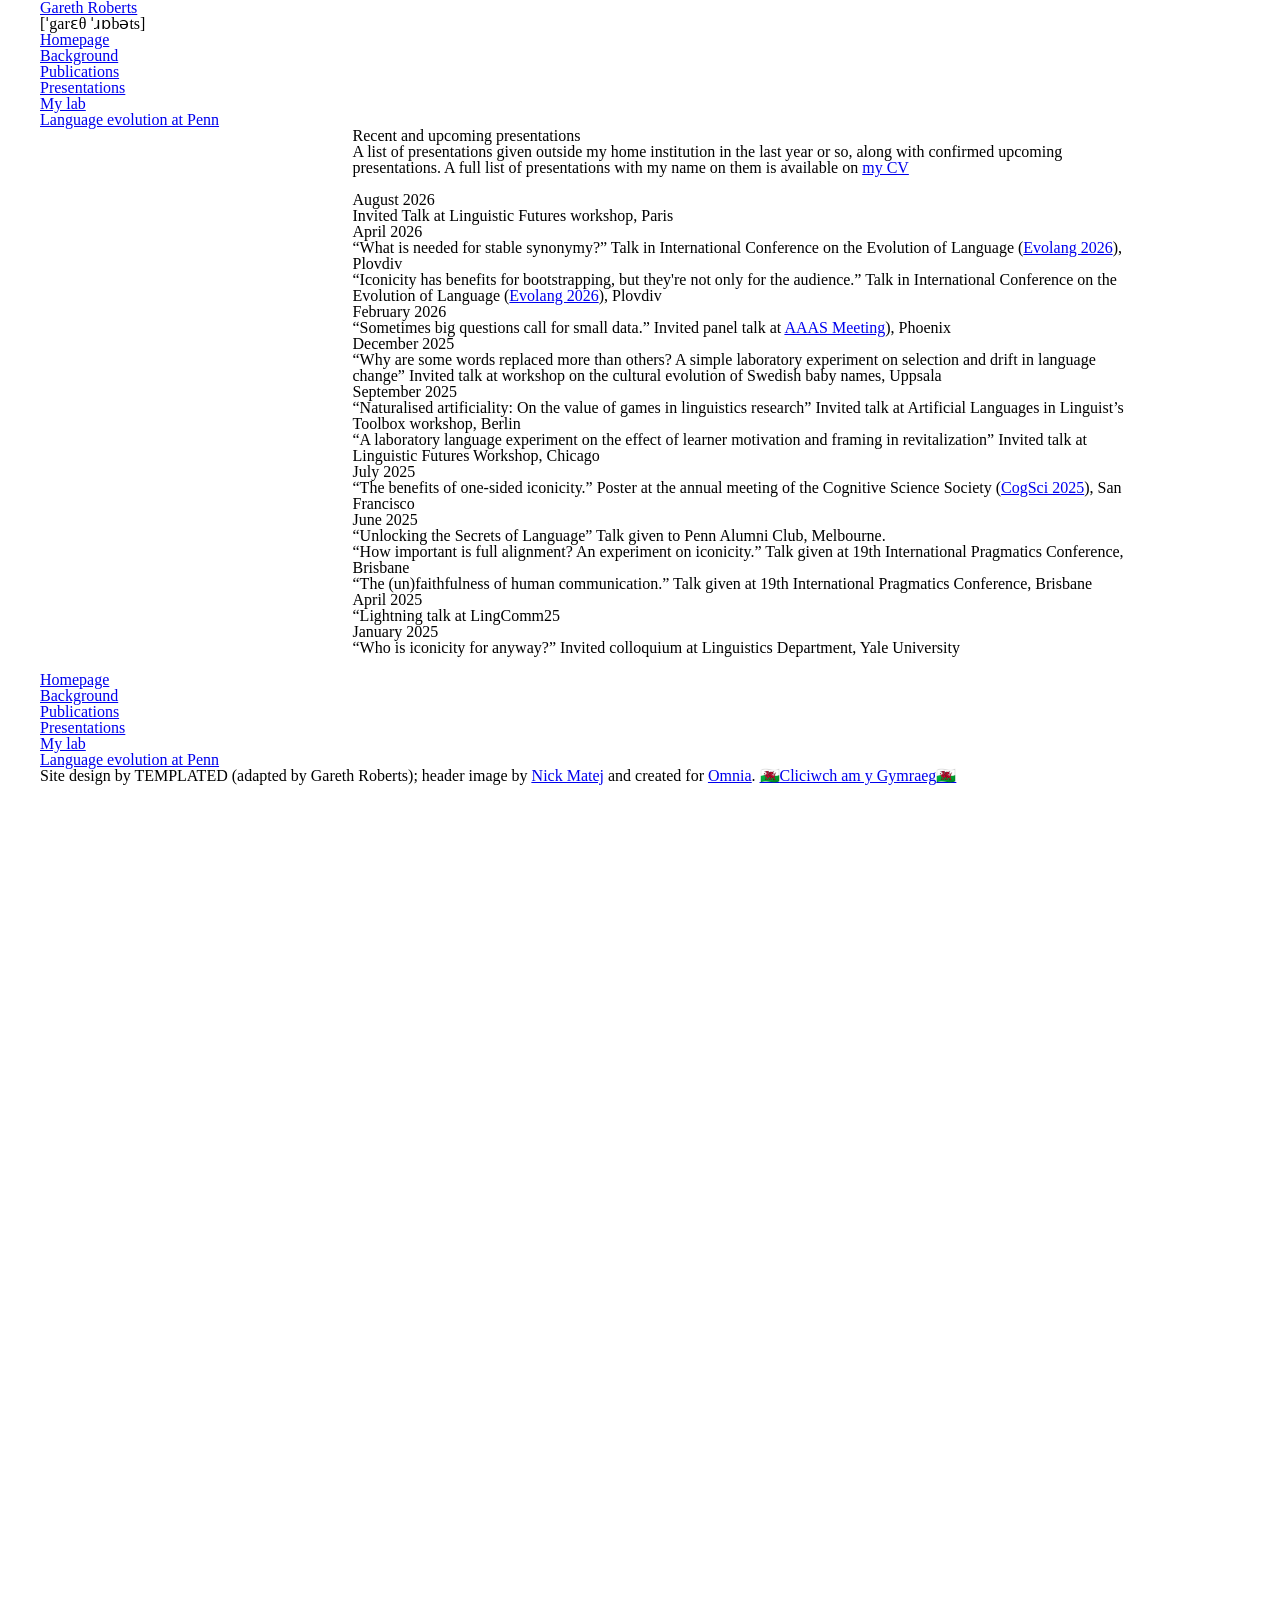
<file: presentations.html>
<!DOCTYPE HTML>
<!--
	Monochromed by TEMPLATED
    templated.co @templatedco
    Released for free under the Creative Commons Attribution 3.0 license (templated.co/license)
-->
<html lang = "eng"
xml:lang="eng"
xmlns="http://www.w3.org/1999/xhtml">
	<head>
		<title>Gareth Roberts: Presentations</title>
		<meta http-equiv="content-type" content="text/html; charset=utf-8" />
		<meta name="description" content="" />
		<meta name="keywords" content="" />
		<!--<link href='http://fonts.googleapis.com/css?family=Oxygen:400,300,700' rel='stylesheet' type='text/css'>-->
		<!--[if lte IE 8]><script src="js/html5shiv.js"></script><![endif]-->
       <!-- <script src="http://ajax.googleapis.com/ajax/libs/jquery/1.11.0/jquery.min.js"></script>-->
		<script src="js/skel.min.js"></script>
		<!--<script src="js/skel-panels.min.js"></script>-->
		<script src="js/init.js"></script>
		<noscript>
			<link rel="stylesheet" href="css/skel-noscript.css" />
			<link rel="stylesheet" href="css/style.css" />
		</noscript>
		<!--[if lte IE 8]><link rel="stylesheet" href="css/ie/v8.css" /><![endif]-->
		<!--[if lte IE 9]><link rel="stylesheet" href="css/ie/v9.css" /><![endif]-->
	</head>
	<body class="homepage">

	<!-- Header -->
		<div id="header">
			<div class="container">
					
				<!-- Logo -->
					<div id="logo">
						<h1><a href="#">Gareth Roberts</a></h1>
						<span>[ˈgarɛθ ˈɹɒbəts]</span>
					</div>
				
				<!-- Nav -->
				<nav id="nav">
						<ul>
							<li><a href="index.html">Homepage</a></li>
							<li><a href="background.html">Background</a></li>
							<li ><a href="publications.html">Publications</a></li>
							<li class="active"><a href="presentations.html" target="_blank">Presentations</a></li>
							<li><a href="cultural-evolution-of-language-lab.html">My lab</a></li>
							<li><a href="https://www.sas.upenn.edu/language-evolution/">Language evolution at Penn</a></li>
						</ul>
					</nav>


				

			</div>
		</div>
	<!-- Header -->
	
	

	
			
	<!-- Main -->
		<div id="main">
			<div class="container">
								<div class="row">


		<!-- Main -->
		<div id="main">
			<div class="container">
				<div class="row">

					<!-- Sidebar -->
						<div id="sidebar" class="3u">
							<section>
								<p>
									<br>
						
    				</p>
							</section>
						</div>
					<!-- Sidebar -->
				
					<!-- Content -->
						<div id="content" class="8u skel-cell-important">
							<section>
								<header>

									<h2>Recent and upcoming presentations</h2>
									 <span class="byline"><i>A list of presentations given outside my home institution in the last year or so, along with confirmed upcoming presentations. A full list of presentations with my name on them is available on <a href="https://www.dropbox.com/s/rljxsm95lkd2ahp/gareth_roberts_CV.pdf?dl=0">my CV</a></i></span><p><br></p>
								</header>
								<!-- <p><a href="#" class="image full"><img src="images/pics02.jpg" alt=""></a></p> -->

<h2>August 2026</h2>
<ul class="dotstyle">

<li>Invited Talk at Linguistic Futures workshop, Paris</li>

</ul>

<h2>April 2026</h2>
<ul class="dotstyle">

<li>&ldquo;What is needed for stable synonymy?&rdquo; Talk in International Conference on the Evolution of Language (<a href="https://sites.google.com/york.ac.uk/evolang2026/home">Evolang 2026</a>), Plovdiv</li>

<li>&ldquo;Iconicity has benefits for bootstrapping, but they're not only for the audience.&rdquo; Talk in International Conference on the Evolution of Language (<a href="https://sites.google.com/york.ac.uk/evolang2026/home">Evolang 2026</a>), Plovdiv</li>

</ul>


<h2>February 2026</h2>
<ul class="dotstyle">

<li>&ldquo;Sometimes big questions call for small data.&rdquo; Invited panel talk at <a href="https://aaas.confex.com/aaas/2026/meetingapp.cgi/Home/0">AAAS Meeting</a>), Phoenix</li>

</ul>

<h2>December 2025</h2>
<ul class="dotstyle">

<li>&ldquo;Why are some words replaced more than others? A simple laboratory experiment on selection and drift in language change&rdquo; Invited talk at workshop on the
cultural evolution of Swedish baby names, Uppsala</li>

</ul>

<h2>September 2025</h2>
<ul class="dotstyle">

<li>&ldquo;Naturalised artificiality: On the value of games in linguistics research&rdquo; Invited talk at <i>Artificial Languages in Linguist’s Toolbox</i> workshop, Berlin</li>

<li>&ldquo;A laboratory language experiment on the effect of learner motivation and framing in revitalization&rdquo; Invited talk at <i>Linguistic Futures Workshop</i>, Chicago</li>

</ul>


<h2>July 2025</h2>
<ul class="dotstyle">

<li>&ldquo;The benefits of one-sided iconicity.&rdquo; Poster at the annual meeting of the Cognitive Science Society (<a href="https://cognitivesciencesociety.org/cogsci-2025/">CogSci 2025</a>), San Francisco</li>

</ul>


<h2>June 2025</h2>
<ul class="dotstyle">

<li>&ldquo;Unlocking the Secrets of Language&rdquo; Talk given to Penn Alumni Club, Melbourne.</li>

<li>&ldquo;How important is full alignment? An experiment on iconicity.&rdquo; Talk given at 19th International Pragmatics Conference, Brisbane</li>

<li>&ldquo;The (un)faithfulness of human communication.&rdquo; Talk given at 19th International Pragmatics Conference, Brisbane</li>

</ul>

<h2>April 2025</h2>
<ul class="dotstyle">

<li>&ldquo;Lightning talk at LingComm25</li>

</ul>



<h2>January 2025</h2>
<ul class="dotstyle">

<li>&ldquo;Who is iconicity for anyway?&rdquo; Invited colloquium at Linguistics Department, Yale University</li>

</ul>

<!-- <h2>July 2024</h2>
<ul class="dotstyle">

<li>&ldquo;Communicative factors in the emergence of phonological dispersion.&rdquo; Poster at the annual meeting of the Cognitive Science Society (<a href="https://cognitivesciencesociety.org/cogsci-2024/">CogSci 2024</a>), Rotterdam.</li>

<li>&ldquo;Beginnings, endings, and things in the middle: Why language obsolescence matters for language evolution&rdquo;. Panel: <i>Investigating Obsolescence: Where are we now?</i> at <a href="https://iclave12.dioe.at/">ICLaVE</a>, Vienna.</li>

</ul> -->

<!-- <h2>May 2024</h2>
<ul class="dotstyle">

<li>&ldquo;The emergence of non-absolute synonymy: An iterated-learning experiment.&rdquo; Talk given by <a href="https://langsci.wisc.edu/staff/altenhof-aja/">Aja Altenhof</a> at the International Conference on the Evolution of Language (<a href="https://evolang2024.github.io/">Evolang</a>) 2024, Madison.</li>

<li>&ldquo;The evolution of phonological dispersion: New experimental results.&rdquo;. Talk at the International Conference on the Evolution of Language (<a href="https://evolang2024.github.io/">Evolang</a>) 2024, Madison.

</ul>
 -->



<!-- h2>March 2024</h2>
<ul class="dotstyle">
<li><a href="https://www.alumni.upenn.edu/s/1587/gid2/16/interior.aspx?sid=1587&gid=2&pgid=43065&content_id=59128">&ldquo;Aliens, experiments, and cultural evolution: How artificial language games in the lab can shed light on real language change outside it&rdquo;</a> Penn Alumni Global Discovery Series talk.</li>

</ul>

<h2>October 2023</h2>
<ul class="dotstyle">

<li>&ldquo;The emergence of phonological organization: Evidence from non-linguistic communication games&rdquo; Invited talk to Language Evolution and Emergence group, Nijmegen.</li>

</ul>

<h2>June 2023</h2>
<ul class="dotstyle">

<li>&ldquo;Some thoughts on artificiality and authenticity.&rdquo; Invited plenary at 2023 ADE-ALD Summer Seminar at Georgetown University.</li>

</ul>


<h2>April 2023</h2>
<ul class="dotstyle">

<li>&ldquo;Competition for semantic resources in artificial languages&rdquo; Centre for Language Evolution Studies, Nicolaus Copernicus University, Toruń.</li>

</ul>


<h2>March 2023</h2>
<ul class="dotstyle">

<li>&ldquo;Games, Brains, and Novel Ideals: How communication games unlock new vistas for understanding the dynamics of language.&rdquo; Invited talk at Language Educator Symposium, University of Pennsylvania.</li>

<li>&ldquo;Social meaning in alien languages: Investigating linguistic indexicality in the laboratory.&rdquo; Invited talk at Department of Linguistics, Languages, and Cultures, Michigan State University.</li>

</ul> -->




<!--<h2>October 2022</h2>
<ul class="dotstyle">

<li>&ldquo;New tales of linguistic conflict: Competition for semantic resources in artificial language games.&rdquo; Invited talk at &ldquo;New tales of the human past&rdquo; workshop on cultural and linguistic evolution, Yale University.</li>

</ul>


<h2>September 2022</h2>
<ul class="dotstyle">

<li>Altenhof, A. and Roberts, G. &ldquo;Quality not quantity in synonymy avoidance.&rdquo; Talk at <a href="https://sites.google.com/view/joint-conf-language-evolution">Joint Conference on Language Evolution.</a></li>

<li>Ventura, R. and Roberts, G. &ldquo;Drift, selection, iconicity and frequency: An experimental study of lexical replacement.&rdquo; Talk at <a href="https://sites.google.com/view/joint-conf-language-evolution">Joint Conference on Language Evolution.</a></li>


</ul>


<h2>April 2022</h2>
<ul class="dotstyle">

<li>Li, A. and Roberts, G. &ldquo;Co-occurrence, extension, and social salience: The emergence of indexicality in an artificial language.&rdquo; Talk at <a href="https://iclave11.dioe.at/">iClave 11</a></li>


</ul>



<h2>March, 2022</h2>
<ul class="dotstyle">


<li><a href="https://www.youtube.com/watch?v=tYorle_C0GM">&ldquo;Aliwns, arbrofion, ac amrywiad iaith.&rdquo;</a> Invited talk at Department of Welsh, Cardiff University.</li>

<li>Li, A. and Roberts, G. &ldquo;Co-occurrence, extension, and social salience: the emergence of indexicality in an artificial language.&rdquo; Talk at <a href="https://gurt.georgetown.edu/program-2022/">Georgetown University Round Table</a>.</li>

</ul>

<h2>February, 2022</h2>
<ul class="dotstyle">


<li> &ldquo;Competition for semantic resources: Experiments on the dynamics of variation in language.&rdquo; Invited talk at Department of Cognitive and Information Sciences, University of California Merced.</li>

</ul>

 <h2>January, 2022</h2>
<ul class="dotstyle">


<li> &ldquo;Synonymy and semantic change in laboratory languages.&rdquo; Invited talk to Faculty of English Linguistics, Saarland University.</li>

</ul>

<h2>October, 2021</h2>
<ul class="dotstyle">

<li>&ldquo;Information, interaction, and inference: The emergence of organisation in experimental communication games.&rdquo; Keynote speaker at Peripatetic Workshop on Cognitive Systems Modelling.</li>

</ul>

<h2>September 2021</h2>
<ul class="dotstyle">



<li>McGrath, M., Mills, G., and Roberts, G. &ldquo;Turn-taking and the identification of humanness in a highly restricted interactive task.&rdquo; Talk at <a href="https://blogs.phil.hhu.de/protolang7/">Protolang 7.</a></li>
</ul>

<h2>August 2021</h2>
<ul class="dotstyle">

<li>&ldquo;What do you think you're doing? Questions of framing in experimental semiotics&rdquo; Invited talk at <a href="https://cles.umk.pl/">Center for Language Evolution Studies</a> summer seminar, Nicolaus Copernicus University, Toruń.</li>


</ul> -->
<!-- 




<h2>July 2021</h2>
<ul class="dotstyle">
<li>Altenhof, A. and Roberts, G. &ldquo;Labels, even arbitrary ones, facilitate categorization.&rdquo; Poster at <a href="https://cognitivesciencesociety.org/cogsci-2021/">43rd annual meeting of the Cognitive Science Society (CogSci 2021)</a></li>

<li>Ventura, R., Plotkin, J. B., and Roberts, G. &ldquo;Regularization of nouns due to drift, not selection: An artificial language experiment.&rdquo; Poster at <a href="https://cognitivesciencesociety.org/cogsci-2021/">43rd annual meeting of the Cognitive Science Society (CogSci 2021)</a></li>

<li>Li, A. and Roberts, G. &ldquo;The emergence of indexicality in an artificial language.&rdquo; Poster at <a href="https://cognitivesciencesociety.org/cogsci-2021/">43rd annual meeting of the Cognitive Science Society (CogSci 2021)</a></li>
</ul>


<h2>June 2021</h2>
<ul class="dotstyle">

<li>Ventura, R., Plotkin, J. B., and Roberts, G. &ldquo;Drift drives noun regularization in an artificial-language experiment.&rdquo; Talk at <a href="https://culturalevolutionsociety.org/story/Conferences">3rd Cultural Evolution Society Conference</a></li>


</ul>


<h2>March 2021</h2>
<ul class="dotstyle">

<li>Roberts, G. <a href="https://youtu.be/0NnjQAL0F_A">&ldquo;The social modulation of learning and communicative pressures in the cultural evolution of language.&rdquo;</a> Invited talk at Centre for Language Evolution, University of Edinburgh.</li>

<li>Roberts, G. and Fedzechkina, M. &ldquo;Social and communicative biases jointly influence grammatical choices in learning.&rdquo; Talk at <a href="https://www.cuny2021.io/">CUNY Conference on Human Sentence Processing 2021</a></li>

</ul> -->

<!-- <h2>January 2021</h2>
<ul class="dotstyle">

<li>Sayeed, O, Zehr, J., and Roberts, G. &ldquo;The role of probabilistic learning in morphological complexity reduction:
Results from an artificial language experiment.&rdquo; Poster at <a href="https://www.linguisticsociety.org/event/lsa-2021-annual-meeting">LSA 2021</a>.</li>
</ul>						

<h2>October 2020</h2>
<ul class="dotstyle">

<li>Roberts, G. &ldquo;Variation and change in alien languages.&rdquo; Keynote talk at <a href="https://sites.google.com/view/alc14">14th annual Arizona Linguistics Circle</a>.</li>
</ul>

<h2>September 2020</h2>

<ul class="dotstyle">
<li>Roberts, G. a Fedzechkina, M. &ldquo;Social and communicative biases jointly influence morphological choices in learning&rdquo; Poster at <a href="https://amlap2020.org/">26th Architectures and Mechanisms for Language Processing Conference (AMLAP 2020)</a></li>
</ul>

 <h2>July 2020</h2>
<ul class="dotstyle">
<li>Fedzechkina, M. a Roberts G.  &ldquo;Learners sacrifice robust communication as a result of a social bias.&rdquo; Poster at <a href="https://cognitivesciencesociety.org/cogsci-2020/">42nd annual meeting of the Cognitive Science Society (CogSci 2020)</a>.</li>
</ul>

<h2>April 2020</h2>
<ul class="dotstyle">
<li>Roberts, G. a Clark R. &ldquo;The emergence of phonology-like organization in a quasi-phonetic space.&rdquo; Poster at <a href="https://brussels.evolang.org/">Evolang 2020</a>, Brussels.</li>
</ul> -->
<!-- 
<h2>February 2020</h2>
<ul class="dotstyle">
<li>Roberts, G. &ldquo;Social meaning and counterintuitive language change: Evidence from artificial-language experiments.&rdquo; Colloquium at the Department of Linguistics, University of Arizona</li>
</ul>

<h2>January 2020</h2>
<ul class="dotstyle">
<li>White, Y. and Roberts, G. &ldquo;Optionality in the Welsh initial consonant mutation system.&rdquo; Talk at <a href="https://www.linguisticsociety.org/event/lsa-2020-annual-meeting">LSA 2020</a>, New Orleans.</li>
</ul>

<h2>October 2019</h2>
<ul class="dotstyle">
<li>White, Y. and Roberts, G. &ldquo;Variability in the Welsh initial consonant mutation system.&rdquo; Poster at <a href="https://nwav48.uoregon.edu/">NWAV 2019</a>, Eugene, OR.</li>

<li>Wade, L. and Roberts, G. &ldquo;Accommodation to observed vs. expected behavior in a laboratory experiment.&rdquo; Talk at <a href="https://nwav48.uoregon.edu/">NWAV 2019</a>, Eugene, OR.</li>

<li>Roberts, G. and Wade, L. &ldquo;Accommodation to observed vs. expected behavior in an alien language.&rdquo; Talk at <a href="https://ling.yale.edu/research/labs/language-brain-lab/meaning-flux-2019">Meaning in Flux 2019</a>, New Haven.</li>
</ul>

<h2>September 2019</h2>
<ul class="dotstyle">
<li>Sneller, B. and Roberts, G. &ldquo;Indexicality, sociolinguistic awareness, and language change.&rdquo; Poster at <a href="https://uklvc12.qmul.ac.uk/">UKLVC 2019</a>, London.</li>
</ul> -->


<!-- <p>
	<br>

						
					</p> -->
							</section>
						</div>
					<!-- /Content -->
						
					<!-- Sidebar -->
						<div id="sidebar" class="2u">
							<section>
								<p><br>
									</p>
								<!-- <header>
									 <h2>Gravida praesent</h2> -->
									<!-- <span class="byline">Praesent lacus congue rutrum</span> -->
								<!-- </header> -->
								<!-- <p>Donec leo, vivamus fermentum nibh in augue praesent a lacus at urna congue rutrum. Maecenas luctus lectus at sapien. Consectetuer adipiscing elit.</p> -->
								<!-- <ul class="default"> -->
								<!-- 	<li><a href="#">Pellentesque quis lectus</a></li>
									<li><a href="#">Lorem ipsum adipiscing elit</a></li>
									<li><a href="#">Phasellus pellentesque congue</a></li>
									<li><a href="#">Cras aliquam risus pharetra</a></li>
									<li><a href="#">Duis metus euismod lobortis</a></li> --> 
								<!-- </ul> -->
							</section>
						</div>
					<!-- Sidebar -->
				
				</div>
			
			</div>
		</div>
	<!-- Main -->

<!-- Footer -->
		<!-- <div id="footer"> -->
			<div class="container">
				<div class="row">
					<div class="3u">
						<section>

						<nav id="navPanel">


						<ul>
							<li><a href="index.html">Homepage</a></li>
							<li><a href="background.html">Background</a></li>
							<li><a href="publications.html">Publications</a></li>
							<li class="active"><a href="presentations.html">Presentations</a></li>
							<li><a href="cultural-evolution-of-language-lab.html">My lab</a></li>
							<li><a href="https://www.sas.upenn.edu/language-evolution/" target="_blank">Language evolution at Penn</a></li>
						</ul>
					</nav>
							
						</section>
					</div>
				</div>
			</div>
		<!-- </div> -->
	<!-- Footer  -->

	<!-- Copyright -->
	<div id="footer">
		<div id="copyright">
			<div class="container">
				Site design by TEMPLATED (adapted by Gareth Roberts); header image by <a href="https://ahoymatej.com/"><u>Nick Matej</u></a> and created for <a href="https://omnia.sas.upenn.edu/story/talking-%E2%80%9Caliens%E2%80%9D"><u>Omnia</u></a>. <a href="cyflwyniadau.html"><i>🏴󠁧󠁢󠁷󠁬󠁳󠁿<u>Cliciwch am y Gymraeg</u>🏴󠁧󠁢󠁷󠁬󠁳󠁿</i></a>  
			</div>
		</div>
	</div>
	</body>
</html>
</file>
<file: css/skel-noscript.css>
/* Resets (http://meyerweb.com/eric/tools/css/reset/ | v2.0 | 20110126 | License: none (public domain)) */

	html,body,div,span,applet,object,iframe,h1,h2,h3,h4,h5,h6,p,blockquote,pre,a,abbr,acronym,address,big,cite,code,del,dfn,em,img,ins,kbd,q,s,samp,small,strike,strong,sub,sup,tt,var,b,u,i,center,dl,dt,dd,ol,ul,li,fieldset,form,label,legend,table,caption,tbody,tfoot,thead,tr,th,td,article,aside,canvas,details,embed,figure,figcaption,footer,header,hgroup,menu,nav,output,ruby,section,summary,time,mark,audio,video{margin:0;padding:0;border:0;font-size:100%;font:inherit;vertical-align:baseline;}article,aside,details,figcaption,figure,footer,header,hgroup,menu,nav,section{display:block;}body{line-height:1;}ol,ul{list-style:none;}blockquote,q{quotes:none;}blockquote:before,blockquote:after,q:before,q:after{content:'';content:none;}table{border-collapse:collapse;border-spacing:0;}body{-webkit-text-size-adjust:none}

/* Box Model */

	*, *:before, *:after {
		-moz-box-sizing: border-box;
		-webkit-box-sizing: border-box;
		-o-box-sizing: border-box;
		-ms-box-sizing: border-box;
		box-sizing: border-box;
	}

/* Container */

	body {
		min-width: 1200px;
	}

	.container {
		width: 1200px;
		margin-left: auto;
		margin-right: auto;
	}

	/* Modifiers */
	
		.container.small {
			width: 900px;
		}

		.container.big {
			width: 100%;
			max-width: 1500px;
			min-width: 1200px;
		}

/* Grid */

	/* Cells */

		.\31 2u { width: 100% }
		.\31 1u { width: 91.6666666667% }
		.\31 0u { width: 83.3333333333% }
		.\39 u { width: 75% }
		.\38 u { width: 66.6666666667% }
		.\37 u { width: 58.3333333333% }
		.\36 u { width: 50% }
		.\35 u { width: 41.6666666667% }
		.\34 u { width: 33.3333333333% }
		.\33 u { width: 25% }
		.\32 u { width: 16.6666666667% }
		.\31 u { width: 8.3333333333% }
		.\-11u { margin-left: 91.6666666667% }
		.\-10u { margin-left: 83.3333333333% }
		.\-9u { margin-left: 75% }
		.\-8u { margin-left: 66.6666666667% }
		.\-7u { margin-left: 58.3333333333% }
		.\-6u { margin-left: 50% }
		.\-5u { margin-left: 41.6666666667% }
		.\-4u { margin-left: 33.3333333333% }
		.\-3u { margin-left: 25% }
		.\-2u { margin-left: 16.6666666667% }
		.\-1u { margin-left: 8.3333333333% }

		.rightnote {
    position: absolute;
    right: 0;
}

		.row > * {
			padding: 50px 0 0 50px;
			float: left;
			-moz-box-sizing: border-box;
			-webkit-box-sizing: border-box;
			-o-box-sizing: border-box;
			-ms-box-sizing: border-box;
			box-sizing: border-box;
		}

		.row + .row > * {
			padding-top: 50px;
		}

		.row {
			margin-left: -50px;
		}

	/* Rows */

		.row:after {
			content: '';
			display: block;
			clear: both;
			height: 0;
		}

		.row:first-child > * {
			padding-top: 0;
		}

		.row > * {
			padding-top: 0;
		}

		/* Modifiers */

			/* Flush */

				.row.flush {
					margin-left: 0;
				}

				.row.flush > * {
					padding: 0 !important;
				}

			/* Quarter */

				.row.quarter > * {
					padding: 12.5px 0 0 12.5px;
				}

				.row.quarter + .row.quarter > * {
					padding-top: 12.5px;
				}

				.row.quarter {
					margin-left: -12.5px;
				}

			/* Half */

				.row.half > * {
					padding: 25px 0 0 25px;
				}

				.row.half + .row.half > * {
					padding-top: 25px;
				}

				.row.half {
					margin-left: -25px;
				}

			/* One and (a) Half */

				.row.oneandhalf > * {
					padding: 75px 0 0 75px;
				}

				.row.oneandhalf + .row.oneandhalf > * {
					padding-top: 75px;
				}

				.row.oneandhalf {
					margin-left: -75px;
				}

			/* Double */

				.row.double > * {
					padding: 100px 0 0 100px;
				}

				.row.double + .row.double > * {
					padding-top: 100px;
				}

				.row.double {
					margin-left: -100px;
				}
</file>
<file: css/style.css>
/*
	Monochromed by TEMPLATED
    templated.co @templatedco
    Released for free under the Creative Commons Attribution 3.0 license (templated.co/license)
*/

@charset 'UTF-8';

/*********************************************************************************/
/* Basic                                                                         */
/*********************************************************************************/

	body
	{
		background: #090909;
	}

	body,input,textarea,select
	{
		font-family: 'Oxygen', sans-serif;
		line-height: 2em;
		font-size: 13em;
	}
	
	
	.link-container{
		width: 250px;
		height: 120px;
	}
	
	.link-container img {
		width: 100%;
		height: 100%;
	}


    .card {
        width: 500px;
        height: 150px;
        position: relative;
        display: inline-block;
    }
    .card .img-under {
        width: 265px;
        display: inline;
        position: relative;
        top: 0;
        left: 0;
        z-index: 99;
    }
    .card .img-top {
        width: 265px;
        display: none;
        position: absolute;
        top: 0;
        left: 0;
        z-index: 99;
    }
    .card:hover .img-top {
        display: inline;
    }


	h1,h2,h3,h4,h5,h6
	{
		font-weight: bold;
	}
	
		h1 a, h2 a, h3 a, h4 a, h5 a, h6 a
		{
			color: inherit;
			text-decoration: none;
		}
		
	/* Change this to whatever font weight/color pairing is most suitable */
	strong, b
	{
		font-weight: bold;
		color: #000000;
	}
	
	em, i
	{
		font-style: italic;
	}

	/* Don't forget to set this to something that matches the design */
	a
	{
		color: #000000;
	}
	
	a:hover
	{
		text-decoration: none;
	}

	sub
	{
		position: relative;
		top: 0.5em;
		font-size: 0.8em;
	}
	
	sup
	{
		position: relative;
		top: -0.5em;
		font-size: 0.8em;
	}
	
	hr
	{
		border: 0;
		border-top: solid 1px #ddd;
	}
	
	blockquote
	{
		border-left: solid 0.5em #ddd;
		padding: 1em 0 1em 2em;
		font-style: italic;
	}
	
	p, ul, ol, dl, table
	{
		margin-bottom: 1em;
	}

	header
	{
	}
	
		header h2
		{
			letter-spacing: -1px;
			font-weight: 700;
		}
	
		header .byline
		{
			display: block;
			/*text-transform: uppercase;*/
		}


		
	footer
	{
		margin-top: 1em;
	}

	br.clear
	{
		clear: both;
	}
	
	/* Buttons */
		
		.button
		{
			position: relative;
			display: inline-block;
			margin-top: 2em;
			padding: 0.8em 1.5em;
			background: #1d1d1d;
			border-radius: 6px;
			text-decoration: none;
			/*text-transform: uppercase;*/
			font-size: 1em;
			color: #FFF;
			-moz-transition: color 0.35s ease-in-out, background-color 0.35s ease-in-out;
			-webkit-transition: color 0.35s ease-in-out, background-color 0.35s ease-in-out;
			-o-transition: color 0.35s ease-in-out, background-color 0.35s ease-in-out;
			-ms-transition: color 0.35s ease-in-out, background-color 0.35s ease-in-out;
			transition: color 0.35s ease-in-out, background-color 0.35s ease-in-out;
			cursor: pointer;
		}

			.button:hover
			{
				background: #141414;
				color: #FFF !important;
			}
	

	/* Sections/Articles */
	
		section,
		article
		{
			margin-bottom: 3em;
		}
		
		section > :last-child,
		article > :last-child
		{
			margin-bottom: 0;
		}

		section:last-child,
		article:last-child
		{
			margin-bottom: 0;
		}

		.row > section,
		.row > article
		{
			margin-bottom: 0;
		}

	/* Images */

		.image
		{
			display: inline-block;
		}
		
			.image img
			{
				display: block;
				width: 100%;
				border-radius: 6px;
			}

			.image.featured
			{
				display: block;
				width: 100%;
				margin: 0 0 2em 0;
			}
			
			.image full
			{
				display: block;
				width: 100%;
				margin: 0 0 2em 0;
			}
			
			.image.left
			{
				float: left;
				margin: 0 2em 2em 0;
			}
			
			.image.centered
			{
				display: block;
				margin: 0 0 2em 0;
			}

				.image.centered img
				{
					margin: 0 auto;
					width: auto;
				}

	/* Lists */

		ul.default
		{
			list-style: none;
			margin: 0;
			padding: 0;
		}
		
			ul.default li
			{
				padding: 0.50em 0em;
			}	
		
		ul.style1
		{
			font-size: 0.90em;
		}	

			ul.style1 li
			{
				padding: 0.80em 0em;
				line-height: 1.8em;
			}	

			ul.style1 li img
			{
				float: left;
				margin-right: 1.50em;
				border-radius: 6px;
			}
			
			ul.style1 .posted
			{
				display: block;
				margin-top: 1em;
				padding: 0.50em 0em;
			}

			ul.indentdotstyle
			{list-style-type: circle;
				padding: 0.8em 0em;
				line-height: 1.8em;
				list-style-position: outside;
				padding-left: 3em;
			}

			ul.dotstyle
			{list-style-type: circle;
				padding: 0.80em 0em;
				line-height: 1.5em;
				/*margin-top: 2em;*/
			}

			ul.pubstyle
			{list-style-type: circle;
				padding: 0.2em 0em;
				line-height: 1.5em;
				/*margin-top: 1em;*/
			}

			ul.pubstyle li
			{margin-top: 1em;
			}


/*********************************************************************************/
/* Header                                                                        */
/*********************************************************************************/

	#header
	{
		position: relative;
		background: #ddd url(../images/nick-matej-image.jpg) no-repeat center;
		background-size: cover;
	}

	#logo
	{
	}
	
	#nav
	{
	}

		#nav ul
		{
			margin: 0;
		}

	#headerKynaz
	{
		position: relative;
		background: #ddd url(../images/kynaz.png) no-repeat center;
		background-size: cover;
	}

	#logo
	{
	}
	
	#nav
	{
	}

		#nav ul
		{
			margin: 0;
		}

	
/*********************************************************************************/
/* Banner                                                                        */
/*********************************************************************************/

	#banner
	{
		position: relative;
		background: #333;
		color: #fff;
	}

/*********************************************************************************/
/* Main                                                                          */
/*********************************************************************************/

	#main
	{
		position: relative;
		background: #fff url(images/overlay.png) repeat;
	}
	
	.divider
	{
		overflow: hidden;
		border-top: 1px solid #dbdbdb;
	}

/*********************************************************************************/
/* Footer                                                                        */
/*********************************************************************************/
	
	#footer
	{
		position: relative;
		background: #121212;
		color: rgba(255,255,255,.4);
	}
	

	
/*********************************************************************************/
/* Copyright                                                                     */
/*********************************************************************************/
	
	#copyright
	{
		position: relative;
		padding: 0em 0em;
		text-align: center;
		/*color: rgba(255,255,255,.3);*/
		color: darkgray;
	}
	
	#copyright .container
	{
	}
	
	#copyright a
	{
		text-decoration: none;
		/*color: rgba(255,255,255,.3);*/
		color: darkgray;
	}
</file>
<file: css/ie/v8.css>
/*********************************************************************************/
/* Basic                                                                         */
/*********************************************************************************/

	.button
	{
		/*
		
		For elements that use border-radius, add the following:
		
			-ms-behavior: url('css/ie/PIE.htc');

		Note that PIE.htc requires its elements to be relative or absolute:

			position: relative;

		*/
	}
</file>
<file: css/ie/v9.css>
/*********************************************************************************/
/* Basic                                                                         */
/*********************************************************************************/
</file>
